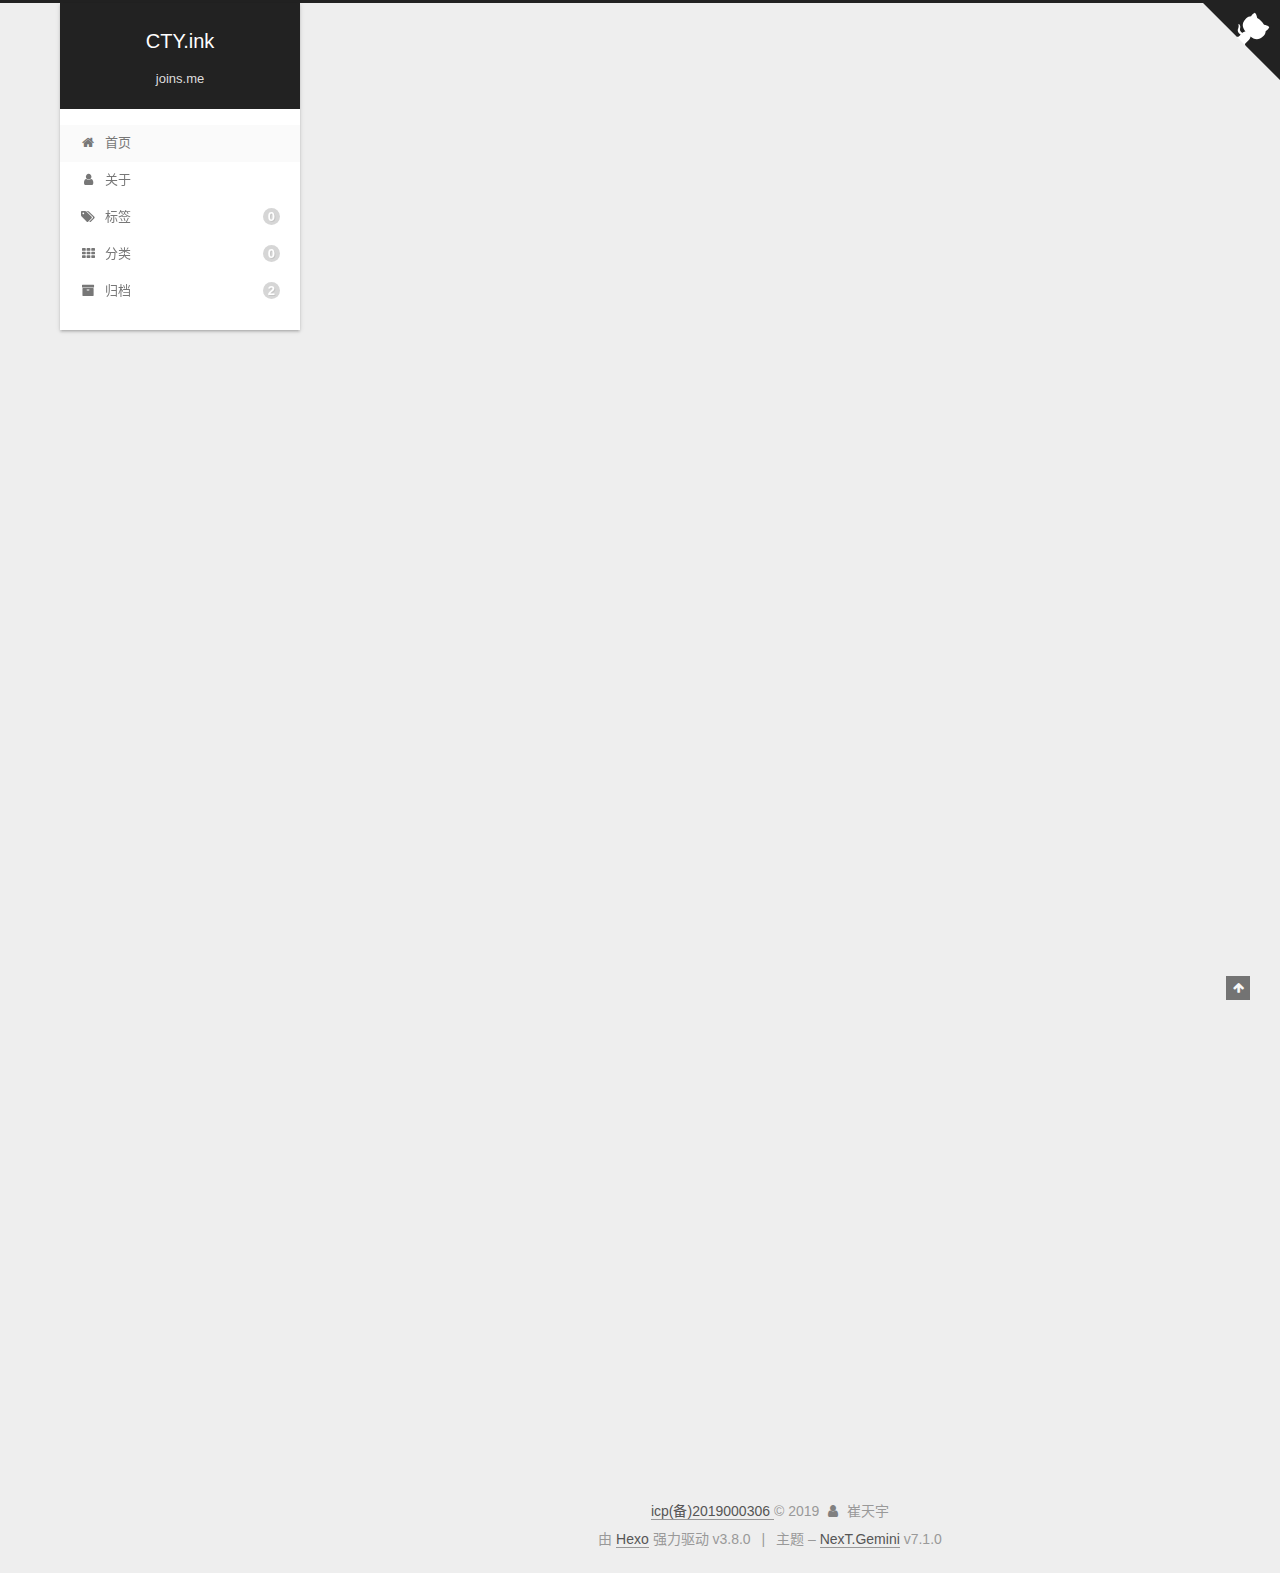
<file: index.html>
<!DOCTYPE html>












  


<html class="theme-next gemini use-motion" lang="zh-CN">
<head><meta name="generator" content="Hexo 3.8.0">
  <meta charset="UTF-8">
<meta http-equiv="X-UA-Compatible" content="IE=edge">
<meta name="viewport" content="width=device-width, initial-scale=1, maximum-scale=2">
<meta name="theme-color" content="#222">








  <meta http-equiv="Cache-Control" content="no-transform">
  <meta http-equiv="Cache-Control" content="no-siteapp">

















<link rel="stylesheet" href="/lib/font-awesome/css/font-awesome.min.css?v=4.6.2">

<link rel="stylesheet" href="/css/main.css?v=7.1.0">


  <link rel="apple-touch-icon" sizes="180x180" href="/images/apple-touch-icon-next.png?v=7.1.0">


  <link rel="icon" type="image/png" sizes="32x32" href="/images/favicon-32x32-next.png?v=7.1.0">


  <link rel="icon" type="image/png" sizes="16x16" href="/images/favicon-16x16-next.png?v=7.1.0">


  <link rel="mask-icon" href="/images/logo.svg?v=7.1.0" color="#222">







<script id="hexo.configurations">
  var NexT = window.NexT || {};
  var CONFIG = {
    root: '/',
    scheme: 'Gemini',
    version: '7.1.0',
    sidebar: {"position":"left","display":"post","offset":12,"onmobile":false,"dimmer":false},
    back2top: true,
    back2top_sidebar: false,
    fancybox: false,
    fastclick: false,
    lazyload: false,
    tabs: true,
    motion: {"enable":true,"async":false,"transition":{"post_block":"fadeIn","post_header":"slideDownIn","post_body":"slideDownIn","coll_header":"slideLeftIn","sidebar":"slideUpIn"}},
    algolia: {
      applicationID: '',
      apiKey: '',
      indexName: '',
      hits: {"per_page":10},
      labels: {"input_placeholder":"Search for Posts","hits_empty":"We didn't find any results for the search: ${query}","hits_stats":"${hits} results found in ${time} ms"}
    }
  };
</script>


  




  <meta property="og:type" content="website">
<meta property="og:title" content="CTY.ink">
<meta property="og:url" content="http://data0.cn/index.html">
<meta property="og:site_name" content="CTY.ink">
<meta property="og:locale" content="zh-CN">
<meta name="twitter:card" content="summary">
<meta name="twitter:title" content="CTY.ink">





  
  
  <link rel="canonical" href="http://data0.cn/">



<script id="page.configurations">
  CONFIG.page = {
    sidebar: "",
  };
</script>

  <title>CTY.ink – joins.me</title>
  












  <noscript>
  <style>
  .use-motion .motion-element,
  .use-motion .brand,
  .use-motion .menu-item,
  .sidebar-inner,
  .use-motion .post-block,
  .use-motion .pagination,
  .use-motion .comments,
  .use-motion .post-header,
  .use-motion .post-body,
  .use-motion .collection-title { opacity: initial; }

  .use-motion .logo,
  .use-motion .site-title,
  .use-motion .site-subtitle {
    opacity: initial;
    top: initial;
  }

  .use-motion .logo-line-before i { left: initial; }
  .use-motion .logo-line-after i { right: initial; }
  </style>
</noscript>

</head>

<body itemscope itemtype="http://schema.org/WebPage" lang="zh-CN">

  
  
    
  

  <div class="container sidebar-position-left 
  page-home">
    <div class="headband"></div>

    <header id="header" class="header" itemscope itemtype="http://schema.org/WPHeader">
      <div class="header-inner"><div class="site-brand-wrapper">
  <div class="site-meta">
    

    <div class="custom-logo-site-title">
      <a href="/" class="brand" rel="start">
        <span class="logo-line-before"><i></i></span>
        <span class="site-title">CTY.ink</span>
        <span class="logo-line-after"><i></i></span>
      </a>
    </div>
    
      
        <h1 class="site-subtitle" itemprop="description">joins.me</h1>
      
    
    
  </div>

  <div class="site-nav-toggle">
    <button aria-label="切换导航栏">
      <span class="btn-bar"></span>
      <span class="btn-bar"></span>
      <span class="btn-bar"></span>
    </button>
  </div>
</div>



<nav class="site-nav">
  
    <ul id="menu" class="menu">
      
        
        
        
          
          <li class="menu-item menu-item-home menu-item-active">

    
    
    
      
    

    
      
    

    <a href="/" rel="section"><i class="menu-item-icon fa fa-fw fa-home"></i> <br>首页</a>

  </li>
        
        
        
          
          <li class="menu-item menu-item-about">

    
    
    
      
    

    
      
    

    <a href="/about/" rel="section"><i class="menu-item-icon fa fa-fw fa-user"></i> <br>关于</a>

  </li>
        
        
        
          
          <li class="menu-item menu-item-tags">

    
    
    
      
    

    
      
    

    <a href="/tags/" rel="section"><i class="menu-item-icon fa fa-fw fa-tags"></i> <br>标签<span class="badge">0</span></a>

  </li>
        
        
        
          
          <li class="menu-item menu-item-categories">

    
    
    
      
    

    
      
    

    <a href="/categories/" rel="section"><i class="menu-item-icon fa fa-fw fa-th"></i> <br>分类<span class="badge">0</span></a>

  </li>
        
        
        
          
          <li class="menu-item menu-item-archives">

    
    
    
      
    

    
      
    

    <a href="/archives/" rel="section"><i class="menu-item-icon fa fa-fw fa-archive"></i> <br>归档<span class="badge">2</span></a>

  </li>

      
      
    </ul>
  

  

  
</nav>



  



</div>
    </header>

    
  
  

  

  <span class="exturl github-corner" data-url="aHR0cHM6Ly9naXRodWIuY29tL3lvdXJuYW1l" title="Follow me on GitHub" aria-label="Follow me on GitHub"><svg width="80" height="80" viewbox="0 0 250 250" aria-hidden="true"><path d="M0,0 L115,115 L130,115 L142,142 L250,250 L250,0 Z"/><path d="M128.3,109.0 C113.8,99.7 119.0,89.6 119.0,89.6 C122.0,82.7 120.5,78.6 120.5,78.6 C119.2,72.0 123.4,76.3 123.4,76.3 C127.3,80.9 125.5,87.3 125.5,87.3 C122.9,97.6 130.6,101.9 134.4,103.2" fill="currentColor" style="transform-origin: 130px 106px;" class="octo-arm"/><path d="M115.0,115.0 C114.9,115.1 118.7,116.5 119.8,115.4 L133.7,101.6 C136.9,99.2 139.9,98.4 142.2,98.6 C133.8,88.0 127.5,74.4 143.8,58.0 C148.5,53.4 154.0,51.2 159.7,51.0 C160.3,49.4 163.2,43.6 171.4,40.1 C171.4,40.1 176.1,42.5 178.8,56.2 C183.1,58.6 187.2,61.8 190.9,65.4 C194.5,69.0 197.7,73.2 200.1,77.6 C213.8,80.2 216.3,84.9 216.3,84.9 C212.7,93.1 206.9,96.0 205.4,96.6 C205.1,102.4 203.0,107.8 198.3,112.5 C181.9,128.9 168.3,122.5 157.7,114.1 C157.9,116.9 156.7,120.9 152.7,124.9 L141.0,136.5 C139.8,137.7 141.6,141.9 141.8,141.8 Z" fill="currentColor" class="octo-body"/></svg></span>



    <main id="main" class="main">
      <div class="main-inner">
        <div class="content-wrap">
          
            

          
          <div id="content" class="content">
            
  <section id="posts" class="posts-expand">
    
      

  

  
  
  

  

  <article class="post post-type-normal" itemscope itemtype="http://schema.org/Article">
  
  
  
  <div class="post-block">
    <link itemprop="mainEntityOfPage" href="http://data0.cn/2019/04/04/ReID/">

    <span hidden itemprop="author" itemscope itemtype="http://schema.org/Person">
      <meta itemprop="name" content="崔天宇">
      <meta itemprop="description" content>
      <meta itemprop="image" content="/images/avatar.gif">
    </span>

    <span hidden itemprop="publisher" itemscope itemtype="http://schema.org/Organization">
      <meta itemprop="name" content="CTY.ink">
    </span>

    
      <header class="post-header">

        
        
          <h2 class="post-title" itemprop="name headline">
                
                
                <a href="/2019/04/04/ReID/" class="post-title-link" itemprop="url">ReID</a>
              
            
          </h2>
        

        <div class="post-meta">
          <span class="post-time">

            
            
            

            
              <span class="post-meta-item-icon">
                <i class="fa fa-calendar-o"></i>
              </span>
              
                <span class="post-meta-item-text">发表于</span>
              

              
                
              

              <time title="创建时间：2019-04-04 16:51:13 / 修改时间：16:53:24" itemprop="dateCreated datePublished" datetime="2019-04-04T16:51:13+08:00">2019-04-04</time>
            

            
              

              
            
          </span>

          

          
            
            
          

          
          

          

          

          

        </div>
      </header>
    

    
    
    
    <div class="post-body" itemprop="articleBody">

      
      

      
        
          
            <h2 id="Quick-Start"><a href="#Quick-Start" class="headerlink" title="Quick Start"></a>Quick Start</h2><h3 id="Create-a-new-post"><a href="#Create-a-new-post" class="headerlink" title="Create a new post"></a>Create a new post</h3><figure class="highlight bash"><table><tr><td class="gutter"><pre><span class="line">1</span><br></pre></td><td class="code"><pre><span class="line">$ hexo new <span class="string">"ReID"</span></span><br></pre></td></tr></table></figure>
          
        
      
    </div>

    

    
    
    

    

    
      
    
    

    

    <footer class="post-footer">
      

      

      

      
      
        <div class="post-eof"></div>
      
    </footer>
  </div>
  
  
  
  </article>


    
      

  

  
  
  

  

  <article class="post post-type-normal" itemscope itemtype="http://schema.org/Article">
  
  
  
  <div class="post-block">
    <link itemprop="mainEntityOfPage" href="http://data0.cn/2019/04/04/hello-world/">

    <span hidden itemprop="author" itemscope itemtype="http://schema.org/Person">
      <meta itemprop="name" content="崔天宇">
      <meta itemprop="description" content>
      <meta itemprop="image" content="/images/avatar.gif">
    </span>

    <span hidden itemprop="publisher" itemscope itemtype="http://schema.org/Organization">
      <meta itemprop="name" content="CTY.ink">
    </span>

    
      <header class="post-header">

        
        
          <h2 class="post-title" itemprop="name headline">
                
                
                <a href="/2019/04/04/hello-world/" class="post-title-link" itemprop="url">Hello World</a>
              
            
          </h2>
        

        <div class="post-meta">
          <span class="post-time">

            
            
            

            
              <span class="post-meta-item-icon">
                <i class="fa fa-calendar-o"></i>
              </span>
              
                <span class="post-meta-item-text">发表于</span>
              

              
                
              

              <time title="创建时间：2019-04-04 16:13:21" itemprop="dateCreated datePublished" datetime="2019-04-04T16:13:21+08:00">2019-04-04</time>
            

            
          </span>

          

          
            
            
          

          
          

          

          

          

        </div>
      </header>
    

    
    
    
    <div class="post-body" itemprop="articleBody">

      
      

      
        
          
            <p>Welcome to <span class="exturl" data-url="aHR0cHM6Ly9oZXhvLmlvLw==" title="https://hexo.io/">Hexo<i class="fa fa-external-link"></i></span>! This is your very first post. Check <span class="exturl" data-url="aHR0cHM6Ly9oZXhvLmlvL2RvY3Mv" title="https://hexo.io/docs/">documentation<i class="fa fa-external-link"></i></span> for more info. If you get any problems when using Hexo, you can find the answer in <span class="exturl" data-url="aHR0cHM6Ly9oZXhvLmlvL2RvY3MvdHJvdWJsZXNob290aW5nLmh0bWw=" title="https://hexo.io/docs/troubleshooting.html">troubleshooting<i class="fa fa-external-link"></i></span> or you can ask me on <span class="exturl" data-url="aHR0cHM6Ly9naXRodWIuY29tL2hleG9qcy9oZXhvL2lzc3Vlcw==" title="https://github.com/hexojs/hexo/issues">GitHub<i class="fa fa-external-link"></i></span>.</p>
<h2 id="Quick-Start"><a href="#Quick-Start" class="headerlink" title="Quick Start"></a>Quick Start</h2><h3 id="Create-a-new-post"><a href="#Create-a-new-post" class="headerlink" title="Create a new post"></a>Create a new post</h3><figure class="highlight bash"><table><tr><td class="gutter"><pre><span class="line">1</span><br></pre></td><td class="code"><pre><span class="line">$ hexo new <span class="string">"My New Post"</span></span><br></pre></td></tr></table></figure>
<p>More info: <span class="exturl" data-url="aHR0cHM6Ly9oZXhvLmlvL2RvY3Mvd3JpdGluZy5odG1s" title="https://hexo.io/docs/writing.html">Writing<i class="fa fa-external-link"></i></span></p>
<h3 id="Run-server"><a href="#Run-server" class="headerlink" title="Run server"></a>Run server</h3><figure class="highlight bash"><table><tr><td class="gutter"><pre><span class="line">1</span><br></pre></td><td class="code"><pre><span class="line">$ hexo server</span><br></pre></td></tr></table></figure>
<p>More info: <span class="exturl" data-url="aHR0cHM6Ly9oZXhvLmlvL2RvY3Mvc2VydmVyLmh0bWw=" title="https://hexo.io/docs/server.html">Server<i class="fa fa-external-link"></i></span></p>
<h3 id="Generate-static-files"><a href="#Generate-static-files" class="headerlink" title="Generate static files"></a>Generate static files</h3><figure class="highlight bash"><table><tr><td class="gutter"><pre><span class="line">1</span><br></pre></td><td class="code"><pre><span class="line">$ hexo generate</span><br></pre></td></tr></table></figure>
<p>More info: <span class="exturl" data-url="aHR0cHM6Ly9oZXhvLmlvL2RvY3MvZ2VuZXJhdGluZy5odG1s" title="https://hexo.io/docs/generating.html">Generating<i class="fa fa-external-link"></i></span></p>
<h3 id="Deploy-to-remote-sites"><a href="#Deploy-to-remote-sites" class="headerlink" title="Deploy to remote sites"></a>Deploy to remote sites</h3><figure class="highlight bash"><table><tr><td class="gutter"><pre><span class="line">1</span><br></pre></td><td class="code"><pre><span class="line">$ hexo deploy</span><br></pre></td></tr></table></figure>
<p>More info: <span class="exturl" data-url="aHR0cHM6Ly9oZXhvLmlvL2RvY3MvZGVwbG95bWVudC5odG1s" title="https://hexo.io/docs/deployment.html">Deployment<i class="fa fa-external-link"></i></span></p>

          
        
      
    </div>

    

    
    
    

    

    
      
    
    

    

    <footer class="post-footer">
      

      

      

      
      
        <div class="post-eof"></div>
      
    </footer>
  </div>
  
  
  
  </article>


    
  </section>

  


          </div>
          

        </div>
        
          
  
  <div class="sidebar-toggle">
    <div class="sidebar-toggle-line-wrap">
      <span class="sidebar-toggle-line sidebar-toggle-line-first"></span>
      <span class="sidebar-toggle-line sidebar-toggle-line-middle"></span>
      <span class="sidebar-toggle-line sidebar-toggle-line-last"></span>
    </div>
  </div>

  <aside id="sidebar" class="sidebar">
    <div class="sidebar-inner">

      

      

      <div class="site-overview-wrap sidebar-panel sidebar-panel-active">
        <div class="site-overview">
          <div class="site-author motion-element" itemprop="author" itemscope itemtype="http://schema.org/Person">
            
              <p class="site-author-name" itemprop="name">崔天宇</p>
              <div class="site-description motion-element" itemprop="description"></div>
          </div>

          
            <nav class="site-state motion-element">
              
                <div class="site-state-item site-state-posts">
                
                  <a href="/archives/">
                
                    <span class="site-state-item-count">2</span>
                    <span class="site-state-item-name">日志</span>
                  </a>
                </div>
              

              

              
            </nav>
          

          

          

          
            <div class="links-of-author motion-element">
              
                <span class="links-of-author-item">
                  
                  
                  
                    
                  
                  <span class="exturl" data-url="aHR0cHM6Ly9naXRodWIuY29tL3lvdXJuYW1l" title="GitHub &rarr; https://github.com/yourname"><i class="fa fa-fw fa-github"></i></span>
                </span>
              
                <span class="links-of-author-item">
                  
                  
                  
                    
                  
                  <span class="exturl" data-url="bWFpbHRvOnlvdXJuYW1lQGdtYWlsLmNvbQ==" title="E-Mail &rarr; mailto:yourname@gmail.com"><i class="fa fa-fw fa-envelope"></i></span>
                </span>
              
                <span class="links-of-author-item">
                  
                  
                  
                    
                  
                  <span class="exturl" data-url="aHR0cHM6Ly93ZWliby5jb20veW91cm5hbWU=" title="Weibo &rarr; https://weibo.com/yourname"><i class="fa fa-fw fa-weibo"></i></span>
                </span>
              
                <span class="links-of-author-item">
                  
                  
                  
                    
                  
                  <span class="exturl" data-url="aHR0cHM6Ly9wbHVzLmdvb2dsZS5jb20veW91cm5hbWU=" title="Google &rarr; https://plus.google.com/yourname"><i class="fa fa-fw fa-google"></i></span>
                </span>
              
                <span class="links-of-author-item">
                  
                  
                  
                    
                  
                  <span class="exturl" data-url="aHR0cHM6Ly90d2l0dGVyLmNvbS95b3VybmFtZQ==" title="Twitter &rarr; https://twitter.com/yourname"><i class="fa fa-fw fa-twitter"></i></span>
                </span>
              
                <span class="links-of-author-item">
                  
                  
                  
                    
                  
                  <span class="exturl" data-url="aHR0cHM6Ly93d3cuZmFjZWJvb2suY29tL3lvdXJuYW1l" title="FB Page &rarr; https://www.facebook.com/yourname"><i class="fa fa-fw fa-facebook"></i></span>
                </span>
              
            </div>
          

          

          
          

          
            
          
          

        </div>
      </div>

      

      

    </div>
  </aside>
  


        
      </div>
    </main>

    <footer id="footer" class="footer">
      <div class="footer-inner">
        <div class="copyright">  <span class="exturl" data-url="aHR0cDovL3d3dy5taWl0YmVpYW4uZ292LmNu">icp(备)2019000306 </span>&copy; <span itemprop="copyrightYear">2019</span>
  <span class="with-love" id="animate">
    <i class="fa fa-user"></i>
  </span>
  <span class="author" itemprop="copyrightHolder">崔天宇</span>

  

  
</div>


  <div class="powered-by">由 <span class="exturl theme-link" data-url="aHR0cHM6Ly9oZXhvLmlv">Hexo</span> 强力驱动 v3.8.0</div>



  <span class="post-meta-divider">|</span>



  <div class="theme-info">主题 – <span class="exturl theme-link" data-url="aHR0cHM6Ly90aGVtZS1uZXh0Lm9yZw==">NexT.Gemini</span> v7.1.0</div>




        








        
      </div>
    </footer>

    
      <div class="back-to-top">
        <i class="fa fa-arrow-up"></i>
        
      </div>
    

    

    

    
  </div>

  

<script>
  if (Object.prototype.toString.call(window.Promise) !== '[object Function]') {
    window.Promise = null;
  }
</script>


























  
  <script src="/lib/jquery/index.js?v=2.1.3"></script>

  
  <script src="/lib/velocity/velocity.min.js?v=1.2.1"></script>

  
  <script src="/lib/velocity/velocity.ui.min.js?v=1.2.1"></script>


  


  <script src="/js/utils.js?v=7.1.0"></script>

  <script src="/js/motion.js?v=7.1.0"></script>



  
  


  <script src="/js/affix.js?v=7.1.0"></script>

  <script src="/js/schemes/pisces.js?v=7.1.0"></script>




  

  


  <script src="/js/next-boot.js?v=7.1.0"></script>


  

  
  <script src="/js/exturl.js?v=7.1.0"></script>


  

  



  




  

  

  

  

  

  
  <script>
    (function(){
      var bp = document.createElement('script');
      var curProtocol = window.location.protocol.split(':')[0];
      bp.src = (curProtocol === 'https') ? 'https://zz.bdstatic.com/linksubmit/push.js' : 'http://push.zhanzhang.baidu.com/push.js';
      var s = document.getElementsByTagName("script")[0];
      s.parentNode.insertBefore(bp, s);
    })();
  </script>


  

  

  

  

  

  

  

  

</body>
</html>
</file>
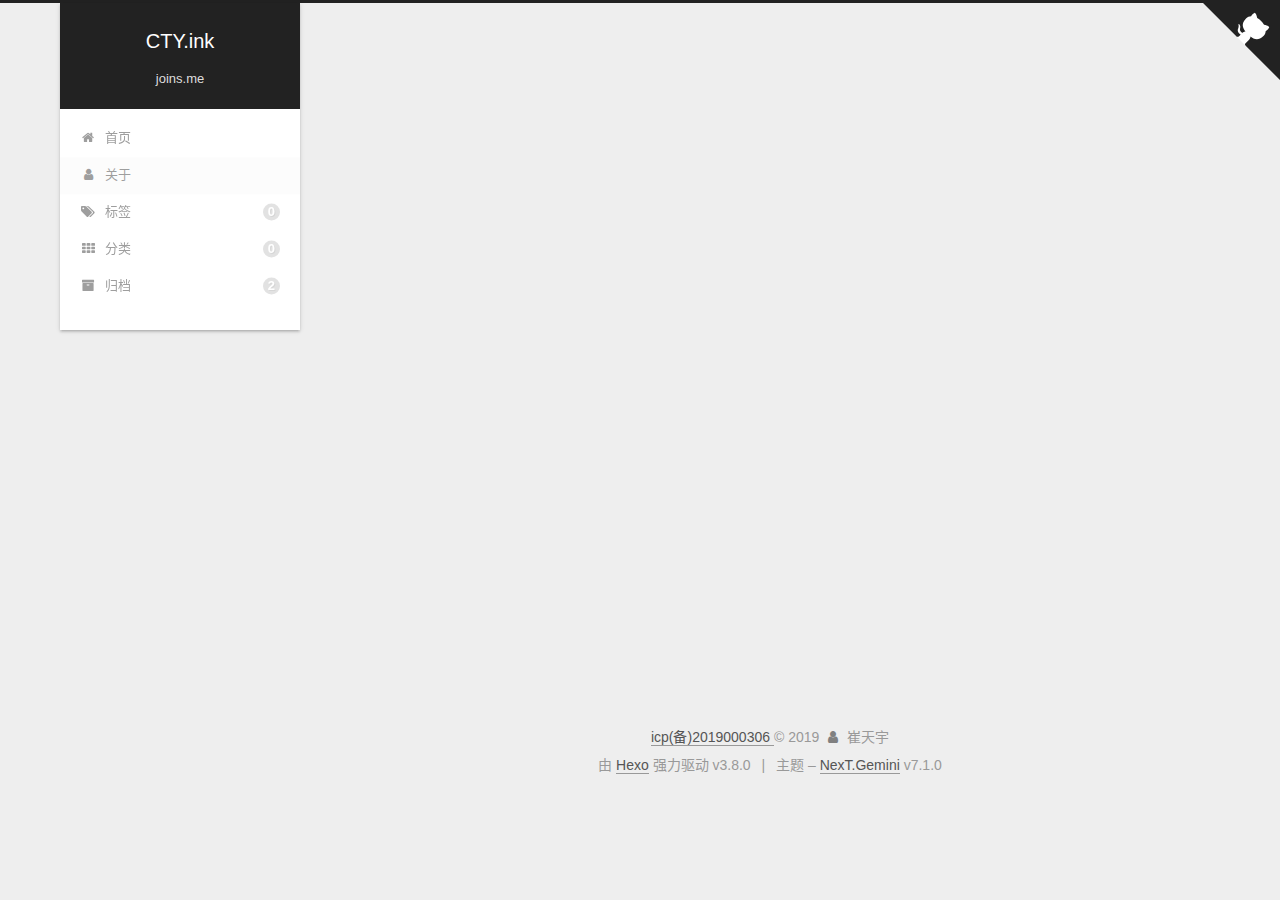
<file: about/index.html>
<!DOCTYPE html>












  


<html class="theme-next gemini use-motion" lang="zh-CN">
<head><meta name="generator" content="Hexo 3.8.0">
  <meta charset="UTF-8">
<meta http-equiv="X-UA-Compatible" content="IE=edge">
<meta name="viewport" content="width=device-width, initial-scale=1, maximum-scale=2">
<meta name="theme-color" content="#222">








  <meta http-equiv="Cache-Control" content="no-transform">
  <meta http-equiv="Cache-Control" content="no-siteapp">

















<link rel="stylesheet" href="/lib/font-awesome/css/font-awesome.min.css?v=4.6.2">

<link rel="stylesheet" href="/css/main.css?v=7.1.0">


  <link rel="apple-touch-icon" sizes="180x180" href="/images/apple-touch-icon-next.png?v=7.1.0">


  <link rel="icon" type="image/png" sizes="32x32" href="/images/favicon-32x32-next.png?v=7.1.0">


  <link rel="icon" type="image/png" sizes="16x16" href="/images/favicon-16x16-next.png?v=7.1.0">


  <link rel="mask-icon" href="/images/logo.svg?v=7.1.0" color="#222">







<script id="hexo.configurations">
  var NexT = window.NexT || {};
  var CONFIG = {
    root: '/',
    scheme: 'Gemini',
    version: '7.1.0',
    sidebar: {"position":"left","display":"post","offset":12,"onmobile":false,"dimmer":false},
    back2top: true,
    back2top_sidebar: false,
    fancybox: false,
    fastclick: false,
    lazyload: false,
    tabs: true,
    motion: {"enable":true,"async":false,"transition":{"post_block":"fadeIn","post_header":"slideDownIn","post_body":"slideDownIn","coll_header":"slideLeftIn","sidebar":"slideUpIn"}},
    algolia: {
      applicationID: '',
      apiKey: '',
      indexName: '',
      hits: {"per_page":10},
      labels: {"input_placeholder":"Search for Posts","hits_empty":"We didn't find any results for the search: ${query}","hits_stats":"${hits} results found in ${time} ms"}
    }
  };
</script>


  




  <meta property="og:type" content="website">
<meta property="og:title" content="about">
<meta property="og:url" content="http://data0.cn/about/index.html">
<meta property="og:site_name" content="CTY.ink">
<meta property="og:locale" content="zh-CN">
<meta property="og:updated_time" content="2019-04-08T07:40:15.810Z">
<meta name="twitter:card" content="summary">
<meta name="twitter:title" content="about">





  
  
  <link rel="canonical" href="http://data0.cn/about/">



<script id="page.configurations">
  CONFIG.page = {
    sidebar: "",
  };
</script>

  <title>about | CTY.ink</title>
  












  <noscript>
  <style>
  .use-motion .motion-element,
  .use-motion .brand,
  .use-motion .menu-item,
  .sidebar-inner,
  .use-motion .post-block,
  .use-motion .pagination,
  .use-motion .comments,
  .use-motion .post-header,
  .use-motion .post-body,
  .use-motion .collection-title { opacity: initial; }

  .use-motion .logo,
  .use-motion .site-title,
  .use-motion .site-subtitle {
    opacity: initial;
    top: initial;
  }

  .use-motion .logo-line-before i { left: initial; }
  .use-motion .logo-line-after i { right: initial; }
  </style>
</noscript>

</head>

<body itemscope itemtype="http://schema.org/WebPage" lang="zh-CN">

  
  
    
  

  <div class="container sidebar-position-left page-post-detail">
    <div class="headband"></div>

    <header id="header" class="header" itemscope itemtype="http://schema.org/WPHeader">
      <div class="header-inner"><div class="site-brand-wrapper">
  <div class="site-meta">
    

    <div class="custom-logo-site-title">
      <a href="/" class="brand" rel="start">
        <span class="logo-line-before"><i></i></span>
        <span class="site-title">CTY.ink</span>
        <span class="logo-line-after"><i></i></span>
      </a>
    </div>
    
      
        <h1 class="site-subtitle" itemprop="description">joins.me</h1>
      
    
    
  </div>

  <div class="site-nav-toggle">
    <button aria-label="切换导航栏">
      <span class="btn-bar"></span>
      <span class="btn-bar"></span>
      <span class="btn-bar"></span>
    </button>
  </div>
</div>



<nav class="site-nav">
  
    <ul id="menu" class="menu">
      
        
        
        
          
          <li class="menu-item menu-item-home">

    
    
    
      
    

    
      
    

    <a href="/" rel="section"><i class="menu-item-icon fa fa-fw fa-home"></i> <br>首页</a>

  </li>
        
        
        
          
          <li class="menu-item menu-item-about menu-item-active">

    
    
    
      
    

    
      
    

    <a href="/about/" rel="section"><i class="menu-item-icon fa fa-fw fa-user"></i> <br>关于</a>

  </li>
        
        
        
          
          <li class="menu-item menu-item-tags">

    
    
    
      
    

    
      
    

    <a href="/tags/" rel="section"><i class="menu-item-icon fa fa-fw fa-tags"></i> <br>标签<span class="badge">0</span></a>

  </li>
        
        
        
          
          <li class="menu-item menu-item-categories">

    
    
    
      
    

    
      
    

    <a href="/categories/" rel="section"><i class="menu-item-icon fa fa-fw fa-th"></i> <br>分类<span class="badge">0</span></a>

  </li>
        
        
        
          
          <li class="menu-item menu-item-archives">

    
    
    
      
    

    
      
    

    <a href="/archives/" rel="section"><i class="menu-item-icon fa fa-fw fa-archive"></i> <br>归档<span class="badge">2</span></a>

  </li>

      
      
    </ul>
  

  

  
</nav>



  



</div>
    </header>

    
  
  

  

  <span class="exturl github-corner" data-url="aHR0cHM6Ly9naXRodWIuY29tL3lvdXJuYW1l" title="Follow me on GitHub" aria-label="Follow me on GitHub"><svg width="80" height="80" viewbox="0 0 250 250" aria-hidden="true"><path d="M0,0 L115,115 L130,115 L142,142 L250,250 L250,0 Z"/><path d="M128.3,109.0 C113.8,99.7 119.0,89.6 119.0,89.6 C122.0,82.7 120.5,78.6 120.5,78.6 C119.2,72.0 123.4,76.3 123.4,76.3 C127.3,80.9 125.5,87.3 125.5,87.3 C122.9,97.6 130.6,101.9 134.4,103.2" fill="currentColor" style="transform-origin: 130px 106px;" class="octo-arm"/><path d="M115.0,115.0 C114.9,115.1 118.7,116.5 119.8,115.4 L133.7,101.6 C136.9,99.2 139.9,98.4 142.2,98.6 C133.8,88.0 127.5,74.4 143.8,58.0 C148.5,53.4 154.0,51.2 159.7,51.0 C160.3,49.4 163.2,43.6 171.4,40.1 C171.4,40.1 176.1,42.5 178.8,56.2 C183.1,58.6 187.2,61.8 190.9,65.4 C194.5,69.0 197.7,73.2 200.1,77.6 C213.8,80.2 216.3,84.9 216.3,84.9 C212.7,93.1 206.9,96.0 205.4,96.6 C205.1,102.4 203.0,107.8 198.3,112.5 C181.9,128.9 168.3,122.5 157.7,114.1 C157.9,116.9 156.7,120.9 152.7,124.9 L141.0,136.5 C139.8,137.7 141.6,141.9 141.8,141.8 Z" fill="currentColor" class="octo-body"/></svg></span>



    <main id="main" class="main">
      <div class="main-inner">
        <div class="content-wrap">
          
            

    
    
      
      
    
      
      
    
      
      
    
      
      
    
      
      
    
    

  


          
          <div id="content" class="content">
            

  <div id="posts" class="posts-expand">
    
    
    
    <div class="post-block page">
      <header class="post-header">

<h2 class="post-title" itemprop="name headline">about

</h2>

<div class="post-meta">
  
  



</div>

</header>

      
      
      
      <div class="post-body">
        
        
          
        
      </div>
      
      
      
    </div>
    



    
    
    
  </div>


          </div>
          

  



        </div>
        
          
  
  <div class="sidebar-toggle">
    <div class="sidebar-toggle-line-wrap">
      <span class="sidebar-toggle-line sidebar-toggle-line-first"></span>
      <span class="sidebar-toggle-line sidebar-toggle-line-middle"></span>
      <span class="sidebar-toggle-line sidebar-toggle-line-last"></span>
    </div>
  </div>

  <aside id="sidebar" class="sidebar">
    <div class="sidebar-inner">

      

      

      <div class="site-overview-wrap sidebar-panel sidebar-panel-active">
        <div class="site-overview">
          <div class="site-author motion-element" itemprop="author" itemscope itemtype="http://schema.org/Person">
            
              <p class="site-author-name" itemprop="name">崔天宇</p>
              <div class="site-description motion-element" itemprop="description"></div>
          </div>

          
            <nav class="site-state motion-element">
              
                <div class="site-state-item site-state-posts">
                
                  <a href="/archives/">
                
                    <span class="site-state-item-count">2</span>
                    <span class="site-state-item-name">日志</span>
                  </a>
                </div>
              

              

              
            </nav>
          

          

          

          
            <div class="links-of-author motion-element">
              
                <span class="links-of-author-item">
                  
                  
                  
                    
                  
                  <span class="exturl" data-url="aHR0cHM6Ly9naXRodWIuY29tL3lvdXJuYW1l" title="GitHub &rarr; https://github.com/yourname"><i class="fa fa-fw fa-github"></i></span>
                </span>
              
                <span class="links-of-author-item">
                  
                  
                  
                    
                  
                  <span class="exturl" data-url="bWFpbHRvOnlvdXJuYW1lQGdtYWlsLmNvbQ==" title="E-Mail &rarr; mailto:yourname@gmail.com"><i class="fa fa-fw fa-envelope"></i></span>
                </span>
              
                <span class="links-of-author-item">
                  
                  
                  
                    
                  
                  <span class="exturl" data-url="aHR0cHM6Ly93ZWliby5jb20veW91cm5hbWU=" title="Weibo &rarr; https://weibo.com/yourname"><i class="fa fa-fw fa-weibo"></i></span>
                </span>
              
                <span class="links-of-author-item">
                  
                  
                  
                    
                  
                  <span class="exturl" data-url="aHR0cHM6Ly9wbHVzLmdvb2dsZS5jb20veW91cm5hbWU=" title="Google &rarr; https://plus.google.com/yourname"><i class="fa fa-fw fa-google"></i></span>
                </span>
              
                <span class="links-of-author-item">
                  
                  
                  
                    
                  
                  <span class="exturl" data-url="aHR0cHM6Ly90d2l0dGVyLmNvbS95b3VybmFtZQ==" title="Twitter &rarr; https://twitter.com/yourname"><i class="fa fa-fw fa-twitter"></i></span>
                </span>
              
                <span class="links-of-author-item">
                  
                  
                  
                    
                  
                  <span class="exturl" data-url="aHR0cHM6Ly93d3cuZmFjZWJvb2suY29tL3lvdXJuYW1l" title="FB Page &rarr; https://www.facebook.com/yourname"><i class="fa fa-fw fa-facebook"></i></span>
                </span>
              
            </div>
          

          

          
          

          
            
          
          

        </div>
      </div>

      

      

    </div>
  </aside>
  


        
      </div>
    </main>

    <footer id="footer" class="footer">
      <div class="footer-inner">
        <div class="copyright">  <span class="exturl" data-url="aHR0cDovL3d3dy5taWl0YmVpYW4uZ292LmNu">icp(备)2019000306 </span>&copy; <span itemprop="copyrightYear">2019</span>
  <span class="with-love" id="animate">
    <i class="fa fa-user"></i>
  </span>
  <span class="author" itemprop="copyrightHolder">崔天宇</span>

  

  
</div>


  <div class="powered-by">由 <span class="exturl theme-link" data-url="aHR0cHM6Ly9oZXhvLmlv">Hexo</span> 强力驱动 v3.8.0</div>



  <span class="post-meta-divider">|</span>



  <div class="theme-info">主题 – <span class="exturl theme-link" data-url="aHR0cHM6Ly90aGVtZS1uZXh0Lm9yZw==">NexT.Gemini</span> v7.1.0</div>




        








        
      </div>
    </footer>

    
      <div class="back-to-top">
        <i class="fa fa-arrow-up"></i>
        
      </div>
    

    

    

    
  </div>

  

<script>
  if (Object.prototype.toString.call(window.Promise) !== '[object Function]') {
    window.Promise = null;
  }
</script>


























  
  <script src="/lib/jquery/index.js?v=2.1.3"></script>

  
  <script src="/lib/velocity/velocity.min.js?v=1.2.1"></script>

  
  <script src="/lib/velocity/velocity.ui.min.js?v=1.2.1"></script>


  


  <script src="/js/utils.js?v=7.1.0"></script>

  <script src="/js/motion.js?v=7.1.0"></script>



  
  


  <script src="/js/affix.js?v=7.1.0"></script>

  <script src="/js/schemes/pisces.js?v=7.1.0"></script>




  
  <script src="/js/scrollspy.js?v=7.1.0"></script>
<script src="/js/post-details.js?v=7.1.0"></script>



  


  <script src="/js/next-boot.js?v=7.1.0"></script>


  

  
  <script src="/js/exturl.js?v=7.1.0"></script>


  

  


  


  




  

  

  

  

  

  
  <script>
    (function(){
      var bp = document.createElement('script');
      var curProtocol = window.location.protocol.split(':')[0];
      bp.src = (curProtocol === 'https') ? 'https://zz.bdstatic.com/linksubmit/push.js' : 'http://push.zhanzhang.baidu.com/push.js';
      var s = document.getElementsByTagName("script")[0];
      s.parentNode.insertBefore(bp, s);
    })();
  </script>


  

  

  

  

  

  

  

  

</body>
</html>
</file>
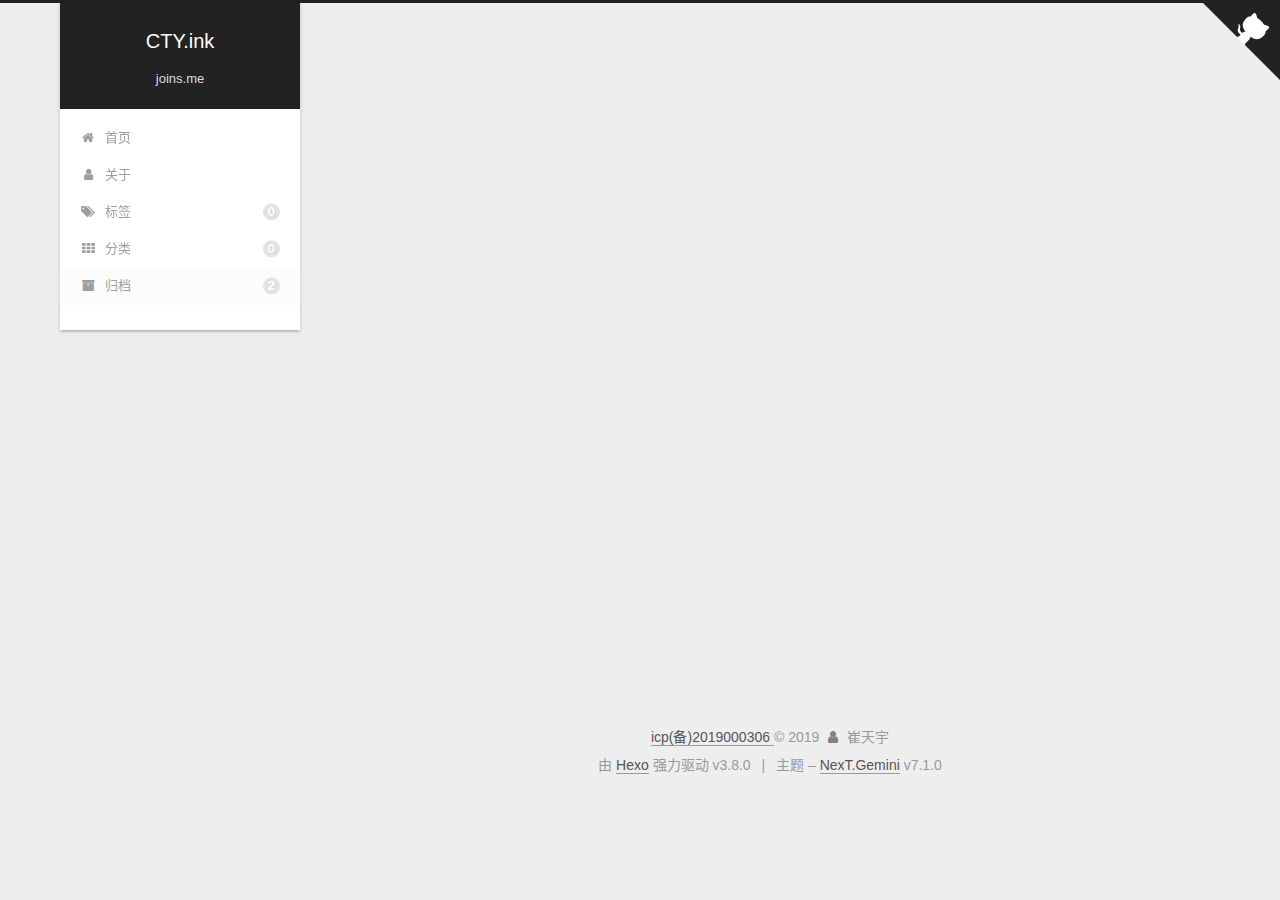
<file: archives/index.html>
<!DOCTYPE html>












  


<html class="theme-next gemini use-motion" lang="zh-CN">
<head><meta name="generator" content="Hexo 3.8.0">
  <meta charset="UTF-8">
<meta http-equiv="X-UA-Compatible" content="IE=edge">
<meta name="viewport" content="width=device-width, initial-scale=1, maximum-scale=2">
<meta name="theme-color" content="#222">








  <meta http-equiv="Cache-Control" content="no-transform">
  <meta http-equiv="Cache-Control" content="no-siteapp">

















<link rel="stylesheet" href="/lib/font-awesome/css/font-awesome.min.css?v=4.6.2">

<link rel="stylesheet" href="/css/main.css?v=7.1.0">


  <link rel="apple-touch-icon" sizes="180x180" href="/images/apple-touch-icon-next.png?v=7.1.0">


  <link rel="icon" type="image/png" sizes="32x32" href="/images/favicon-32x32-next.png?v=7.1.0">


  <link rel="icon" type="image/png" sizes="16x16" href="/images/favicon-16x16-next.png?v=7.1.0">


  <link rel="mask-icon" href="/images/logo.svg?v=7.1.0" color="#222">







<script id="hexo.configurations">
  var NexT = window.NexT || {};
  var CONFIG = {
    root: '/',
    scheme: 'Gemini',
    version: '7.1.0',
    sidebar: {"position":"left","display":"post","offset":12,"onmobile":false,"dimmer":false},
    back2top: true,
    back2top_sidebar: false,
    fancybox: false,
    fastclick: false,
    lazyload: false,
    tabs: true,
    motion: {"enable":true,"async":false,"transition":{"post_block":"fadeIn","post_header":"slideDownIn","post_body":"slideDownIn","coll_header":"slideLeftIn","sidebar":"slideUpIn"}},
    algolia: {
      applicationID: '',
      apiKey: '',
      indexName: '',
      hits: {"per_page":10},
      labels: {"input_placeholder":"Search for Posts","hits_empty":"We didn't find any results for the search: ${query}","hits_stats":"${hits} results found in ${time} ms"}
    }
  };
</script>


  




  <meta property="og:type" content="website">
<meta property="og:title" content="CTY.ink">
<meta property="og:url" content="http://data0.cn/archives/index.html">
<meta property="og:site_name" content="CTY.ink">
<meta property="og:locale" content="zh-CN">
<meta name="twitter:card" content="summary">
<meta name="twitter:title" content="CTY.ink">





  
  
  <link rel="canonical" href="http://data0.cn/archives/">



<script id="page.configurations">
  CONFIG.page = {
    sidebar: "",
  };
</script>

  <title>归档 | CTY.ink</title>
  












  <noscript>
  <style>
  .use-motion .motion-element,
  .use-motion .brand,
  .use-motion .menu-item,
  .sidebar-inner,
  .use-motion .post-block,
  .use-motion .pagination,
  .use-motion .comments,
  .use-motion .post-header,
  .use-motion .post-body,
  .use-motion .collection-title { opacity: initial; }

  .use-motion .logo,
  .use-motion .site-title,
  .use-motion .site-subtitle {
    opacity: initial;
    top: initial;
  }

  .use-motion .logo-line-before i { left: initial; }
  .use-motion .logo-line-after i { right: initial; }
  </style>
</noscript>

</head>

<body itemscope itemtype="http://schema.org/WebPage" lang="zh-CN">

  
  
    
  

  <div class="container sidebar-position-left page-archive">
    <div class="headband"></div>

    <header id="header" class="header" itemscope itemtype="http://schema.org/WPHeader">
      <div class="header-inner"><div class="site-brand-wrapper">
  <div class="site-meta">
    

    <div class="custom-logo-site-title">
      <a href="/" class="brand" rel="start">
        <span class="logo-line-before"><i></i></span>
        <span class="site-title">CTY.ink</span>
        <span class="logo-line-after"><i></i></span>
      </a>
    </div>
    
      
        <h1 class="site-subtitle" itemprop="description">joins.me</h1>
      
    
    
  </div>

  <div class="site-nav-toggle">
    <button aria-label="切换导航栏">
      <span class="btn-bar"></span>
      <span class="btn-bar"></span>
      <span class="btn-bar"></span>
    </button>
  </div>
</div>



<nav class="site-nav">
  
    <ul id="menu" class="menu">
      
        
        
        
          
          <li class="menu-item menu-item-home">

    
    
    
      
    

    
      
    

    <a href="/" rel="section"><i class="menu-item-icon fa fa-fw fa-home"></i> <br>首页</a>

  </li>
        
        
        
          
          <li class="menu-item menu-item-about">

    
    
    
      
    

    
      
    

    <a href="/about/" rel="section"><i class="menu-item-icon fa fa-fw fa-user"></i> <br>关于</a>

  </li>
        
        
        
          
          <li class="menu-item menu-item-tags">

    
    
    
      
    

    
      
    

    <a href="/tags/" rel="section"><i class="menu-item-icon fa fa-fw fa-tags"></i> <br>标签<span class="badge">0</span></a>

  </li>
        
        
        
          
          <li class="menu-item menu-item-categories">

    
    
    
      
    

    
      
    

    <a href="/categories/" rel="section"><i class="menu-item-icon fa fa-fw fa-th"></i> <br>分类<span class="badge">0</span></a>

  </li>
        
        
        
          
          <li class="menu-item menu-item-archives menu-item-active">

    
    
    
      
    

    
      
    

    <a href="/archives/" rel="section"><i class="menu-item-icon fa fa-fw fa-archive"></i> <br>归档<span class="badge">2</span></a>

  </li>

      
      
    </ul>
  

  

  
</nav>



  



</div>
    </header>

    
  
  

  

  <span class="exturl github-corner" data-url="aHR0cHM6Ly9naXRodWIuY29tL3lvdXJuYW1l" title="Follow me on GitHub" aria-label="Follow me on GitHub"><svg width="80" height="80" viewbox="0 0 250 250" aria-hidden="true"><path d="M0,0 L115,115 L130,115 L142,142 L250,250 L250,0 Z"/><path d="M128.3,109.0 C113.8,99.7 119.0,89.6 119.0,89.6 C122.0,82.7 120.5,78.6 120.5,78.6 C119.2,72.0 123.4,76.3 123.4,76.3 C127.3,80.9 125.5,87.3 125.5,87.3 C122.9,97.6 130.6,101.9 134.4,103.2" fill="currentColor" style="transform-origin: 130px 106px;" class="octo-arm"/><path d="M115.0,115.0 C114.9,115.1 118.7,116.5 119.8,115.4 L133.7,101.6 C136.9,99.2 139.9,98.4 142.2,98.6 C133.8,88.0 127.5,74.4 143.8,58.0 C148.5,53.4 154.0,51.2 159.7,51.0 C160.3,49.4 163.2,43.6 171.4,40.1 C171.4,40.1 176.1,42.5 178.8,56.2 C183.1,58.6 187.2,61.8 190.9,65.4 C194.5,69.0 197.7,73.2 200.1,77.6 C213.8,80.2 216.3,84.9 216.3,84.9 C212.7,93.1 206.9,96.0 205.4,96.6 C205.1,102.4 203.0,107.8 198.3,112.5 C181.9,128.9 168.3,122.5 157.7,114.1 C157.9,116.9 156.7,120.9 152.7,124.9 L141.0,136.5 C139.8,137.7 141.6,141.9 141.8,141.8 Z" fill="currentColor" class="octo-body"/></svg></span>



    <main id="main" class="main">
      <div class="main-inner">
        <div class="content-wrap">
          
            

    
    
      
      
    
      
      
    
      
      
    
      
      
    
      
      
    
    

  


          
          <div id="content" class="content">
            

  
  
  
  <div class="post-block archive">
    <div id="posts" class="posts-collapse">
      <span class="archive-move-on"></span>

      
      <span class="archive-page-counter">
        
        
        
          
        
        嗯..! 目前共计 2 篇日志。 继续努力。
      </span>
      

      

        
        
        

        
          
          <div class="collection-title">
            <h2 class="archive-year" id="archive-year-2019">2019</h2>
          </div>
        
        

        

  <article class="post post-type-normal" itemscope itemtype="http://schema.org/Article">
    <header class="post-header">

      <h3 class="post-title">
        
          <a class="post-title-link" href="/2019/04/04/ReID/" itemprop="url">
            
              <span itemprop="name">ReID</span>
            
          </a>
        
      </h3>

      <div class="post-meta">
        <time class="post-time" itemprop="dateCreated" datetime="2019-04-04T16:51:13+08:00" content="2019-04-04">
          04-04
        </time>
      </div>

    </header>
  </article>



      

        
        
        

        
        

        

  <article class="post post-type-normal" itemscope itemtype="http://schema.org/Article">
    <header class="post-header">

      <h3 class="post-title">
        
          <a class="post-title-link" href="/2019/04/04/hello-world/" itemprop="url">
            
              <span itemprop="name">Hello World</span>
            
          </a>
        
      </h3>

      <div class="post-meta">
        <time class="post-time" itemprop="dateCreated" datetime="2019-04-04T16:13:21+08:00" content="2019-04-04">
          04-04
        </time>
      </div>

    </header>
  </article>



      

    </div>
  </div>
  
  
  

  



          </div>
          

        </div>
        
          
  
  <div class="sidebar-toggle">
    <div class="sidebar-toggle-line-wrap">
      <span class="sidebar-toggle-line sidebar-toggle-line-first"></span>
      <span class="sidebar-toggle-line sidebar-toggle-line-middle"></span>
      <span class="sidebar-toggle-line sidebar-toggle-line-last"></span>
    </div>
  </div>

  <aside id="sidebar" class="sidebar">
    <div class="sidebar-inner">

      

      

      <div class="site-overview-wrap sidebar-panel sidebar-panel-active">
        <div class="site-overview">
          <div class="site-author motion-element" itemprop="author" itemscope itemtype="http://schema.org/Person">
            
              <p class="site-author-name" itemprop="name">崔天宇</p>
              <div class="site-description motion-element" itemprop="description"></div>
          </div>

          
            <nav class="site-state motion-element">
              
                <div class="site-state-item site-state-posts">
                
                  <a href="/archives/">
                
                    <span class="site-state-item-count">2</span>
                    <span class="site-state-item-name">日志</span>
                  </a>
                </div>
              

              

              
            </nav>
          

          

          

          
            <div class="links-of-author motion-element">
              
                <span class="links-of-author-item">
                  
                  
                  
                    
                  
                  <span class="exturl" data-url="aHR0cHM6Ly9naXRodWIuY29tL3lvdXJuYW1l" title="GitHub &rarr; https://github.com/yourname"><i class="fa fa-fw fa-github"></i></span>
                </span>
              
                <span class="links-of-author-item">
                  
                  
                  
                    
                  
                  <span class="exturl" data-url="bWFpbHRvOnlvdXJuYW1lQGdtYWlsLmNvbQ==" title="E-Mail &rarr; mailto:yourname@gmail.com"><i class="fa fa-fw fa-envelope"></i></span>
                </span>
              
                <span class="links-of-author-item">
                  
                  
                  
                    
                  
                  <span class="exturl" data-url="aHR0cHM6Ly93ZWliby5jb20veW91cm5hbWU=" title="Weibo &rarr; https://weibo.com/yourname"><i class="fa fa-fw fa-weibo"></i></span>
                </span>
              
                <span class="links-of-author-item">
                  
                  
                  
                    
                  
                  <span class="exturl" data-url="aHR0cHM6Ly9wbHVzLmdvb2dsZS5jb20veW91cm5hbWU=" title="Google &rarr; https://plus.google.com/yourname"><i class="fa fa-fw fa-google"></i></span>
                </span>
              
                <span class="links-of-author-item">
                  
                  
                  
                    
                  
                  <span class="exturl" data-url="aHR0cHM6Ly90d2l0dGVyLmNvbS95b3VybmFtZQ==" title="Twitter &rarr; https://twitter.com/yourname"><i class="fa fa-fw fa-twitter"></i></span>
                </span>
              
                <span class="links-of-author-item">
                  
                  
                  
                    
                  
                  <span class="exturl" data-url="aHR0cHM6Ly93d3cuZmFjZWJvb2suY29tL3lvdXJuYW1l" title="FB Page &rarr; https://www.facebook.com/yourname"><i class="fa fa-fw fa-facebook"></i></span>
                </span>
              
            </div>
          

          

          
          

          
            
          
          

        </div>
      </div>

      

      

    </div>
  </aside>
  


        
      </div>
    </main>

    <footer id="footer" class="footer">
      <div class="footer-inner">
        <div class="copyright">  <span class="exturl" data-url="aHR0cDovL3d3dy5taWl0YmVpYW4uZ292LmNu">icp(备)2019000306 </span>&copy; <span itemprop="copyrightYear">2019</span>
  <span class="with-love" id="animate">
    <i class="fa fa-user"></i>
  </span>
  <span class="author" itemprop="copyrightHolder">崔天宇</span>

  

  
</div>


  <div class="powered-by">由 <span class="exturl theme-link" data-url="aHR0cHM6Ly9oZXhvLmlv">Hexo</span> 强力驱动 v3.8.0</div>



  <span class="post-meta-divider">|</span>



  <div class="theme-info">主题 – <span class="exturl theme-link" data-url="aHR0cHM6Ly90aGVtZS1uZXh0Lm9yZw==">NexT.Gemini</span> v7.1.0</div>




        








        
      </div>
    </footer>

    
      <div class="back-to-top">
        <i class="fa fa-arrow-up"></i>
        
      </div>
    

    

    

    
  </div>

  

<script>
  if (Object.prototype.toString.call(window.Promise) !== '[object Function]') {
    window.Promise = null;
  }
</script>


























  
  <script src="/lib/jquery/index.js?v=2.1.3"></script>

  
  <script src="/lib/velocity/velocity.min.js?v=1.2.1"></script>

  
  <script src="/lib/velocity/velocity.ui.min.js?v=1.2.1"></script>


  


  <script src="/js/utils.js?v=7.1.0"></script>

  <script src="/js/motion.js?v=7.1.0"></script>



  
  


  <script src="/js/affix.js?v=7.1.0"></script>

  <script src="/js/schemes/pisces.js?v=7.1.0"></script>




  

  


  <script src="/js/next-boot.js?v=7.1.0"></script>


  

  
  <script src="/js/exturl.js?v=7.1.0"></script>


  

  



  




  

  

  

  

  

  
  <script>
    (function(){
      var bp = document.createElement('script');
      var curProtocol = window.location.protocol.split(':')[0];
      bp.src = (curProtocol === 'https') ? 'https://zz.bdstatic.com/linksubmit/push.js' : 'http://push.zhanzhang.baidu.com/push.js';
      var s = document.getElementsByTagName("script")[0];
      s.parentNode.insertBefore(bp, s);
    })();
  </script>


  

  

  

  

  

  

  

  

</body>
</html>
</file>
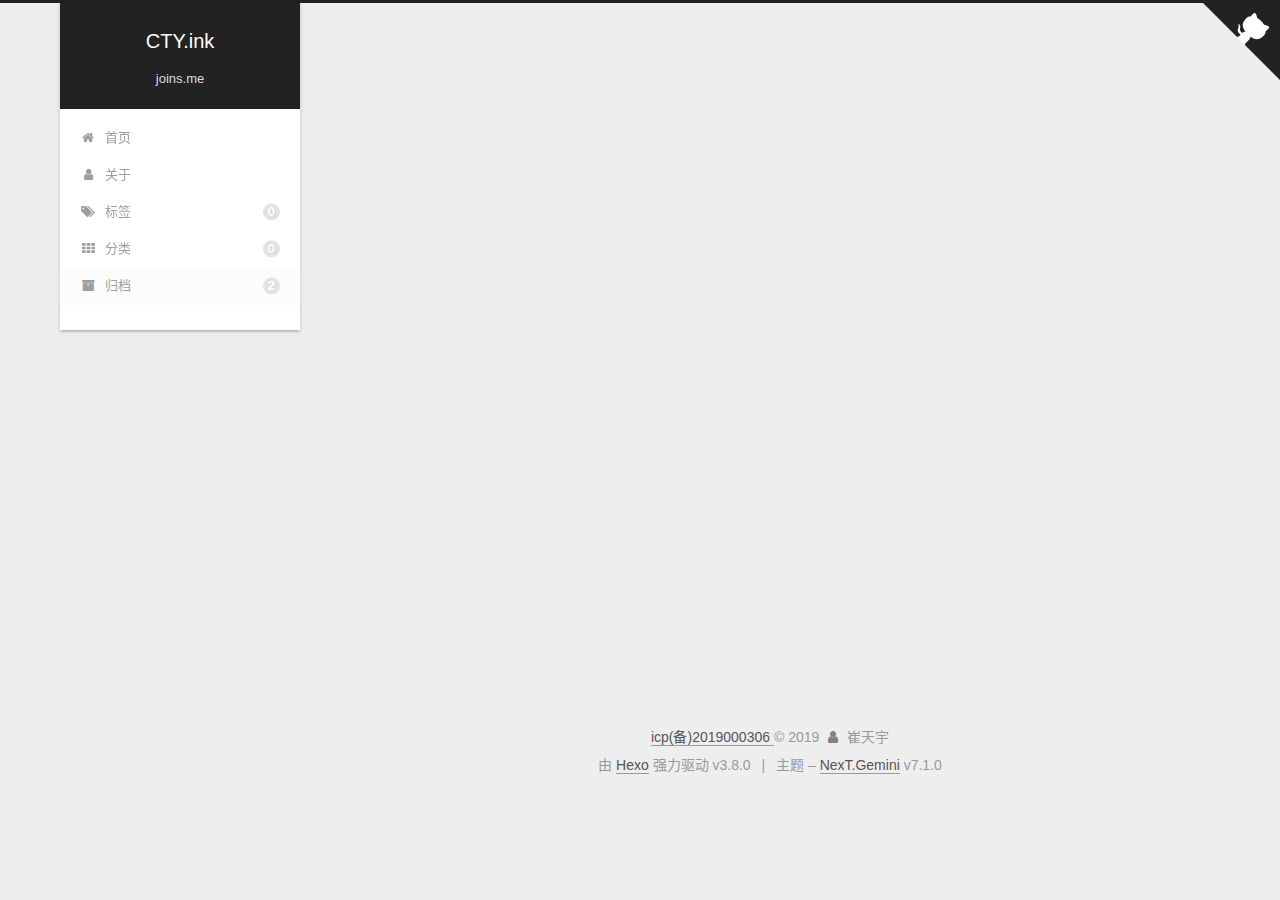
<file: archives/2019/index.html>
<!DOCTYPE html>












  


<html class="theme-next gemini use-motion" lang="zh-CN">
<head><meta name="generator" content="Hexo 3.8.0">
  <meta charset="UTF-8">
<meta http-equiv="X-UA-Compatible" content="IE=edge">
<meta name="viewport" content="width=device-width, initial-scale=1, maximum-scale=2">
<meta name="theme-color" content="#222">








  <meta http-equiv="Cache-Control" content="no-transform">
  <meta http-equiv="Cache-Control" content="no-siteapp">

















<link rel="stylesheet" href="/lib/font-awesome/css/font-awesome.min.css?v=4.6.2">

<link rel="stylesheet" href="/css/main.css?v=7.1.0">


  <link rel="apple-touch-icon" sizes="180x180" href="/images/apple-touch-icon-next.png?v=7.1.0">


  <link rel="icon" type="image/png" sizes="32x32" href="/images/favicon-32x32-next.png?v=7.1.0">


  <link rel="icon" type="image/png" sizes="16x16" href="/images/favicon-16x16-next.png?v=7.1.0">


  <link rel="mask-icon" href="/images/logo.svg?v=7.1.0" color="#222">







<script id="hexo.configurations">
  var NexT = window.NexT || {};
  var CONFIG = {
    root: '/',
    scheme: 'Gemini',
    version: '7.1.0',
    sidebar: {"position":"left","display":"post","offset":12,"onmobile":false,"dimmer":false},
    back2top: true,
    back2top_sidebar: false,
    fancybox: false,
    fastclick: false,
    lazyload: false,
    tabs: true,
    motion: {"enable":true,"async":false,"transition":{"post_block":"fadeIn","post_header":"slideDownIn","post_body":"slideDownIn","coll_header":"slideLeftIn","sidebar":"slideUpIn"}},
    algolia: {
      applicationID: '',
      apiKey: '',
      indexName: '',
      hits: {"per_page":10},
      labels: {"input_placeholder":"Search for Posts","hits_empty":"We didn't find any results for the search: ${query}","hits_stats":"${hits} results found in ${time} ms"}
    }
  };
</script>


  




  <meta property="og:type" content="website">
<meta property="og:title" content="CTY.ink">
<meta property="og:url" content="http://data0.cn/archives/2019/index.html">
<meta property="og:site_name" content="CTY.ink">
<meta property="og:locale" content="zh-CN">
<meta name="twitter:card" content="summary">
<meta name="twitter:title" content="CTY.ink">





  
  
  <link rel="canonical" href="http://data0.cn/archives/2019/">



<script id="page.configurations">
  CONFIG.page = {
    sidebar: "",
  };
</script>

  <title>归档 | CTY.ink</title>
  












  <noscript>
  <style>
  .use-motion .motion-element,
  .use-motion .brand,
  .use-motion .menu-item,
  .sidebar-inner,
  .use-motion .post-block,
  .use-motion .pagination,
  .use-motion .comments,
  .use-motion .post-header,
  .use-motion .post-body,
  .use-motion .collection-title { opacity: initial; }

  .use-motion .logo,
  .use-motion .site-title,
  .use-motion .site-subtitle {
    opacity: initial;
    top: initial;
  }

  .use-motion .logo-line-before i { left: initial; }
  .use-motion .logo-line-after i { right: initial; }
  </style>
</noscript>

</head>

<body itemscope itemtype="http://schema.org/WebPage" lang="zh-CN">

  
  
    
  

  <div class="container sidebar-position-left page-archive">
    <div class="headband"></div>

    <header id="header" class="header" itemscope itemtype="http://schema.org/WPHeader">
      <div class="header-inner"><div class="site-brand-wrapper">
  <div class="site-meta">
    

    <div class="custom-logo-site-title">
      <a href="/" class="brand" rel="start">
        <span class="logo-line-before"><i></i></span>
        <span class="site-title">CTY.ink</span>
        <span class="logo-line-after"><i></i></span>
      </a>
    </div>
    
      
        <h1 class="site-subtitle" itemprop="description">joins.me</h1>
      
    
    
  </div>

  <div class="site-nav-toggle">
    <button aria-label="切换导航栏">
      <span class="btn-bar"></span>
      <span class="btn-bar"></span>
      <span class="btn-bar"></span>
    </button>
  </div>
</div>



<nav class="site-nav">
  
    <ul id="menu" class="menu">
      
        
        
        
          
          <li class="menu-item menu-item-home">

    
    
    
      
    

    
      
    

    <a href="/" rel="section"><i class="menu-item-icon fa fa-fw fa-home"></i> <br>首页</a>

  </li>
        
        
        
          
          <li class="menu-item menu-item-about">

    
    
    
      
    

    
      
    

    <a href="/about/" rel="section"><i class="menu-item-icon fa fa-fw fa-user"></i> <br>关于</a>

  </li>
        
        
        
          
          <li class="menu-item menu-item-tags">

    
    
    
      
    

    
      
    

    <a href="/tags/" rel="section"><i class="menu-item-icon fa fa-fw fa-tags"></i> <br>标签<span class="badge">0</span></a>

  </li>
        
        
        
          
          <li class="menu-item menu-item-categories">

    
    
    
      
    

    
      
    

    <a href="/categories/" rel="section"><i class="menu-item-icon fa fa-fw fa-th"></i> <br>分类<span class="badge">0</span></a>

  </li>
        
        
        
          
          <li class="menu-item menu-item-archives menu-item-active">

    
    
    
      
    

    
      
    

    <a href="/archives/" rel="section"><i class="menu-item-icon fa fa-fw fa-archive"></i> <br>归档<span class="badge">2</span></a>

  </li>

      
      
    </ul>
  

  

  
</nav>



  



</div>
    </header>

    
  
  

  

  <span class="exturl github-corner" data-url="aHR0cHM6Ly9naXRodWIuY29tL3lvdXJuYW1l" title="Follow me on GitHub" aria-label="Follow me on GitHub"><svg width="80" height="80" viewbox="0 0 250 250" aria-hidden="true"><path d="M0,0 L115,115 L130,115 L142,142 L250,250 L250,0 Z"/><path d="M128.3,109.0 C113.8,99.7 119.0,89.6 119.0,89.6 C122.0,82.7 120.5,78.6 120.5,78.6 C119.2,72.0 123.4,76.3 123.4,76.3 C127.3,80.9 125.5,87.3 125.5,87.3 C122.9,97.6 130.6,101.9 134.4,103.2" fill="currentColor" style="transform-origin: 130px 106px;" class="octo-arm"/><path d="M115.0,115.0 C114.9,115.1 118.7,116.5 119.8,115.4 L133.7,101.6 C136.9,99.2 139.9,98.4 142.2,98.6 C133.8,88.0 127.5,74.4 143.8,58.0 C148.5,53.4 154.0,51.2 159.7,51.0 C160.3,49.4 163.2,43.6 171.4,40.1 C171.4,40.1 176.1,42.5 178.8,56.2 C183.1,58.6 187.2,61.8 190.9,65.4 C194.5,69.0 197.7,73.2 200.1,77.6 C213.8,80.2 216.3,84.9 216.3,84.9 C212.7,93.1 206.9,96.0 205.4,96.6 C205.1,102.4 203.0,107.8 198.3,112.5 C181.9,128.9 168.3,122.5 157.7,114.1 C157.9,116.9 156.7,120.9 152.7,124.9 L141.0,136.5 C139.8,137.7 141.6,141.9 141.8,141.8 Z" fill="currentColor" class="octo-body"/></svg></span>



    <main id="main" class="main">
      <div class="main-inner">
        <div class="content-wrap">
          
            

    
    
      
      
    
      
      
    
      
      
    
      
      
    
      
      
    
    

  


          
          <div id="content" class="content">
            

  
  
  
  <div class="post-block archive">
    <div id="posts" class="posts-collapse">
      <span class="archive-move-on"></span>

      
      <span class="archive-page-counter">
        
        
        
          
        
        嗯..! 目前共计 2 篇日志。 继续努力。
      </span>
      

      

        
        
        

        
          
          <div class="collection-title">
            <h2 class="archive-year" id="archive-year-2019">2019</h2>
          </div>
        
        

        

  <article class="post post-type-normal" itemscope itemtype="http://schema.org/Article">
    <header class="post-header">

      <h3 class="post-title">
        
          <a class="post-title-link" href="/2019/04/04/ReID/" itemprop="url">
            
              <span itemprop="name">ReID</span>
            
          </a>
        
      </h3>

      <div class="post-meta">
        <time class="post-time" itemprop="dateCreated" datetime="2019-04-04T16:51:13+08:00" content="2019-04-04">
          04-04
        </time>
      </div>

    </header>
  </article>



      

        
        
        

        
        

        

  <article class="post post-type-normal" itemscope itemtype="http://schema.org/Article">
    <header class="post-header">

      <h3 class="post-title">
        
          <a class="post-title-link" href="/2019/04/04/hello-world/" itemprop="url">
            
              <span itemprop="name">Hello World</span>
            
          </a>
        
      </h3>

      <div class="post-meta">
        <time class="post-time" itemprop="dateCreated" datetime="2019-04-04T16:13:21+08:00" content="2019-04-04">
          04-04
        </time>
      </div>

    </header>
  </article>



      

    </div>
  </div>
  
  
  

  



          </div>
          

        </div>
        
          
  
  <div class="sidebar-toggle">
    <div class="sidebar-toggle-line-wrap">
      <span class="sidebar-toggle-line sidebar-toggle-line-first"></span>
      <span class="sidebar-toggle-line sidebar-toggle-line-middle"></span>
      <span class="sidebar-toggle-line sidebar-toggle-line-last"></span>
    </div>
  </div>

  <aside id="sidebar" class="sidebar">
    <div class="sidebar-inner">

      

      

      <div class="site-overview-wrap sidebar-panel sidebar-panel-active">
        <div class="site-overview">
          <div class="site-author motion-element" itemprop="author" itemscope itemtype="http://schema.org/Person">
            
              <p class="site-author-name" itemprop="name">崔天宇</p>
              <div class="site-description motion-element" itemprop="description"></div>
          </div>

          
            <nav class="site-state motion-element">
              
                <div class="site-state-item site-state-posts">
                
                  <a href="/archives/">
                
                    <span class="site-state-item-count">2</span>
                    <span class="site-state-item-name">日志</span>
                  </a>
                </div>
              

              

              
            </nav>
          

          

          

          
            <div class="links-of-author motion-element">
              
                <span class="links-of-author-item">
                  
                  
                  
                    
                  
                  <span class="exturl" data-url="aHR0cHM6Ly9naXRodWIuY29tL3lvdXJuYW1l" title="GitHub &rarr; https://github.com/yourname"><i class="fa fa-fw fa-github"></i></span>
                </span>
              
                <span class="links-of-author-item">
                  
                  
                  
                    
                  
                  <span class="exturl" data-url="bWFpbHRvOnlvdXJuYW1lQGdtYWlsLmNvbQ==" title="E-Mail &rarr; mailto:yourname@gmail.com"><i class="fa fa-fw fa-envelope"></i></span>
                </span>
              
                <span class="links-of-author-item">
                  
                  
                  
                    
                  
                  <span class="exturl" data-url="aHR0cHM6Ly93ZWliby5jb20veW91cm5hbWU=" title="Weibo &rarr; https://weibo.com/yourname"><i class="fa fa-fw fa-weibo"></i></span>
                </span>
              
                <span class="links-of-author-item">
                  
                  
                  
                    
                  
                  <span class="exturl" data-url="aHR0cHM6Ly9wbHVzLmdvb2dsZS5jb20veW91cm5hbWU=" title="Google &rarr; https://plus.google.com/yourname"><i class="fa fa-fw fa-google"></i></span>
                </span>
              
                <span class="links-of-author-item">
                  
                  
                  
                    
                  
                  <span class="exturl" data-url="aHR0cHM6Ly90d2l0dGVyLmNvbS95b3VybmFtZQ==" title="Twitter &rarr; https://twitter.com/yourname"><i class="fa fa-fw fa-twitter"></i></span>
                </span>
              
                <span class="links-of-author-item">
                  
                  
                  
                    
                  
                  <span class="exturl" data-url="aHR0cHM6Ly93d3cuZmFjZWJvb2suY29tL3lvdXJuYW1l" title="FB Page &rarr; https://www.facebook.com/yourname"><i class="fa fa-fw fa-facebook"></i></span>
                </span>
              
            </div>
          

          

          
          

          
            
          
          

        </div>
      </div>

      

      

    </div>
  </aside>
  


        
      </div>
    </main>

    <footer id="footer" class="footer">
      <div class="footer-inner">
        <div class="copyright">  <span class="exturl" data-url="aHR0cDovL3d3dy5taWl0YmVpYW4uZ292LmNu">icp(备)2019000306 </span>&copy; <span itemprop="copyrightYear">2019</span>
  <span class="with-love" id="animate">
    <i class="fa fa-user"></i>
  </span>
  <span class="author" itemprop="copyrightHolder">崔天宇</span>

  

  
</div>


  <div class="powered-by">由 <span class="exturl theme-link" data-url="aHR0cHM6Ly9oZXhvLmlv">Hexo</span> 强力驱动 v3.8.0</div>



  <span class="post-meta-divider">|</span>



  <div class="theme-info">主题 – <span class="exturl theme-link" data-url="aHR0cHM6Ly90aGVtZS1uZXh0Lm9yZw==">NexT.Gemini</span> v7.1.0</div>




        








        
      </div>
    </footer>

    
      <div class="back-to-top">
        <i class="fa fa-arrow-up"></i>
        
      </div>
    

    

    

    
  </div>

  

<script>
  if (Object.prototype.toString.call(window.Promise) !== '[object Function]') {
    window.Promise = null;
  }
</script>


























  
  <script src="/lib/jquery/index.js?v=2.1.3"></script>

  
  <script src="/lib/velocity/velocity.min.js?v=1.2.1"></script>

  
  <script src="/lib/velocity/velocity.ui.min.js?v=1.2.1"></script>


  


  <script src="/js/utils.js?v=7.1.0"></script>

  <script src="/js/motion.js?v=7.1.0"></script>



  
  


  <script src="/js/affix.js?v=7.1.0"></script>

  <script src="/js/schemes/pisces.js?v=7.1.0"></script>




  

  


  <script src="/js/next-boot.js?v=7.1.0"></script>


  

  
  <script src="/js/exturl.js?v=7.1.0"></script>


  

  



  




  

  

  

  

  

  
  <script>
    (function(){
      var bp = document.createElement('script');
      var curProtocol = window.location.protocol.split(':')[0];
      bp.src = (curProtocol === 'https') ? 'https://zz.bdstatic.com/linksubmit/push.js' : 'http://push.zhanzhang.baidu.com/push.js';
      var s = document.getElementsByTagName("script")[0];
      s.parentNode.insertBefore(bp, s);
    })();
  </script>


  

  

  

  

  

  

  

  

</body>
</html>
</file>
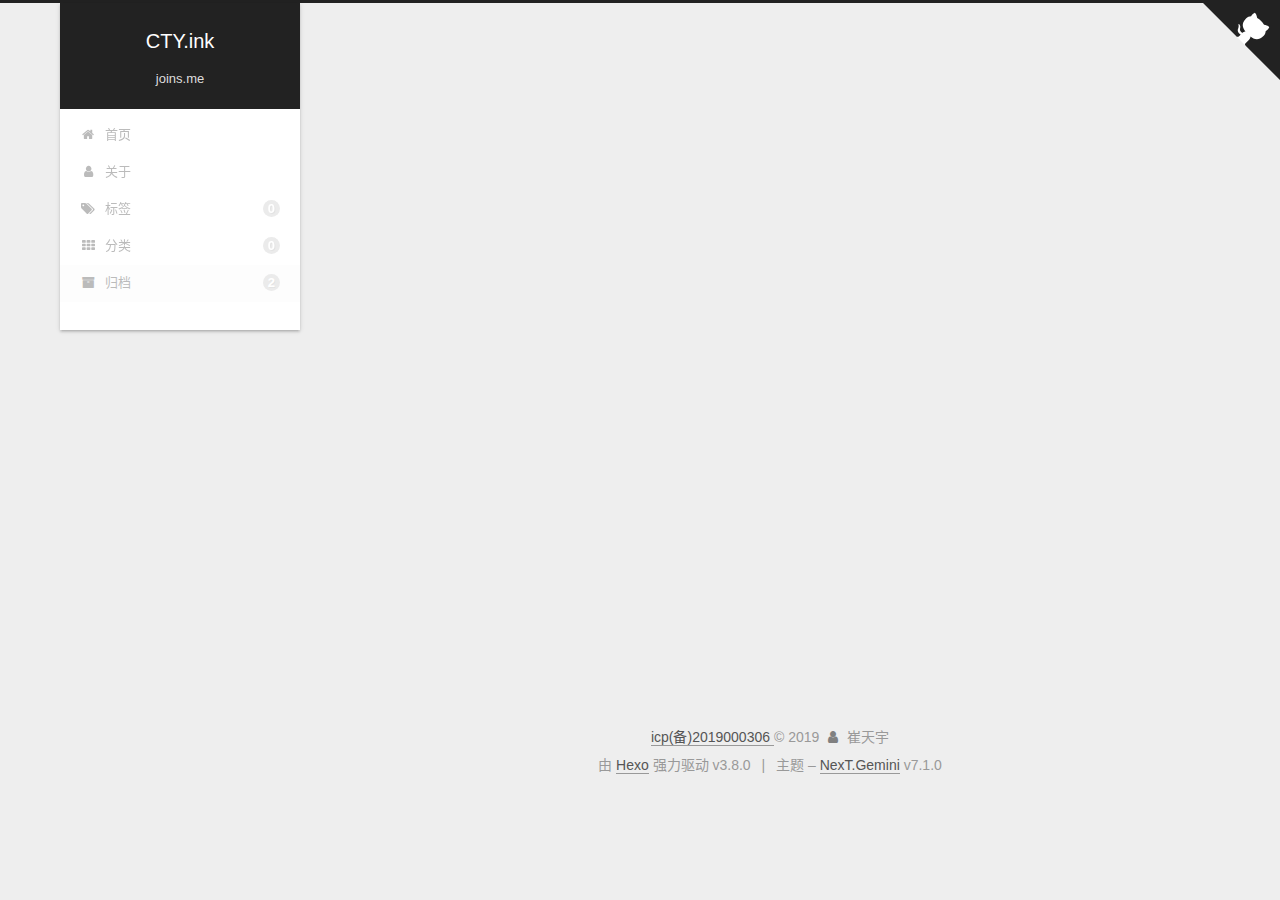
<file: archives/2019/04/index.html>
<!DOCTYPE html>












  


<html class="theme-next gemini use-motion" lang="zh-CN">
<head><meta name="generator" content="Hexo 3.8.0">
  <meta charset="UTF-8">
<meta http-equiv="X-UA-Compatible" content="IE=edge">
<meta name="viewport" content="width=device-width, initial-scale=1, maximum-scale=2">
<meta name="theme-color" content="#222">








  <meta http-equiv="Cache-Control" content="no-transform">
  <meta http-equiv="Cache-Control" content="no-siteapp">

















<link rel="stylesheet" href="/lib/font-awesome/css/font-awesome.min.css?v=4.6.2">

<link rel="stylesheet" href="/css/main.css?v=7.1.0">


  <link rel="apple-touch-icon" sizes="180x180" href="/images/apple-touch-icon-next.png?v=7.1.0">


  <link rel="icon" type="image/png" sizes="32x32" href="/images/favicon-32x32-next.png?v=7.1.0">


  <link rel="icon" type="image/png" sizes="16x16" href="/images/favicon-16x16-next.png?v=7.1.0">


  <link rel="mask-icon" href="/images/logo.svg?v=7.1.0" color="#222">







<script id="hexo.configurations">
  var NexT = window.NexT || {};
  var CONFIG = {
    root: '/',
    scheme: 'Gemini',
    version: '7.1.0',
    sidebar: {"position":"left","display":"post","offset":12,"onmobile":false,"dimmer":false},
    back2top: true,
    back2top_sidebar: false,
    fancybox: false,
    fastclick: false,
    lazyload: false,
    tabs: true,
    motion: {"enable":true,"async":false,"transition":{"post_block":"fadeIn","post_header":"slideDownIn","post_body":"slideDownIn","coll_header":"slideLeftIn","sidebar":"slideUpIn"}},
    algolia: {
      applicationID: '',
      apiKey: '',
      indexName: '',
      hits: {"per_page":10},
      labels: {"input_placeholder":"Search for Posts","hits_empty":"We didn't find any results for the search: ${query}","hits_stats":"${hits} results found in ${time} ms"}
    }
  };
</script>


  




  <meta property="og:type" content="website">
<meta property="og:title" content="CTY.ink">
<meta property="og:url" content="http://data0.cn/archives/2019/04/index.html">
<meta property="og:site_name" content="CTY.ink">
<meta property="og:locale" content="zh-CN">
<meta name="twitter:card" content="summary">
<meta name="twitter:title" content="CTY.ink">





  
  
  <link rel="canonical" href="http://data0.cn/archives/2019/04/">



<script id="page.configurations">
  CONFIG.page = {
    sidebar: "",
  };
</script>

  <title>归档 | CTY.ink</title>
  












  <noscript>
  <style>
  .use-motion .motion-element,
  .use-motion .brand,
  .use-motion .menu-item,
  .sidebar-inner,
  .use-motion .post-block,
  .use-motion .pagination,
  .use-motion .comments,
  .use-motion .post-header,
  .use-motion .post-body,
  .use-motion .collection-title { opacity: initial; }

  .use-motion .logo,
  .use-motion .site-title,
  .use-motion .site-subtitle {
    opacity: initial;
    top: initial;
  }

  .use-motion .logo-line-before i { left: initial; }
  .use-motion .logo-line-after i { right: initial; }
  </style>
</noscript>

</head>

<body itemscope itemtype="http://schema.org/WebPage" lang="zh-CN">

  
  
    
  

  <div class="container sidebar-position-left page-archive">
    <div class="headband"></div>

    <header id="header" class="header" itemscope itemtype="http://schema.org/WPHeader">
      <div class="header-inner"><div class="site-brand-wrapper">
  <div class="site-meta">
    

    <div class="custom-logo-site-title">
      <a href="/" class="brand" rel="start">
        <span class="logo-line-before"><i></i></span>
        <span class="site-title">CTY.ink</span>
        <span class="logo-line-after"><i></i></span>
      </a>
    </div>
    
      
        <h1 class="site-subtitle" itemprop="description">joins.me</h1>
      
    
    
  </div>

  <div class="site-nav-toggle">
    <button aria-label="切换导航栏">
      <span class="btn-bar"></span>
      <span class="btn-bar"></span>
      <span class="btn-bar"></span>
    </button>
  </div>
</div>



<nav class="site-nav">
  
    <ul id="menu" class="menu">
      
        
        
        
          
          <li class="menu-item menu-item-home">

    
    
    
      
    

    
      
    

    <a href="/" rel="section"><i class="menu-item-icon fa fa-fw fa-home"></i> <br>首页</a>

  </li>
        
        
        
          
          <li class="menu-item menu-item-about">

    
    
    
      
    

    
      
    

    <a href="/about/" rel="section"><i class="menu-item-icon fa fa-fw fa-user"></i> <br>关于</a>

  </li>
        
        
        
          
          <li class="menu-item menu-item-tags">

    
    
    
      
    

    
      
    

    <a href="/tags/" rel="section"><i class="menu-item-icon fa fa-fw fa-tags"></i> <br>标签<span class="badge">0</span></a>

  </li>
        
        
        
          
          <li class="menu-item menu-item-categories">

    
    
    
      
    

    
      
    

    <a href="/categories/" rel="section"><i class="menu-item-icon fa fa-fw fa-th"></i> <br>分类<span class="badge">0</span></a>

  </li>
        
        
        
          
          <li class="menu-item menu-item-archives menu-item-active">

    
    
    
      
    

    
      
    

    <a href="/archives/" rel="section"><i class="menu-item-icon fa fa-fw fa-archive"></i> <br>归档<span class="badge">2</span></a>

  </li>

      
      
    </ul>
  

  

  
</nav>



  



</div>
    </header>

    
  
  

  

  <span class="exturl github-corner" data-url="aHR0cHM6Ly9naXRodWIuY29tL3lvdXJuYW1l" title="Follow me on GitHub" aria-label="Follow me on GitHub"><svg width="80" height="80" viewbox="0 0 250 250" aria-hidden="true"><path d="M0,0 L115,115 L130,115 L142,142 L250,250 L250,0 Z"/><path d="M128.3,109.0 C113.8,99.7 119.0,89.6 119.0,89.6 C122.0,82.7 120.5,78.6 120.5,78.6 C119.2,72.0 123.4,76.3 123.4,76.3 C127.3,80.9 125.5,87.3 125.5,87.3 C122.9,97.6 130.6,101.9 134.4,103.2" fill="currentColor" style="transform-origin: 130px 106px;" class="octo-arm"/><path d="M115.0,115.0 C114.9,115.1 118.7,116.5 119.8,115.4 L133.7,101.6 C136.9,99.2 139.9,98.4 142.2,98.6 C133.8,88.0 127.5,74.4 143.8,58.0 C148.5,53.4 154.0,51.2 159.7,51.0 C160.3,49.4 163.2,43.6 171.4,40.1 C171.4,40.1 176.1,42.5 178.8,56.2 C183.1,58.6 187.2,61.8 190.9,65.4 C194.5,69.0 197.7,73.2 200.1,77.6 C213.8,80.2 216.3,84.9 216.3,84.9 C212.7,93.1 206.9,96.0 205.4,96.6 C205.1,102.4 203.0,107.8 198.3,112.5 C181.9,128.9 168.3,122.5 157.7,114.1 C157.9,116.9 156.7,120.9 152.7,124.9 L141.0,136.5 C139.8,137.7 141.6,141.9 141.8,141.8 Z" fill="currentColor" class="octo-body"/></svg></span>



    <main id="main" class="main">
      <div class="main-inner">
        <div class="content-wrap">
          
            

    
    
      
      
    
      
      
    
      
      
    
      
      
    
      
      
    
    

  


          
          <div id="content" class="content">
            

  
  
  
  <div class="post-block archive">
    <div id="posts" class="posts-collapse">
      <span class="archive-move-on"></span>

      
      <span class="archive-page-counter">
        
        
        
          
        
        嗯..! 目前共计 2 篇日志。 继续努力。
      </span>
      

      

        
        
        

        
          
          <div class="collection-title">
            <h2 class="archive-year" id="archive-year-2019">2019</h2>
          </div>
        
        

        

  <article class="post post-type-normal" itemscope itemtype="http://schema.org/Article">
    <header class="post-header">

      <h3 class="post-title">
        
          <a class="post-title-link" href="/2019/04/04/ReID/" itemprop="url">
            
              <span itemprop="name">ReID</span>
            
          </a>
        
      </h3>

      <div class="post-meta">
        <time class="post-time" itemprop="dateCreated" datetime="2019-04-04T16:51:13+08:00" content="2019-04-04">
          04-04
        </time>
      </div>

    </header>
  </article>



      

        
        
        

        
        

        

  <article class="post post-type-normal" itemscope itemtype="http://schema.org/Article">
    <header class="post-header">

      <h3 class="post-title">
        
          <a class="post-title-link" href="/2019/04/04/hello-world/" itemprop="url">
            
              <span itemprop="name">Hello World</span>
            
          </a>
        
      </h3>

      <div class="post-meta">
        <time class="post-time" itemprop="dateCreated" datetime="2019-04-04T16:13:21+08:00" content="2019-04-04">
          04-04
        </time>
      </div>

    </header>
  </article>



      

    </div>
  </div>
  
  
  

  



          </div>
          

        </div>
        
          
  
  <div class="sidebar-toggle">
    <div class="sidebar-toggle-line-wrap">
      <span class="sidebar-toggle-line sidebar-toggle-line-first"></span>
      <span class="sidebar-toggle-line sidebar-toggle-line-middle"></span>
      <span class="sidebar-toggle-line sidebar-toggle-line-last"></span>
    </div>
  </div>

  <aside id="sidebar" class="sidebar">
    <div class="sidebar-inner">

      

      

      <div class="site-overview-wrap sidebar-panel sidebar-panel-active">
        <div class="site-overview">
          <div class="site-author motion-element" itemprop="author" itemscope itemtype="http://schema.org/Person">
            
              <p class="site-author-name" itemprop="name">崔天宇</p>
              <div class="site-description motion-element" itemprop="description"></div>
          </div>

          
            <nav class="site-state motion-element">
              
                <div class="site-state-item site-state-posts">
                
                  <a href="/archives/">
                
                    <span class="site-state-item-count">2</span>
                    <span class="site-state-item-name">日志</span>
                  </a>
                </div>
              

              

              
            </nav>
          

          

          

          
            <div class="links-of-author motion-element">
              
                <span class="links-of-author-item">
                  
                  
                  
                    
                  
                  <span class="exturl" data-url="aHR0cHM6Ly9naXRodWIuY29tL3lvdXJuYW1l" title="GitHub &rarr; https://github.com/yourname"><i class="fa fa-fw fa-github"></i></span>
                </span>
              
                <span class="links-of-author-item">
                  
                  
                  
                    
                  
                  <span class="exturl" data-url="bWFpbHRvOnlvdXJuYW1lQGdtYWlsLmNvbQ==" title="E-Mail &rarr; mailto:yourname@gmail.com"><i class="fa fa-fw fa-envelope"></i></span>
                </span>
              
                <span class="links-of-author-item">
                  
                  
                  
                    
                  
                  <span class="exturl" data-url="aHR0cHM6Ly93ZWliby5jb20veW91cm5hbWU=" title="Weibo &rarr; https://weibo.com/yourname"><i class="fa fa-fw fa-weibo"></i></span>
                </span>
              
                <span class="links-of-author-item">
                  
                  
                  
                    
                  
                  <span class="exturl" data-url="aHR0cHM6Ly9wbHVzLmdvb2dsZS5jb20veW91cm5hbWU=" title="Google &rarr; https://plus.google.com/yourname"><i class="fa fa-fw fa-google"></i></span>
                </span>
              
                <span class="links-of-author-item">
                  
                  
                  
                    
                  
                  <span class="exturl" data-url="aHR0cHM6Ly90d2l0dGVyLmNvbS95b3VybmFtZQ==" title="Twitter &rarr; https://twitter.com/yourname"><i class="fa fa-fw fa-twitter"></i></span>
                </span>
              
                <span class="links-of-author-item">
                  
                  
                  
                    
                  
                  <span class="exturl" data-url="aHR0cHM6Ly93d3cuZmFjZWJvb2suY29tL3lvdXJuYW1l" title="FB Page &rarr; https://www.facebook.com/yourname"><i class="fa fa-fw fa-facebook"></i></span>
                </span>
              
            </div>
          

          

          
          

          
            
          
          

        </div>
      </div>

      

      

    </div>
  </aside>
  


        
      </div>
    </main>

    <footer id="footer" class="footer">
      <div class="footer-inner">
        <div class="copyright">  <span class="exturl" data-url="aHR0cDovL3d3dy5taWl0YmVpYW4uZ292LmNu">icp(备)2019000306 </span>&copy; <span itemprop="copyrightYear">2019</span>
  <span class="with-love" id="animate">
    <i class="fa fa-user"></i>
  </span>
  <span class="author" itemprop="copyrightHolder">崔天宇</span>

  

  
</div>


  <div class="powered-by">由 <span class="exturl theme-link" data-url="aHR0cHM6Ly9oZXhvLmlv">Hexo</span> 强力驱动 v3.8.0</div>



  <span class="post-meta-divider">|</span>



  <div class="theme-info">主题 – <span class="exturl theme-link" data-url="aHR0cHM6Ly90aGVtZS1uZXh0Lm9yZw==">NexT.Gemini</span> v7.1.0</div>




        








        
      </div>
    </footer>

    
      <div class="back-to-top">
        <i class="fa fa-arrow-up"></i>
        
      </div>
    

    

    

    
  </div>

  

<script>
  if (Object.prototype.toString.call(window.Promise) !== '[object Function]') {
    window.Promise = null;
  }
</script>


























  
  <script src="/lib/jquery/index.js?v=2.1.3"></script>

  
  <script src="/lib/velocity/velocity.min.js?v=1.2.1"></script>

  
  <script src="/lib/velocity/velocity.ui.min.js?v=1.2.1"></script>


  


  <script src="/js/utils.js?v=7.1.0"></script>

  <script src="/js/motion.js?v=7.1.0"></script>



  
  


  <script src="/js/affix.js?v=7.1.0"></script>

  <script src="/js/schemes/pisces.js?v=7.1.0"></script>




  

  


  <script src="/js/next-boot.js?v=7.1.0"></script>


  

  
  <script src="/js/exturl.js?v=7.1.0"></script>


  

  



  




  

  

  

  

  

  
  <script>
    (function(){
      var bp = document.createElement('script');
      var curProtocol = window.location.protocol.split(':')[0];
      bp.src = (curProtocol === 'https') ? 'https://zz.bdstatic.com/linksubmit/push.js' : 'http://push.zhanzhang.baidu.com/push.js';
      var s = document.getElementsByTagName("script")[0];
      s.parentNode.insertBefore(bp, s);
    })();
  </script>


  

  

  

  

  

  

  

  

</body>
</html>
</file>
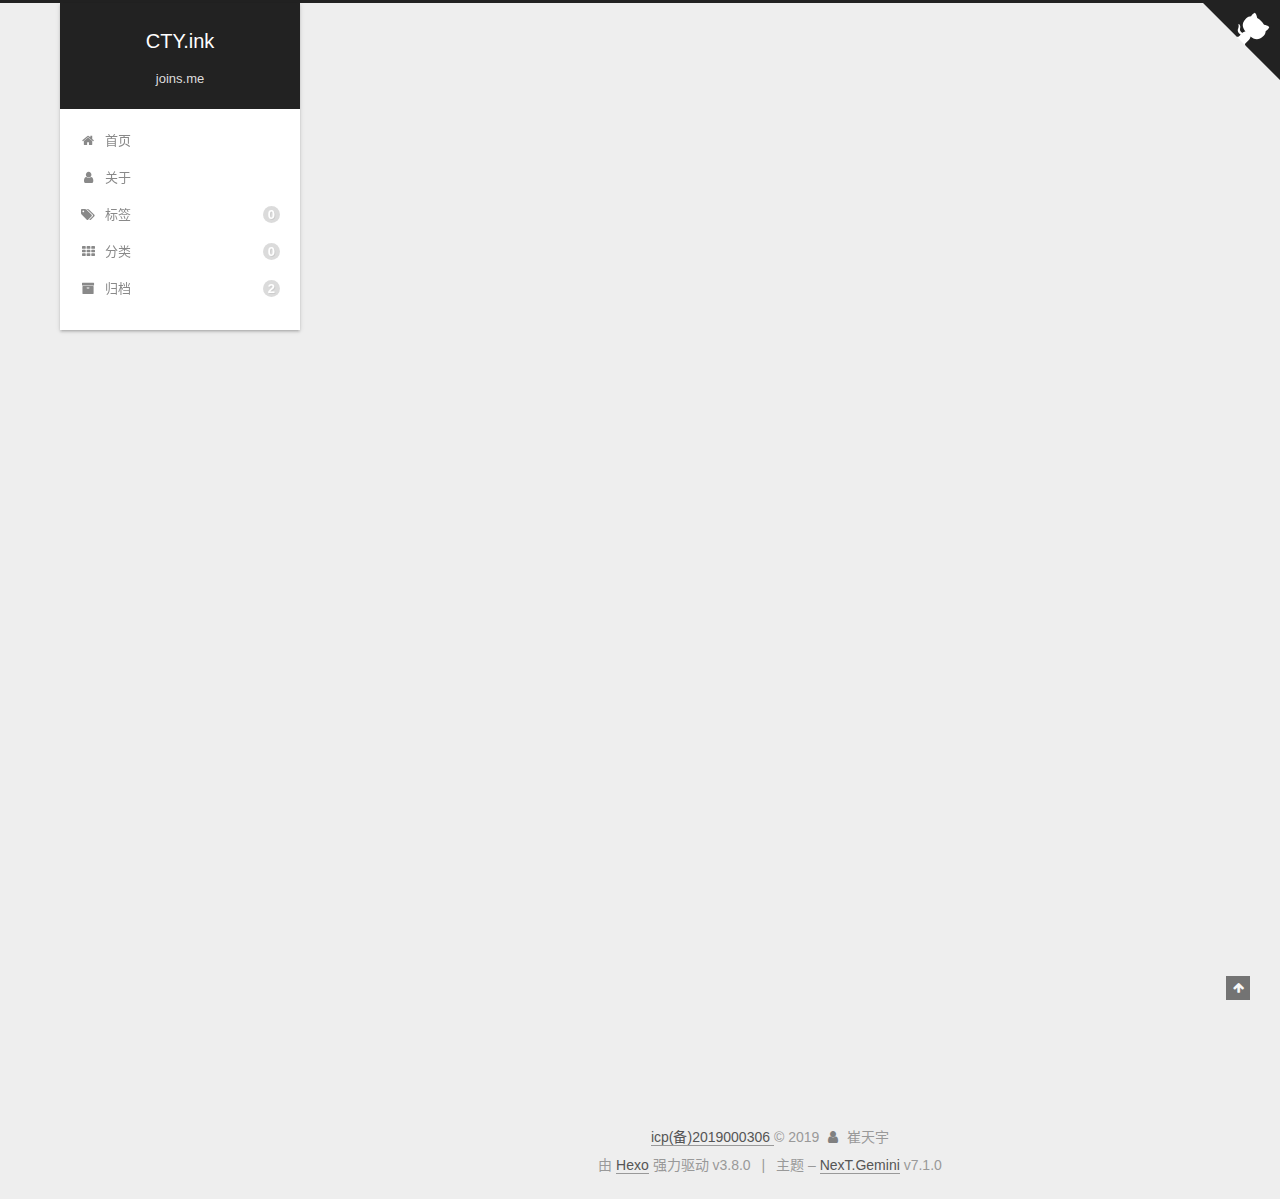
<file: 2019/04/04/hello-world/index.html>
<!DOCTYPE html>












  


<html class="theme-next gemini use-motion" lang="zh-CN">
<head><meta name="generator" content="Hexo 3.8.0">
  <meta charset="UTF-8">
<meta http-equiv="X-UA-Compatible" content="IE=edge">
<meta name="viewport" content="width=device-width, initial-scale=1, maximum-scale=2">
<meta name="theme-color" content="#222">








  <meta http-equiv="Cache-Control" content="no-transform">
  <meta http-equiv="Cache-Control" content="no-siteapp">

















<link rel="stylesheet" href="/lib/font-awesome/css/font-awesome.min.css?v=4.6.2">

<link rel="stylesheet" href="/css/main.css?v=7.1.0">


  <link rel="apple-touch-icon" sizes="180x180" href="/images/apple-touch-icon-next.png?v=7.1.0">


  <link rel="icon" type="image/png" sizes="32x32" href="/images/favicon-32x32-next.png?v=7.1.0">


  <link rel="icon" type="image/png" sizes="16x16" href="/images/favicon-16x16-next.png?v=7.1.0">


  <link rel="mask-icon" href="/images/logo.svg?v=7.1.0" color="#222">







<script id="hexo.configurations">
  var NexT = window.NexT || {};
  var CONFIG = {
    root: '/',
    scheme: 'Gemini',
    version: '7.1.0',
    sidebar: {"position":"left","display":"post","offset":12,"onmobile":false,"dimmer":false},
    back2top: true,
    back2top_sidebar: false,
    fancybox: false,
    fastclick: false,
    lazyload: false,
    tabs: true,
    motion: {"enable":true,"async":false,"transition":{"post_block":"fadeIn","post_header":"slideDownIn","post_body":"slideDownIn","coll_header":"slideLeftIn","sidebar":"slideUpIn"}},
    algolia: {
      applicationID: '',
      apiKey: '',
      indexName: '',
      hits: {"per_page":10},
      labels: {"input_placeholder":"Search for Posts","hits_empty":"We didn't find any results for the search: ${query}","hits_stats":"${hits} results found in ${time} ms"}
    }
  };
</script>


  




  <meta name="description" content="Welcome to Hexo! This is your very first post. Check documentation for more info. If you get any problems when using Hexo, you can find the answer in troubleshooting or you can ask me on GitHub. Quick">
<meta property="og:type" content="article">
<meta property="og:title" content="Hello World">
<meta property="og:url" content="http://data0.cn/2019/04/04/hello-world/index.html">
<meta property="og:site_name" content="CTY.ink">
<meta property="og:description" content="Welcome to Hexo! This is your very first post. Check documentation for more info. If you get any problems when using Hexo, you can find the answer in troubleshooting or you can ask me on GitHub. Quick">
<meta property="og:locale" content="zh-CN">
<meta property="og:updated_time" content="2019-04-04T08:13:21.429Z">
<meta name="twitter:card" content="summary">
<meta name="twitter:title" content="Hello World">
<meta name="twitter:description" content="Welcome to Hexo! This is your very first post. Check documentation for more info. If you get any problems when using Hexo, you can find the answer in troubleshooting or you can ask me on GitHub. Quick">





  
  
  <link rel="canonical" href="http://data0.cn/2019/04/04/hello-world/">



<script id="page.configurations">
  CONFIG.page = {
    sidebar: "",
  };
</script>

  <title>Hello World | CTY.ink</title>
  












  <noscript>
  <style>
  .use-motion .motion-element,
  .use-motion .brand,
  .use-motion .menu-item,
  .sidebar-inner,
  .use-motion .post-block,
  .use-motion .pagination,
  .use-motion .comments,
  .use-motion .post-header,
  .use-motion .post-body,
  .use-motion .collection-title { opacity: initial; }

  .use-motion .logo,
  .use-motion .site-title,
  .use-motion .site-subtitle {
    opacity: initial;
    top: initial;
  }

  .use-motion .logo-line-before i { left: initial; }
  .use-motion .logo-line-after i { right: initial; }
  </style>
</noscript>

</head>

<body itemscope itemtype="http://schema.org/WebPage" lang="zh-CN">

  
  
    
  

  <div class="container sidebar-position-left page-post-detail">
    <div class="headband"></div>

    <header id="header" class="header" itemscope itemtype="http://schema.org/WPHeader">
      <div class="header-inner"><div class="site-brand-wrapper">
  <div class="site-meta">
    

    <div class="custom-logo-site-title">
      <a href="/" class="brand" rel="start">
        <span class="logo-line-before"><i></i></span>
        <span class="site-title">CTY.ink</span>
        <span class="logo-line-after"><i></i></span>
      </a>
    </div>
    
      
        <h1 class="site-subtitle" itemprop="description">joins.me</h1>
      
    
    
  </div>

  <div class="site-nav-toggle">
    <button aria-label="切换导航栏">
      <span class="btn-bar"></span>
      <span class="btn-bar"></span>
      <span class="btn-bar"></span>
    </button>
  </div>
</div>



<nav class="site-nav">
  
    <ul id="menu" class="menu">
      
        
        
        
          
          <li class="menu-item menu-item-home">

    
    
    
      
    

    
      
    

    <a href="/" rel="section"><i class="menu-item-icon fa fa-fw fa-home"></i> <br>首页</a>

  </li>
        
        
        
          
          <li class="menu-item menu-item-about">

    
    
    
      
    

    
      
    

    <a href="/about/" rel="section"><i class="menu-item-icon fa fa-fw fa-user"></i> <br>关于</a>

  </li>
        
        
        
          
          <li class="menu-item menu-item-tags">

    
    
    
      
    

    
      
    

    <a href="/tags/" rel="section"><i class="menu-item-icon fa fa-fw fa-tags"></i> <br>标签<span class="badge">0</span></a>

  </li>
        
        
        
          
          <li class="menu-item menu-item-categories">

    
    
    
      
    

    
      
    

    <a href="/categories/" rel="section"><i class="menu-item-icon fa fa-fw fa-th"></i> <br>分类<span class="badge">0</span></a>

  </li>
        
        
        
          
          <li class="menu-item menu-item-archives">

    
    
    
      
    

    
      
    

    <a href="/archives/" rel="section"><i class="menu-item-icon fa fa-fw fa-archive"></i> <br>归档<span class="badge">2</span></a>

  </li>

      
      
    </ul>
  

  

  
</nav>



  



</div>
    </header>

    
  
  

  

  <span class="exturl github-corner" data-url="aHR0cHM6Ly9naXRodWIuY29tL3lvdXJuYW1l" title="Follow me on GitHub" aria-label="Follow me on GitHub"><svg width="80" height="80" viewbox="0 0 250 250" aria-hidden="true"><path d="M0,0 L115,115 L130,115 L142,142 L250,250 L250,0 Z"/><path d="M128.3,109.0 C113.8,99.7 119.0,89.6 119.0,89.6 C122.0,82.7 120.5,78.6 120.5,78.6 C119.2,72.0 123.4,76.3 123.4,76.3 C127.3,80.9 125.5,87.3 125.5,87.3 C122.9,97.6 130.6,101.9 134.4,103.2" fill="currentColor" style="transform-origin: 130px 106px;" class="octo-arm"/><path d="M115.0,115.0 C114.9,115.1 118.7,116.5 119.8,115.4 L133.7,101.6 C136.9,99.2 139.9,98.4 142.2,98.6 C133.8,88.0 127.5,74.4 143.8,58.0 C148.5,53.4 154.0,51.2 159.7,51.0 C160.3,49.4 163.2,43.6 171.4,40.1 C171.4,40.1 176.1,42.5 178.8,56.2 C183.1,58.6 187.2,61.8 190.9,65.4 C194.5,69.0 197.7,73.2 200.1,77.6 C213.8,80.2 216.3,84.9 216.3,84.9 C212.7,93.1 206.9,96.0 205.4,96.6 C205.1,102.4 203.0,107.8 198.3,112.5 C181.9,128.9 168.3,122.5 157.7,114.1 C157.9,116.9 156.7,120.9 152.7,124.9 L141.0,136.5 C139.8,137.7 141.6,141.9 141.8,141.8 Z" fill="currentColor" class="octo-body"/></svg></span>



    <main id="main" class="main">
      <div class="main-inner">
        <div class="content-wrap">
          
            

          
          <div id="content" class="content">
            

  <div id="posts" class="posts-expand">
    

  

  
  
  

  

  <article class="post post-type-normal" itemscope itemtype="http://schema.org/Article">
  
  
  
  <div class="post-block">
    <link itemprop="mainEntityOfPage" href="http://data0.cn/2019/04/04/hello-world/">

    <span hidden itemprop="author" itemscope itemtype="http://schema.org/Person">
      <meta itemprop="name" content="崔天宇">
      <meta itemprop="description" content>
      <meta itemprop="image" content="/images/avatar.gif">
    </span>

    <span hidden itemprop="publisher" itemscope itemtype="http://schema.org/Organization">
      <meta itemprop="name" content="CTY.ink">
    </span>

    
      <header class="post-header">

        
        
          <h2 class="post-title" itemprop="name headline">Hello World

              
            
          </h2>
        

        <div class="post-meta">
          <span class="post-time">

            
            
            

            
              <span class="post-meta-item-icon">
                <i class="fa fa-calendar-o"></i>
              </span>
              
                <span class="post-meta-item-text">发表于</span>
              

              
                
              

              <time title="创建时间：2019-04-04 16:13:21" itemprop="dateCreated datePublished" datetime="2019-04-04T16:13:21+08:00">2019-04-04</time>
            

            
          </span>

          

          
            
            
          

          
          

          

          

          

        </div>
      </header>
    

    
    
    
    <div class="post-body" itemprop="articleBody">

      
      

      
        <p>Welcome to <span class="exturl" data-url="aHR0cHM6Ly9oZXhvLmlvLw==" title="https://hexo.io/">Hexo<i class="fa fa-external-link"></i></span>! This is your very first post. Check <span class="exturl" data-url="aHR0cHM6Ly9oZXhvLmlvL2RvY3Mv" title="https://hexo.io/docs/">documentation<i class="fa fa-external-link"></i></span> for more info. If you get any problems when using Hexo, you can find the answer in <span class="exturl" data-url="aHR0cHM6Ly9oZXhvLmlvL2RvY3MvdHJvdWJsZXNob290aW5nLmh0bWw=" title="https://hexo.io/docs/troubleshooting.html">troubleshooting<i class="fa fa-external-link"></i></span> or you can ask me on <span class="exturl" data-url="aHR0cHM6Ly9naXRodWIuY29tL2hleG9qcy9oZXhvL2lzc3Vlcw==" title="https://github.com/hexojs/hexo/issues">GitHub<i class="fa fa-external-link"></i></span>.</p>
<h2 id="Quick-Start"><a href="#Quick-Start" class="headerlink" title="Quick Start"></a>Quick Start</h2><h3 id="Create-a-new-post"><a href="#Create-a-new-post" class="headerlink" title="Create a new post"></a>Create a new post</h3><figure class="highlight bash"><table><tr><td class="gutter"><pre><span class="line">1</span><br></pre></td><td class="code"><pre><span class="line">$ hexo new <span class="string">"My New Post"</span></span><br></pre></td></tr></table></figure>
<p>More info: <span class="exturl" data-url="aHR0cHM6Ly9oZXhvLmlvL2RvY3Mvd3JpdGluZy5odG1s" title="https://hexo.io/docs/writing.html">Writing<i class="fa fa-external-link"></i></span></p>
<h3 id="Run-server"><a href="#Run-server" class="headerlink" title="Run server"></a>Run server</h3><figure class="highlight bash"><table><tr><td class="gutter"><pre><span class="line">1</span><br></pre></td><td class="code"><pre><span class="line">$ hexo server</span><br></pre></td></tr></table></figure>
<p>More info: <span class="exturl" data-url="aHR0cHM6Ly9oZXhvLmlvL2RvY3Mvc2VydmVyLmh0bWw=" title="https://hexo.io/docs/server.html">Server<i class="fa fa-external-link"></i></span></p>
<h3 id="Generate-static-files"><a href="#Generate-static-files" class="headerlink" title="Generate static files"></a>Generate static files</h3><figure class="highlight bash"><table><tr><td class="gutter"><pre><span class="line">1</span><br></pre></td><td class="code"><pre><span class="line">$ hexo generate</span><br></pre></td></tr></table></figure>
<p>More info: <span class="exturl" data-url="aHR0cHM6Ly9oZXhvLmlvL2RvY3MvZ2VuZXJhdGluZy5odG1s" title="https://hexo.io/docs/generating.html">Generating<i class="fa fa-external-link"></i></span></p>
<h3 id="Deploy-to-remote-sites"><a href="#Deploy-to-remote-sites" class="headerlink" title="Deploy to remote sites"></a>Deploy to remote sites</h3><figure class="highlight bash"><table><tr><td class="gutter"><pre><span class="line">1</span><br></pre></td><td class="code"><pre><span class="line">$ hexo deploy</span><br></pre></td></tr></table></figure>
<p>More info: <span class="exturl" data-url="aHR0cHM6Ly9oZXhvLmlvL2RvY3MvZGVwbG95bWVudC5odG1s" title="https://hexo.io/docs/deployment.html">Deployment<i class="fa fa-external-link"></i></span></p>

      
    </div>

    

    
    
    

    

    
      
    
    

    

    <footer class="post-footer">
      

      
      
      

      
        <div class="post-nav">
          <div class="post-nav-next post-nav-item">
            
          </div>

          <span class="post-nav-divider"></span>

          <div class="post-nav-prev post-nav-item">
            
              <a href="/2019/04/04/ReID/" rel="prev" title="ReID">
                ReID <i class="fa fa-chevron-right"></i>
              </a>
            
          </div>
        </div>
      

      
      
    </footer>
  </div>
  
  
  
  </article>


  </div>


          </div>
          

  



        </div>
        
          
  
  <div class="sidebar-toggle">
    <div class="sidebar-toggle-line-wrap">
      <span class="sidebar-toggle-line sidebar-toggle-line-first"></span>
      <span class="sidebar-toggle-line sidebar-toggle-line-middle"></span>
      <span class="sidebar-toggle-line sidebar-toggle-line-last"></span>
    </div>
  </div>

  <aside id="sidebar" class="sidebar">
    <div class="sidebar-inner">

      

      
        <ul class="sidebar-nav motion-element">
          <li class="sidebar-nav-toc sidebar-nav-active" data-target="post-toc-wrap">
            文章目录
          </li>
          <li class="sidebar-nav-overview" data-target="site-overview-wrap">
            站点概览
          </li>
        </ul>
      

      <div class="site-overview-wrap sidebar-panel">
        <div class="site-overview">
          <div class="site-author motion-element" itemprop="author" itemscope itemtype="http://schema.org/Person">
            
              <p class="site-author-name" itemprop="name">崔天宇</p>
              <div class="site-description motion-element" itemprop="description"></div>
          </div>

          
            <nav class="site-state motion-element">
              
                <div class="site-state-item site-state-posts">
                
                  <a href="/archives/">
                
                    <span class="site-state-item-count">2</span>
                    <span class="site-state-item-name">日志</span>
                  </a>
                </div>
              

              

              
            </nav>
          

          

          

          
            <div class="links-of-author motion-element">
              
                <span class="links-of-author-item">
                  
                  
                  
                    
                  
                  <span class="exturl" data-url="aHR0cHM6Ly9naXRodWIuY29tL3lvdXJuYW1l" title="GitHub &rarr; https://github.com/yourname"><i class="fa fa-fw fa-github"></i></span>
                </span>
              
                <span class="links-of-author-item">
                  
                  
                  
                    
                  
                  <span class="exturl" data-url="bWFpbHRvOnlvdXJuYW1lQGdtYWlsLmNvbQ==" title="E-Mail &rarr; mailto:yourname@gmail.com"><i class="fa fa-fw fa-envelope"></i></span>
                </span>
              
                <span class="links-of-author-item">
                  
                  
                  
                    
                  
                  <span class="exturl" data-url="aHR0cHM6Ly93ZWliby5jb20veW91cm5hbWU=" title="Weibo &rarr; https://weibo.com/yourname"><i class="fa fa-fw fa-weibo"></i></span>
                </span>
              
                <span class="links-of-author-item">
                  
                  
                  
                    
                  
                  <span class="exturl" data-url="aHR0cHM6Ly9wbHVzLmdvb2dsZS5jb20veW91cm5hbWU=" title="Google &rarr; https://plus.google.com/yourname"><i class="fa fa-fw fa-google"></i></span>
                </span>
              
                <span class="links-of-author-item">
                  
                  
                  
                    
                  
                  <span class="exturl" data-url="aHR0cHM6Ly90d2l0dGVyLmNvbS95b3VybmFtZQ==" title="Twitter &rarr; https://twitter.com/yourname"><i class="fa fa-fw fa-twitter"></i></span>
                </span>
              
                <span class="links-of-author-item">
                  
                  
                  
                    
                  
                  <span class="exturl" data-url="aHR0cHM6Ly93d3cuZmFjZWJvb2suY29tL3lvdXJuYW1l" title="FB Page &rarr; https://www.facebook.com/yourname"><i class="fa fa-fw fa-facebook"></i></span>
                </span>
              
            </div>
          

          

          
          

          
            
          
          

        </div>
      </div>

      
      <!--noindex-->
        <div class="post-toc-wrap motion-element sidebar-panel sidebar-panel-active">
          <div class="post-toc">

            
            
            
            

            
              <div class="post-toc-content"><ol class="nav"><li class="nav-item nav-level-2"><a class="nav-link" href="#Quick-Start"><span class="nav-number">1.</span> <span class="nav-text">Quick Start</span></a><ol class="nav-child"><li class="nav-item nav-level-3"><a class="nav-link" href="#Create-a-new-post"><span class="nav-number">1.1.</span> <span class="nav-text">Create a new post</span></a></li><li class="nav-item nav-level-3"><a class="nav-link" href="#Run-server"><span class="nav-number">1.2.</span> <span class="nav-text">Run server</span></a></li><li class="nav-item nav-level-3"><a class="nav-link" href="#Generate-static-files"><span class="nav-number">1.3.</span> <span class="nav-text">Generate static files</span></a></li><li class="nav-item nav-level-3"><a class="nav-link" href="#Deploy-to-remote-sites"><span class="nav-number">1.4.</span> <span class="nav-text">Deploy to remote sites</span></a></li></ol></li></ol></div>
            

          </div>
        </div>
      <!--/noindex-->
      

      

    </div>
  </aside>
  


        
      </div>
    </main>

    <footer id="footer" class="footer">
      <div class="footer-inner">
        <div class="copyright">  <span class="exturl" data-url="aHR0cDovL3d3dy5taWl0YmVpYW4uZ292LmNu">icp(备)2019000306 </span>&copy; <span itemprop="copyrightYear">2019</span>
  <span class="with-love" id="animate">
    <i class="fa fa-user"></i>
  </span>
  <span class="author" itemprop="copyrightHolder">崔天宇</span>

  

  
</div>


  <div class="powered-by">由 <span class="exturl theme-link" data-url="aHR0cHM6Ly9oZXhvLmlv">Hexo</span> 强力驱动 v3.8.0</div>



  <span class="post-meta-divider">|</span>



  <div class="theme-info">主题 – <span class="exturl theme-link" data-url="aHR0cHM6Ly90aGVtZS1uZXh0Lm9yZw==">NexT.Gemini</span> v7.1.0</div>




        








        
      </div>
    </footer>

    
      <div class="back-to-top">
        <i class="fa fa-arrow-up"></i>
        
      </div>
    

    

    

    
  </div>

  

<script>
  if (Object.prototype.toString.call(window.Promise) !== '[object Function]') {
    window.Promise = null;
  }
</script>


























  
  <script src="/lib/jquery/index.js?v=2.1.3"></script>

  
  <script src="/lib/velocity/velocity.min.js?v=1.2.1"></script>

  
  <script src="/lib/velocity/velocity.ui.min.js?v=1.2.1"></script>


  


  <script src="/js/utils.js?v=7.1.0"></script>

  <script src="/js/motion.js?v=7.1.0"></script>



  
  


  <script src="/js/affix.js?v=7.1.0"></script>

  <script src="/js/schemes/pisces.js?v=7.1.0"></script>




  
  <script src="/js/scrollspy.js?v=7.1.0"></script>
<script src="/js/post-details.js?v=7.1.0"></script>



  


  <script src="/js/next-boot.js?v=7.1.0"></script>


  

  
  <script src="/js/exturl.js?v=7.1.0"></script>


  

  


  


  




  

  

  

  

  

  
  <script>
    (function(){
      var bp = document.createElement('script');
      var curProtocol = window.location.protocol.split(':')[0];
      bp.src = (curProtocol === 'https') ? 'https://zz.bdstatic.com/linksubmit/push.js' : 'http://push.zhanzhang.baidu.com/push.js';
      var s = document.getElementsByTagName("script")[0];
      s.parentNode.insertBefore(bp, s);
    })();
  </script>


  

  

  

  

  

  

  

  

</body>
</html>
</file>
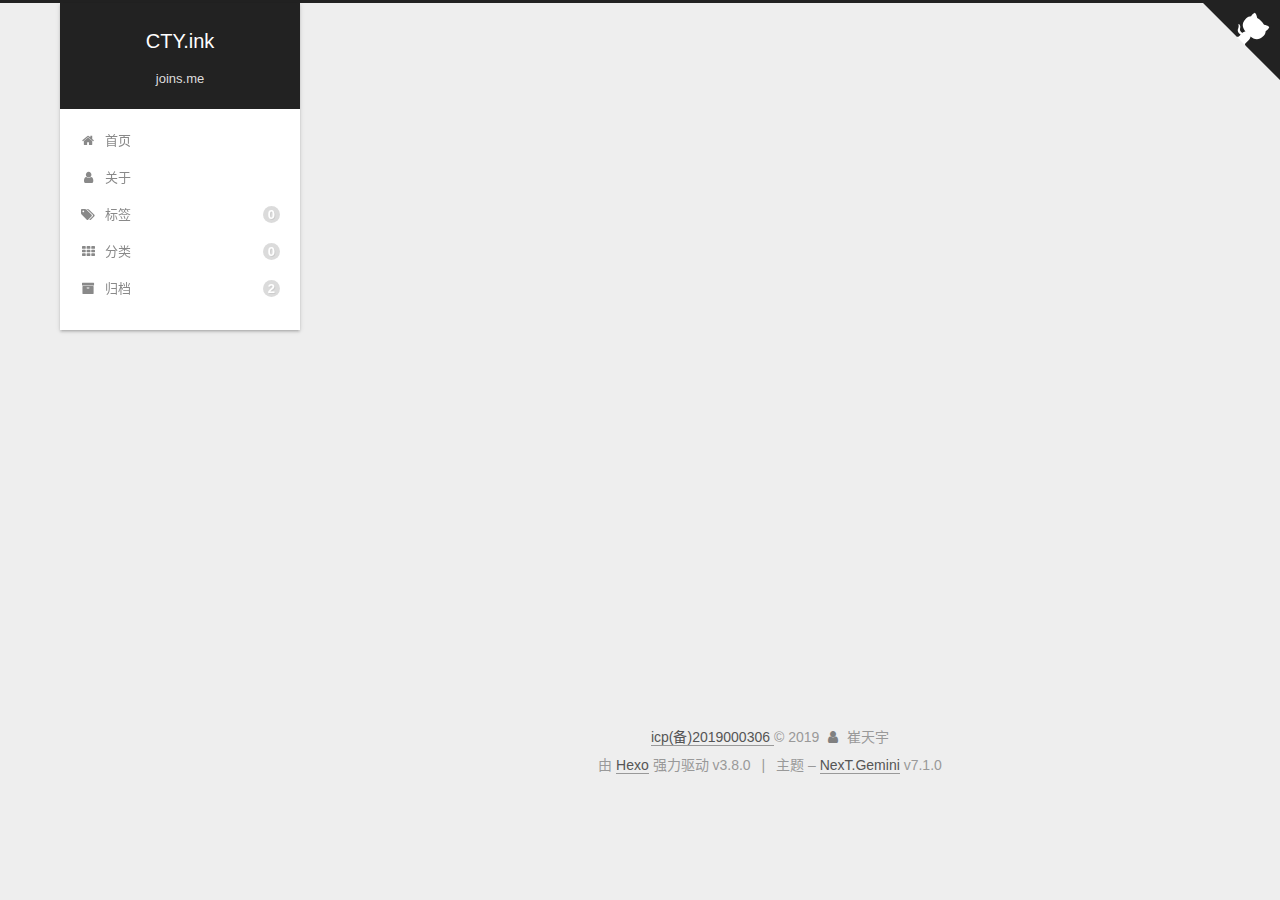
<file: 2019/04/04/ReID/index.html>
<!DOCTYPE html>












  


<html class="theme-next gemini use-motion" lang="zh-CN">
<head><meta name="generator" content="Hexo 3.8.0">
  <meta charset="UTF-8">
<meta http-equiv="X-UA-Compatible" content="IE=edge">
<meta name="viewport" content="width=device-width, initial-scale=1, maximum-scale=2">
<meta name="theme-color" content="#222">








  <meta http-equiv="Cache-Control" content="no-transform">
  <meta http-equiv="Cache-Control" content="no-siteapp">

















<link rel="stylesheet" href="/lib/font-awesome/css/font-awesome.min.css?v=4.6.2">

<link rel="stylesheet" href="/css/main.css?v=7.1.0">


  <link rel="apple-touch-icon" sizes="180x180" href="/images/apple-touch-icon-next.png?v=7.1.0">


  <link rel="icon" type="image/png" sizes="32x32" href="/images/favicon-32x32-next.png?v=7.1.0">


  <link rel="icon" type="image/png" sizes="16x16" href="/images/favicon-16x16-next.png?v=7.1.0">


  <link rel="mask-icon" href="/images/logo.svg?v=7.1.0" color="#222">







<script id="hexo.configurations">
  var NexT = window.NexT || {};
  var CONFIG = {
    root: '/',
    scheme: 'Gemini',
    version: '7.1.0',
    sidebar: {"position":"left","display":"post","offset":12,"onmobile":false,"dimmer":false},
    back2top: true,
    back2top_sidebar: false,
    fancybox: false,
    fastclick: false,
    lazyload: false,
    tabs: true,
    motion: {"enable":true,"async":false,"transition":{"post_block":"fadeIn","post_header":"slideDownIn","post_body":"slideDownIn","coll_header":"slideLeftIn","sidebar":"slideUpIn"}},
    algolia: {
      applicationID: '',
      apiKey: '',
      indexName: '',
      hits: {"per_page":10},
      labels: {"input_placeholder":"Search for Posts","hits_empty":"We didn't find any results for the search: ${query}","hits_stats":"${hits} results found in ${time} ms"}
    }
  };
</script>


  




  <meta name="description" content="Quick StartCreate a new post1$ hexo new &quot;ReID&quot;">
<meta property="og:type" content="article">
<meta property="og:title" content="ReID">
<meta property="og:url" content="http://data0.cn/2019/04/04/ReID/index.html">
<meta property="og:site_name" content="CTY.ink">
<meta property="og:description" content="Quick StartCreate a new post1$ hexo new &quot;ReID&quot;">
<meta property="og:locale" content="zh-CN">
<meta property="og:updated_time" content="2019-04-04T08:53:24.291Z">
<meta name="twitter:card" content="summary">
<meta name="twitter:title" content="ReID">
<meta name="twitter:description" content="Quick StartCreate a new post1$ hexo new &quot;ReID&quot;">





  
  
  <link rel="canonical" href="http://data0.cn/2019/04/04/ReID/">



<script id="page.configurations">
  CONFIG.page = {
    sidebar: "",
  };
</script>

  <title>ReID | CTY.ink</title>
  












  <noscript>
  <style>
  .use-motion .motion-element,
  .use-motion .brand,
  .use-motion .menu-item,
  .sidebar-inner,
  .use-motion .post-block,
  .use-motion .pagination,
  .use-motion .comments,
  .use-motion .post-header,
  .use-motion .post-body,
  .use-motion .collection-title { opacity: initial; }

  .use-motion .logo,
  .use-motion .site-title,
  .use-motion .site-subtitle {
    opacity: initial;
    top: initial;
  }

  .use-motion .logo-line-before i { left: initial; }
  .use-motion .logo-line-after i { right: initial; }
  </style>
</noscript>

</head>

<body itemscope itemtype="http://schema.org/WebPage" lang="zh-CN">

  
  
    
  

  <div class="container sidebar-position-left page-post-detail">
    <div class="headband"></div>

    <header id="header" class="header" itemscope itemtype="http://schema.org/WPHeader">
      <div class="header-inner"><div class="site-brand-wrapper">
  <div class="site-meta">
    

    <div class="custom-logo-site-title">
      <a href="/" class="brand" rel="start">
        <span class="logo-line-before"><i></i></span>
        <span class="site-title">CTY.ink</span>
        <span class="logo-line-after"><i></i></span>
      </a>
    </div>
    
      
        <h1 class="site-subtitle" itemprop="description">joins.me</h1>
      
    
    
  </div>

  <div class="site-nav-toggle">
    <button aria-label="切换导航栏">
      <span class="btn-bar"></span>
      <span class="btn-bar"></span>
      <span class="btn-bar"></span>
    </button>
  </div>
</div>



<nav class="site-nav">
  
    <ul id="menu" class="menu">
      
        
        
        
          
          <li class="menu-item menu-item-home">

    
    
    
      
    

    
      
    

    <a href="/" rel="section"><i class="menu-item-icon fa fa-fw fa-home"></i> <br>首页</a>

  </li>
        
        
        
          
          <li class="menu-item menu-item-about">

    
    
    
      
    

    
      
    

    <a href="/about/" rel="section"><i class="menu-item-icon fa fa-fw fa-user"></i> <br>关于</a>

  </li>
        
        
        
          
          <li class="menu-item menu-item-tags">

    
    
    
      
    

    
      
    

    <a href="/tags/" rel="section"><i class="menu-item-icon fa fa-fw fa-tags"></i> <br>标签<span class="badge">0</span></a>

  </li>
        
        
        
          
          <li class="menu-item menu-item-categories">

    
    
    
      
    

    
      
    

    <a href="/categories/" rel="section"><i class="menu-item-icon fa fa-fw fa-th"></i> <br>分类<span class="badge">0</span></a>

  </li>
        
        
        
          
          <li class="menu-item menu-item-archives">

    
    
    
      
    

    
      
    

    <a href="/archives/" rel="section"><i class="menu-item-icon fa fa-fw fa-archive"></i> <br>归档<span class="badge">2</span></a>

  </li>

      
      
    </ul>
  

  

  
</nav>



  



</div>
    </header>

    
  
  

  

  <span class="exturl github-corner" data-url="aHR0cHM6Ly9naXRodWIuY29tL3lvdXJuYW1l" title="Follow me on GitHub" aria-label="Follow me on GitHub"><svg width="80" height="80" viewbox="0 0 250 250" aria-hidden="true"><path d="M0,0 L115,115 L130,115 L142,142 L250,250 L250,0 Z"/><path d="M128.3,109.0 C113.8,99.7 119.0,89.6 119.0,89.6 C122.0,82.7 120.5,78.6 120.5,78.6 C119.2,72.0 123.4,76.3 123.4,76.3 C127.3,80.9 125.5,87.3 125.5,87.3 C122.9,97.6 130.6,101.9 134.4,103.2" fill="currentColor" style="transform-origin: 130px 106px;" class="octo-arm"/><path d="M115.0,115.0 C114.9,115.1 118.7,116.5 119.8,115.4 L133.7,101.6 C136.9,99.2 139.9,98.4 142.2,98.6 C133.8,88.0 127.5,74.4 143.8,58.0 C148.5,53.4 154.0,51.2 159.7,51.0 C160.3,49.4 163.2,43.6 171.4,40.1 C171.4,40.1 176.1,42.5 178.8,56.2 C183.1,58.6 187.2,61.8 190.9,65.4 C194.5,69.0 197.7,73.2 200.1,77.6 C213.8,80.2 216.3,84.9 216.3,84.9 C212.7,93.1 206.9,96.0 205.4,96.6 C205.1,102.4 203.0,107.8 198.3,112.5 C181.9,128.9 168.3,122.5 157.7,114.1 C157.9,116.9 156.7,120.9 152.7,124.9 L141.0,136.5 C139.8,137.7 141.6,141.9 141.8,141.8 Z" fill="currentColor" class="octo-body"/></svg></span>



    <main id="main" class="main">
      <div class="main-inner">
        <div class="content-wrap">
          
            

          
          <div id="content" class="content">
            

  <div id="posts" class="posts-expand">
    

  

  
  
  

  

  <article class="post post-type-normal" itemscope itemtype="http://schema.org/Article">
  
  
  
  <div class="post-block">
    <link itemprop="mainEntityOfPage" href="http://data0.cn/2019/04/04/ReID/">

    <span hidden itemprop="author" itemscope itemtype="http://schema.org/Person">
      <meta itemprop="name" content="崔天宇">
      <meta itemprop="description" content>
      <meta itemprop="image" content="/images/avatar.gif">
    </span>

    <span hidden itemprop="publisher" itemscope itemtype="http://schema.org/Organization">
      <meta itemprop="name" content="CTY.ink">
    </span>

    
      <header class="post-header">

        
        
          <h2 class="post-title" itemprop="name headline">ReID

              
            
          </h2>
        

        <div class="post-meta">
          <span class="post-time">

            
            
            

            
              <span class="post-meta-item-icon">
                <i class="fa fa-calendar-o"></i>
              </span>
              
                <span class="post-meta-item-text">发表于</span>
              

              
                
              

              <time title="创建时间：2019-04-04 16:51:13 / 修改时间：16:53:24" itemprop="dateCreated datePublished" datetime="2019-04-04T16:51:13+08:00">2019-04-04</time>
            

            
              

              
            
          </span>

          

          
            
            
          

          
          

          

          

          

        </div>
      </header>
    

    
    
    
    <div class="post-body" itemprop="articleBody">

      
      

      
        <h2 id="Quick-Start"><a href="#Quick-Start" class="headerlink" title="Quick Start"></a>Quick Start</h2><h3 id="Create-a-new-post"><a href="#Create-a-new-post" class="headerlink" title="Create a new post"></a>Create a new post</h3><figure class="highlight bash"><table><tr><td class="gutter"><pre><span class="line">1</span><br></pre></td><td class="code"><pre><span class="line">$ hexo new <span class="string">"ReID"</span></span><br></pre></td></tr></table></figure>
      
    </div>

    

    
    
    

    

    
      
    
    

    

    <footer class="post-footer">
      

      
      
      

      
        <div class="post-nav">
          <div class="post-nav-next post-nav-item">
            
              <a href="/2019/04/04/hello-world/" rel="next" title="Hello World">
                <i class="fa fa-chevron-left"></i> Hello World
              </a>
            
          </div>

          <span class="post-nav-divider"></span>

          <div class="post-nav-prev post-nav-item">
            
          </div>
        </div>
      

      
      
    </footer>
  </div>
  
  
  
  </article>


  </div>


          </div>
          

  



        </div>
        
          
  
  <div class="sidebar-toggle">
    <div class="sidebar-toggle-line-wrap">
      <span class="sidebar-toggle-line sidebar-toggle-line-first"></span>
      <span class="sidebar-toggle-line sidebar-toggle-line-middle"></span>
      <span class="sidebar-toggle-line sidebar-toggle-line-last"></span>
    </div>
  </div>

  <aside id="sidebar" class="sidebar">
    <div class="sidebar-inner">

      

      
        <ul class="sidebar-nav motion-element">
          <li class="sidebar-nav-toc sidebar-nav-active" data-target="post-toc-wrap">
            文章目录
          </li>
          <li class="sidebar-nav-overview" data-target="site-overview-wrap">
            站点概览
          </li>
        </ul>
      

      <div class="site-overview-wrap sidebar-panel">
        <div class="site-overview">
          <div class="site-author motion-element" itemprop="author" itemscope itemtype="http://schema.org/Person">
            
              <p class="site-author-name" itemprop="name">崔天宇</p>
              <div class="site-description motion-element" itemprop="description"></div>
          </div>

          
            <nav class="site-state motion-element">
              
                <div class="site-state-item site-state-posts">
                
                  <a href="/archives/">
                
                    <span class="site-state-item-count">2</span>
                    <span class="site-state-item-name">日志</span>
                  </a>
                </div>
              

              

              
            </nav>
          

          

          

          
            <div class="links-of-author motion-element">
              
                <span class="links-of-author-item">
                  
                  
                  
                    
                  
                  <span class="exturl" data-url="aHR0cHM6Ly9naXRodWIuY29tL3lvdXJuYW1l" title="GitHub &rarr; https://github.com/yourname"><i class="fa fa-fw fa-github"></i></span>
                </span>
              
                <span class="links-of-author-item">
                  
                  
                  
                    
                  
                  <span class="exturl" data-url="bWFpbHRvOnlvdXJuYW1lQGdtYWlsLmNvbQ==" title="E-Mail &rarr; mailto:yourname@gmail.com"><i class="fa fa-fw fa-envelope"></i></span>
                </span>
              
                <span class="links-of-author-item">
                  
                  
                  
                    
                  
                  <span class="exturl" data-url="aHR0cHM6Ly93ZWliby5jb20veW91cm5hbWU=" title="Weibo &rarr; https://weibo.com/yourname"><i class="fa fa-fw fa-weibo"></i></span>
                </span>
              
                <span class="links-of-author-item">
                  
                  
                  
                    
                  
                  <span class="exturl" data-url="aHR0cHM6Ly9wbHVzLmdvb2dsZS5jb20veW91cm5hbWU=" title="Google &rarr; https://plus.google.com/yourname"><i class="fa fa-fw fa-google"></i></span>
                </span>
              
                <span class="links-of-author-item">
                  
                  
                  
                    
                  
                  <span class="exturl" data-url="aHR0cHM6Ly90d2l0dGVyLmNvbS95b3VybmFtZQ==" title="Twitter &rarr; https://twitter.com/yourname"><i class="fa fa-fw fa-twitter"></i></span>
                </span>
              
                <span class="links-of-author-item">
                  
                  
                  
                    
                  
                  <span class="exturl" data-url="aHR0cHM6Ly93d3cuZmFjZWJvb2suY29tL3lvdXJuYW1l" title="FB Page &rarr; https://www.facebook.com/yourname"><i class="fa fa-fw fa-facebook"></i></span>
                </span>
              
            </div>
          

          

          
          

          
            
          
          

        </div>
      </div>

      
      <!--noindex-->
        <div class="post-toc-wrap motion-element sidebar-panel sidebar-panel-active">
          <div class="post-toc">

            
            
            
            

            
              <div class="post-toc-content"><ol class="nav"><li class="nav-item nav-level-2"><a class="nav-link" href="#Quick-Start"><span class="nav-number">1.</span> <span class="nav-text">Quick Start</span></a><ol class="nav-child"><li class="nav-item nav-level-3"><a class="nav-link" href="#Create-a-new-post"><span class="nav-number">1.1.</span> <span class="nav-text">Create a new post</span></a></li></ol></li></ol></div>
            

          </div>
        </div>
      <!--/noindex-->
      

      

    </div>
  </aside>
  


        
      </div>
    </main>

    <footer id="footer" class="footer">
      <div class="footer-inner">
        <div class="copyright">  <span class="exturl" data-url="aHR0cDovL3d3dy5taWl0YmVpYW4uZ292LmNu">icp(备)2019000306 </span>&copy; <span itemprop="copyrightYear">2019</span>
  <span class="with-love" id="animate">
    <i class="fa fa-user"></i>
  </span>
  <span class="author" itemprop="copyrightHolder">崔天宇</span>

  

  
</div>


  <div class="powered-by">由 <span class="exturl theme-link" data-url="aHR0cHM6Ly9oZXhvLmlv">Hexo</span> 强力驱动 v3.8.0</div>



  <span class="post-meta-divider">|</span>



  <div class="theme-info">主题 – <span class="exturl theme-link" data-url="aHR0cHM6Ly90aGVtZS1uZXh0Lm9yZw==">NexT.Gemini</span> v7.1.0</div>




        








        
      </div>
    </footer>

    
      <div class="back-to-top">
        <i class="fa fa-arrow-up"></i>
        
      </div>
    

    

    

    
  </div>

  

<script>
  if (Object.prototype.toString.call(window.Promise) !== '[object Function]') {
    window.Promise = null;
  }
</script>


























  
  <script src="/lib/jquery/index.js?v=2.1.3"></script>

  
  <script src="/lib/velocity/velocity.min.js?v=1.2.1"></script>

  
  <script src="/lib/velocity/velocity.ui.min.js?v=1.2.1"></script>


  


  <script src="/js/utils.js?v=7.1.0"></script>

  <script src="/js/motion.js?v=7.1.0"></script>



  
  


  <script src="/js/affix.js?v=7.1.0"></script>

  <script src="/js/schemes/pisces.js?v=7.1.0"></script>




  
  <script src="/js/scrollspy.js?v=7.1.0"></script>
<script src="/js/post-details.js?v=7.1.0"></script>



  


  <script src="/js/next-boot.js?v=7.1.0"></script>


  

  
  <script src="/js/exturl.js?v=7.1.0"></script>


  

  


  


  




  

  

  

  

  

  
  <script>
    (function(){
      var bp = document.createElement('script');
      var curProtocol = window.location.protocol.split(':')[0];
      bp.src = (curProtocol === 'https') ? 'https://zz.bdstatic.com/linksubmit/push.js' : 'http://push.zhanzhang.baidu.com/push.js';
      var s = document.getElementsByTagName("script")[0];
      s.parentNode.insertBefore(bp, s);
    })();
  </script>


  

  

  

  

  

  

  

  

</body>
</html>
</file>
<file: css/main.css>
/* normalize.css v8.0.1 | MIT License | github.com/necolas/normalize.css */
html {
  line-height: 1.15; /* 1 */
  -webkit-text-size-adjust: 100%; /* 2 */
}
body {
  margin: 0;
}
main {
  display: block;
}
h1 {
  font-size: 2em;
  margin: 0.67em 0;
}
hr {
  box-sizing: content-box; /* 1 */
  height: 0; /* 1 */
  overflow: visible; /* 2 */
}
pre {
  font-family: monospace, monospace; /* 1 */
  font-size: 1em; /* 2 */
}
a {
  background-color: transparent;
}
abbr[title] {
  border-bottom: none; /* 1 */
  text-decoration: underline; /* 2 */
  text-decoration: underline dotted; /* 2 */
}
b,
strong {
  font-weight: bolder;
}
code,
kbd,
samp {
  font-family: monospace, monospace; /* 1 */
  font-size: 1em; /* 2 */
}
small {
  font-size: 80%;
}
sub,
sup {
  font-size: 75%;
  line-height: 0;
  position: relative;
  vertical-align: baseline;
}
sub {
  bottom: -0.25em;
}
sup {
  top: -0.5em;
}
img {
  border-style: none;
}
button,
input,
optgroup,
select,
textarea {
  font-family: inherit; /* 1 */
  font-size: 100%; /* 1 */
  line-height: 1.15; /* 1 */
  margin: 0; /* 2 */
}
button,
input {
/* 1 */
  overflow: visible;
}
button,
select {
/* 1 */
  text-transform: none;
}
button,
[type="button"],
[type="reset"],
[type="submit"] {
  -webkit-appearance: button;
}
button::-moz-focus-inner,
[type="button"]::-moz-focus-inner,
[type="reset"]::-moz-focus-inner,
[type="submit"]::-moz-focus-inner {
  border-style: none;
  padding: 0;
}
button:-moz-focusring,
[type="button"]:-moz-focusring,
[type="reset"]:-moz-focusring,
[type="submit"]:-moz-focusring {
  outline: 1px dotted ButtonText;
}
fieldset {
  padding: 0.35em 0.75em 0.625em;
}
legend {
  box-sizing: border-box; /* 1 */
  color: inherit; /* 2 */
  display: table; /* 1 */
  max-width: 100%; /* 1 */
  padding: 0; /* 3 */
  white-space: normal; /* 1 */
}
progress {
  vertical-align: baseline;
}
textarea {
  overflow: auto;
}
[type="checkbox"],
[type="radio"] {
  box-sizing: border-box; /* 1 */
  padding: 0; /* 2 */
}
[type="number"]::-webkit-inner-spin-button,
[type="number"]::-webkit-outer-spin-button {
  height: auto;
}
[type="search"] {
  -webkit-appearance: textfield; /* 1 */
  outline-offset: -2px; /* 2 */
}
[type="search"]::-webkit-search-decoration {
  -webkit-appearance: none;
}
::-webkit-file-upload-button {
  -webkit-appearance: button; /* 1 */
  font: inherit; /* 2 */
}
details {
  display: block;
}
summary {
  display: list-item;
}
template {
  display: none;
}
[hidden] {
  display: none;
}
::selection {
  background: #262a30;
  color: #fff;
}
body {
  position: relative;
  font-family: 'Lato', "PingFang SC", "Microsoft YaHei", sans-serif;
  font-size: 14px;
  line-height: 2;
  color: #555;
  background: #eee;
}
@media (max-width: 991px) {
  body {
    padding-right: 0 !important;
  }
}
@media (min-width: 1200px) {
  body {
    font-size: 16px;
  }
}
h1,
h2,
h3,
h4,
h5,
h6 {
  margin: 20px 0 15px;
  padding: 0;
  font-weight: bold;
  line-height: 1.5;
  font-family: 'Lato', "PingFang SC", "Microsoft YaHei", sans-serif;
}
h1 {
  font-size: 22px;
}
h1 code {
  font-size: 1em;
}
@media (max-width: 767px) {
  h1 {
    font-size: 18px;
  }
  h1 code {
    font-size: 1em;
  }
}
h2 {
  font-size: 20px;
}
h2 code {
  font-size: 1em;
}
@media (max-width: 767px) {
  h2 {
    font-size: 16px;
  }
  h2 code {
    font-size: 1em;
  }
}
h3 {
  font-size: 18px;
}
h3 code {
  font-size: 1em;
}
@media (max-width: 767px) {
  h3 {
    font-size: 14px;
  }
  h3 code {
    font-size: 1em;
  }
}
h4 {
  font-size: 16px;
}
h4 code {
  font-size: 1em;
}
@media (max-width: 767px) {
  h4 {
    font-size: 12px;
  }
  h4 code {
    font-size: 1em;
  }
}
h5 {
  font-size: 14px;
}
h5 code {
  font-size: 1em;
}
@media (max-width: 767px) {
  h5 {
    font-size: 10px;
  }
  h5 code {
    font-size: 1em;
  }
}
h6 {
  font-size: 12px;
}
h6 code {
  font-size: 1em;
}
@media (max-width: 767px) {
  h6 {
    font-size: 8px;
  }
  h6 code {
    font-size: 1em;
  }
}
p {
  margin: 0 0 20px 0;
}
a,
span.exturl {
  overflow-wrap: break-word;
  word-wrap: break-word;
  background-color: transparent;
  color: #555;
  text-decoration: none;
  outline: none;
  border-bottom: 1px solid #999;
  cursor: pointer;
}
a:hover,
span.exturl:hover {
  color: #222;
  border-bottom-color: #222;
}
video {
  max-width: 100%;
  display: block;
  margin-left: auto;
  margin-right: auto;
}
img {
  display: block;
  margin: auto;
  max-width: 100%;
  height: auto;
}
hr {
  margin: 40px 0;
  height: 3px;
  border: none;
  background-color: #ddd;
  background-image: repeating-linear-gradient(-45deg, #fff, #fff 4px, transparent 4px, transparent 8px);
}
blockquote {
  margin: 0;
  padding: 0 15px;
  color: #666;
  border-left: 4px solid #ddd;
}
blockquote cite::before {
  content: "-";
  padding: 0 5px;
}
dt {
  font-weight: 700;
}
dd {
  margin: 0;
  padding: 0;
}
kbd {
  border: 1px solid #ccc;
  border-radius: 0.2em;
  box-shadow: 0.1em 0.1em 0.2em rgba(0,0,0,0.1);
  background-color: #f9f9f9;
  font-family: inherit;
  background-image: linear-gradient(top, #eee, #fff, #eee);
  padding: 0.1em 0.3em;
  white-space: nowrap;
}
.text-left {
  text-align: left;
}
.text-center {
  text-align: center;
}
.text-right {
  text-align: right;
}
.text-justify {
  text-align: justify;
}
.text-nowrap {
  white-space: nowrap;
}
.text-lowercase {
  text-transform: lowercase;
}
.text-uppercase {
  text-transform: uppercase;
}
.text-capitalize {
  text-transform: capitalize;
}
.center-block {
  display: block;
  margin-left: auto;
  margin-right: auto;
}
.clearfix:before,
.clearfix:after {
  content: " ";
  display: table;
}
.clearfix:after {
  clear: both;
}
.pullquote {
  width: 45%;
}
.pullquote.left {
  float: left;
  margin-left: 5px;
  margin-right: 10px;
}
.pullquote.right {
  float: right;
  margin-left: 10px;
  margin-right: 5px;
}
.affix {
  position: fixed;
}
.translation {
  margin-top: -20px;
  font-size: 14px;
  color: #999;
}
.scrollbar-measure {
  width: 100px;
  height: 100px;
  overflow: scroll;
  position: absolute;
  top: -9999px;
}
.use-motion .motion-element {
  opacity: 0;
}
.table-container {
  margin: 20px 0;
  overflow: auto;
  -webkit-overflow-scrolling: touch;
}
.highlight .table-container {
  margin: 0px;
}
table {
  width: 100%;
  border-collapse: collapse;
  border-spacing: 0;
  font-size: 14px;
}
table > tbody > tr:nth-of-type(odd) {
  background-color: #f9f9f9;
}
table > tbody > tr:hover {
  background-color: #f5f5f5;
}
caption,
th,
td {
  padding: 8px;
  text-align: left;
  vertical-align: middle;
  font-weight: normal;
}
th,
td {
  border: 1px solid #ddd;
  border-bottom: 3px solid #ddd;
}
th {
  padding-bottom: 10px;
  font-weight: 700;
}
td {
  border-bottom-width: 1px;
}
html,
body {
  height: 100%;
}
.container {
  position: relative;
}
.header-inner {
  margin: 0 auto;
  padding: 100px 0 70px;
  width: calc(100% - 20px);
}
@media (min-width: 1200px) {
  .container .header-inner {
    width: 1160px;
  }
}
@media (min-width: 1600px) {
  .container .header-inner {
    width: 73%;
  }
}
.main-inner {
  margin: 0 auto;
  width: calc(100% - 20px);
}
@media (min-width: 1200px) {
  .container .main-inner {
    width: 1160px;
  }
}
@media (min-width: 1600px) {
  .container .main-inner {
    width: 73%;
  }
}
.footer {
  padding: 20px 0;
}
.footer-inner {
  box-sizing: border-box;
  margin: 0px auto;
  width: calc(100% - 20px);
}
@media (min-width: 1200px) {
  .container .footer-inner {
    width: 1160px;
  }
}
@media (min-width: 1600px) {
  .container .footer-inner {
    width: 73%;
  }
}
pre,
.highlight {
  overflow: auto;
  margin: 20px 0;
  padding: 0;
  font-size: 14px;
  color: #4d4d4c;
  background: #f7f7f7;
  line-height: 1.6;
}
pre,
code {
  font-family: consolas, Menlo, "PingFang SC", "Microsoft YaHei", monospace;
}
code {
  overflow-wrap: break-word;
  word-wrap: break-word;
  padding: 2px 4px;
  color: #555;
  background: #eee;
  border-radius: 3px;
  font-size: 14px;
}
pre {
  padding: 10px;
}
pre code {
  padding: 0;
  color: #4d4d4c;
  background: none;
  text-shadow: none;
}
.highlight {
  border-radius: 1px;
}
.highlight pre {
  border: none;
  margin: 0;
  padding: 10px 0;
}
.highlight table {
  margin: 0;
  width: auto;
  border: none;
}
.highlight td {
  border: none;
  padding: 0;
}
.highlight figcaption {
  font-size: 1em;
  color: #4d4d4c;
  line-height: 1em;
  margin-bottom: 1em;
  margin: 0em;
  padding: 0.5em;
  background: #eee;
  border-bottom: 1px solid #e9e9e9;
}
.highlight figcaption:before,
.highlight figcaption:after {
  content: " ";
  display: table;
}
.highlight figcaption:after {
  clear: both;
}
.highlight figcaption a {
  float: right;
  color: #4d4d4c;
}
.highlight figcaption a:hover {
  border-bottom-color: #4d4d4c;
}
.highlight .gutter pre {
  padding-left: 10px;
  padding-right: 10px;
  color: #869194;
  text-align: right;
  background-color: #eff2f3;
}
.highlight .code pre {
  width: 100%;
  padding-left: 10px;
  padding-right: 10px;
  background-color: #f7f7f7;
}
.highlight .line {
  height: 20px;
}
.gutter {
  -webkit-user-select: none;
  -moz-user-select: none;
  -ms-user-select: none;
  user-select: none;
}
.gist table {
  width: auto;
}
.gist table td {
  border: none;
}
pre .deletion {
  background: #fdd;
}
pre .addition {
  background: #dfd;
}
pre .meta {
  color: #8959a8;
}
pre .comment {
  color: #8e908c;
}
pre .variable,
pre .attribute,
pre .tag,
pre .name,
pre .regexp,
pre .ruby .constant,
pre .xml .tag .title,
pre .xml .pi,
pre .xml .doctype,
pre .html .doctype,
pre .css .id,
pre .css .class,
pre .css .pseudo {
  color: #c82829;
}
pre .number,
pre .preprocessor,
pre .built_in,
pre .builtin-name,
pre .literal,
pre .params,
pre .constant,
pre .command {
  color: #f5871f;
}
pre .ruby .class .title,
pre .css .rules .attribute,
pre .string,
pre .symbol,
pre .value,
pre .inheritance,
pre .header,
pre .ruby .symbol,
pre .xml .cdata,
pre .special,
pre .formula {
  color: #718c00;
}
pre .title,
pre .css .hexcolor {
  color: #3e999f;
}
pre .function,
pre .python .decorator,
pre .python .title,
pre .ruby .function .title,
pre .ruby .title .keyword,
pre .perl .sub,
pre .javascript .title,
pre .coffeescript .title {
  color: #4271ae;
}
pre .keyword,
pre .javascript .function {
  color: #8959a8;
}
.posts-expand .post-body img.full-image {
  border: none;
}
.blockquote-center,
.page-home .post-type-quote blockquote,
.page-post-detail .post-type-quote blockquote {
  position: relative;
  margin: 40px 0;
  padding: 0;
  border-left: none;
  text-align: center;
}
.blockquote-center::before,
.page-home .post-type-quote blockquote::before,
.page-post-detail .post-type-quote blockquote::before,
.blockquote-center::after,
.page-home .post-type-quote blockquote::after,
.page-post-detail .post-type-quote blockquote::after {
  position: absolute;
  content: ' ';
  display: block;
  width: 100%;
  height: 24px;
  opacity: 0.2;
  background-repeat: no-repeat;
  background-position: 0 -6px;
  background-size: 22px 22px;
}
.blockquote-center::before,
.page-home .post-type-quote blockquote::before,
.page-post-detail .post-type-quote blockquote::before {
  top: -20px;
  background-image: url("../images/quote-l.svg");
  border-top: 1px solid #ccc;
}
.blockquote-center::after,
.page-home .post-type-quote blockquote::after,
.page-post-detail .post-type-quote blockquote::after {
  bottom: -20px;
  background-image: url("../images/quote-r.svg");
  border-bottom: 1px solid #ccc;
  background-position: 100% 8px;
}
.blockquote-center p,
.page-home .post-type-quote blockquote p,
.page-post-detail .post-type-quote blockquote p,
.blockquote-center div,
.page-home .post-type-quote blockquote div,
.page-post-detail .post-type-quote blockquote div {
  text-align: center;
}
.post .post-body .group-picture img {
  box-sizing: border-box;
  padding: 0 3px;
  border: none;
}
.post .group-picture-row {
  overflow: hidden;
  margin-top: 6px;
}
.post .group-picture-row:first-child {
  margin-top: 0;
}
.post .group-picture-column {
  float: left;
}
.page-post-detail .post-body .group-picture-column {
  float: none;
  margin-top: 10px;
  width: auto !important;
}
.page-post-detail .post-body .group-picture-column img {
  margin: 0 auto;
}
.page-archive .group-picture-container {
  overflow: hidden;
}
.page-archive .group-picture-row {
  float: left;
}
.page-archive .group-picture-row:first-child {
  margin-top: 6px;
}
.page-archive .group-picture-column {
  max-width: 150px;
  max-height: 150px;
}
.post-body .label {
  display: inline;
  padding: 0 2px;
}
.post-body .label.default {
  background-color: #f0f0f0;
}
.post-body .label.primary {
  background-color: #efe6f7;
}
.post-body .label.info {
  background-color: #e5f2f8;
}
.post-body .label.success {
  background-color: #e7f4e9;
}
.post-body .label.warning {
  background-color: #fcf6e1;
}
.post-body .label.danger {
  background-color: #fae8eb;
}
.post-body .note {
  position: relative;
  padding: 15px;
  margin-bottom: 20px;
  border: 1px solid #eee;
  border-left-width: 5px;
  border-radius: 3px;
}
.post-body .note h2,
.post-body .note h3,
.post-body .note h4,
.post-body .note h5,
.post-body .note h6 {
  margin-top: 0;
  margin-bottom: 0;
  border-bottom: initial;
  padding-top: 0 !important;
}
.post-body .note p:first-child,
.post-body .note ul:first-child,
.post-body .note ol:first-child,
.post-body .note table:first-child,
.post-body .note pre:first-child,
.post-body .note blockquote:first-child {
  margin-top: 0;
}
.post-body .note p:last-child,
.post-body .note ul:last-child,
.post-body .note ol:last-child,
.post-body .note table:last-child,
.post-body .note pre:last-child,
.post-body .note blockquote:last-child {
  margin-bottom: 0;
}
.post-body .note.default {
  border-left-color: #777;
}
.post-body .note.default h2,
.post-body .note.default h3,
.post-body .note.default h4,
.post-body .note.default h5,
.post-body .note.default h6 {
  color: #777;
}
.post-body .note.primary {
  border-left-color: #6f42c1;
}
.post-body .note.primary h2,
.post-body .note.primary h3,
.post-body .note.primary h4,
.post-body .note.primary h5,
.post-body .note.primary h6 {
  color: #6f42c1;
}
.post-body .note.info {
  border-left-color: #428bca;
}
.post-body .note.info h2,
.post-body .note.info h3,
.post-body .note.info h4,
.post-body .note.info h5,
.post-body .note.info h6 {
  color: #428bca;
}
.post-body .note.success {
  border-left-color: #5cb85c;
}
.post-body .note.success h2,
.post-body .note.success h3,
.post-body .note.success h4,
.post-body .note.success h5,
.post-body .note.success h6 {
  color: #5cb85c;
}
.post-body .note.warning {
  border-left-color: #f0ad4e;
}
.post-body .note.warning h2,
.post-body .note.warning h3,
.post-body .note.warning h4,
.post-body .note.warning h5,
.post-body .note.warning h6 {
  color: #f0ad4e;
}
.post-body .note.danger {
  border-left-color: #d9534f;
}
.post-body .note.danger h2,
.post-body .note.danger h3,
.post-body .note.danger h4,
.post-body .note.danger h5,
.post-body .note.danger h6 {
  color: #d9534f;
}
.post-body .tabs {
  position: relative;
  display: block;
  margin-bottom: 20px;
  padding-top: 10px;
}
.post-body .tabs ul.nav-tabs {
  margin: 0;
  padding: 0;
  display: flex;
  margin-bottom: -1px;
}
@media (max-width: 413px) {
  .post-body .tabs ul.nav-tabs {
    display: block;
    margin-bottom: 5px;
  }
}
.post-body .tabs ul.nav-tabs li.tab {
  list-style-type: none !important;
  margin: 0 0.25em 0 0;
  border-top: 3px solid transparent;
  border-left: 1px solid transparent;
  border-right: 1px solid transparent;
}
@media (max-width: 413px) {
  .post-body .tabs ul.nav-tabs li.tab {
    margin: initial;
    border-top: 1px solid transparent;
    border-left: 3px solid transparent;
    border-right: 1px solid transparent;
    border-bottom: 1px solid transparent;
  }
}
.post-body .tabs ul.nav-tabs li.tab a {
  outline: 0;
  border-bottom: initial;
  display: block;
  line-height: 1.8em;
  padding: 0.25em 0.75em;
  transition-duration: 0.2s;
  transition-timing-function: ease-out;
  transition-delay: 0s;
}
.post-body .tabs ul.nav-tabs li.tab a i {
  width: 1.285714285714286em;
}
.post-body .tabs ul.nav-tabs li.tab.active {
  border-top: 3px solid #fc6423;
  border-left: 1px solid #ddd;
  border-right: 1px solid #ddd;
  background-color: #fff;
}
@media (max-width: 413px) {
  .post-body .tabs ul.nav-tabs li.tab.active {
    border-top: 1px solid #ddd;
    border-left: 3px solid #fc6423;
    border-right: 1px solid #ddd;
    border-bottom: 1px solid #ddd;
  }
}
.post-body .tabs ul.nav-tabs li.tab.active a {
  cursor: default;
  color: #555;
}
.post-body .tabs .tab-content {
  background-color: #fff;
}
.post-body .tabs .tab-content .tab-pane {
  border: 1px solid #ddd;
  padding: 20px 20px 0 20px;
}
.post-body .tabs .tab-content .tab-pane:not(.active) {
  display: none;
}
.post-body .tabs .tab-content .tab-pane.active {
  display: block;
}
.btn {
  display: inline-block;
  padding: 0 20px;
  font-size: 14px;
  color: #555;
  background: #fff;
  border: 2px solid #555;
  text-decoration: none;
  border-radius: 2px;
  transition-property: background-color;
  transition-duration: 0.2s;
  transition-timing-function: ease-in-out;
  transition-delay: 0s;
  line-height: 2;
}
.btn:hover {
  border-color: #222;
  color: #fff;
  background: #222;
}
.btn +.btn {
  margin: 0 0 8px 8px;
}
.btn .fa-fw {
  width: 1.285714285714286em;
  text-align: left;
}
.btn-bar {
  display: block;
  width: 22px;
  height: 2px;
  background: #555;
  border-radius: 1px;
}
.btn-bar+.btn-bar {
  margin-top: 4px;
}
.pagination {
  margin: 120px 0 40px;
  text-align: center;
  border-top: 1px solid #eee;
}
.page-number-basic,
.pagination .prev,
.pagination .next,
.pagination .page-number,
.pagination .space {
  display: inline-block;
  position: relative;
  top: -1px;
  margin: 0 10px;
  padding: 0 11px;
}
@media (max-width: 767px) {
  .page-number-basic,
  .pagination .prev,
  .pagination .next,
  .pagination .page-number,
  .pagination .space {
    margin: 0 5px;
  }
}
.pagination .prev,
.pagination .next,
.pagination .page-number {
  border-bottom: 0;
  border-top: 1px solid #eee;
  transition-property: border-color;
  transition-duration: 0.2s;
  transition-timing-function: ease-in-out;
  transition-delay: 0s;
}
.pagination .prev:hover,
.pagination .next:hover,
.pagination .page-number:hover {
  border-top-color: #222;
}
.pagination .space {
  padding: 0;
  margin: 0;
}
.pagination .prev {
  margin-left: 0;
}
.pagination .next {
  margin-right: 0;
}
.pagination .page-number.current {
  color: #fff;
  background: #ccc;
  border-top-color: #ccc;
}
@media (max-width: 767px) {
  .pagination {
    border-top: none;
  }
  .pagination .prev,
  .pagination .next,
  .pagination .page-number {
    margin-bottom: 10px;
    border-top: 0;
    border-bottom: 1px solid #eee;
    padding: 0 10px;
  }
  .pagination .prev:hover,
  .pagination .next:hover,
  .pagination .page-number:hover {
    border-bottom-color: #222;
  }
}
.comments {
  margin: 60px 20px 0;
}
.back-to-top {
  box-sizing: border-box;
  position: fixed;
  bottom: -100px;
  right: 30px;
  z-index: 1050;
  padding: 0 6px;
  width: 24px;
  background: #222;
  font-size: 12px;
  opacity: 0.6;
  color: #fff;
  cursor: pointer;
  text-align: center;
  transition-property: bottom;
  transition-duration: 0.2s;
  transition-timing-function: ease-in-out;
  transition-delay: 0s;
}
.back-to-top.back-to-top-on {
  bottom: 30px;
}
.back-to-top:hover {
  color: #fc6423;
}
.header {
  background: transparent;
}
.header-inner {
  position: relative;
}
.headband {
  height: 3px;
  background: #222;
}
.site-meta {
  margin: 0;
  text-align: center;
}
@media (max-width: 767px) {
  .site-meta {
    text-align: center;
  }
}
.brand {
  position: relative;
  display: inline-block;
  padding: 0 40px;
  color: #fff;
  background: #222;
  border-bottom: none;
}
.brand:hover {
  color: #fff;
}
.logo {
  display: inline-block;
  margin-right: 5px;
  line-height: 36px;
  vertical-align: top;
}
.site-title {
  display: inline-block;
  vertical-align: top;
  line-height: 36px;
  font-size: 20px;
  font-weight: normal;
  font-family: 'Lato', "PingFang SC", "Microsoft YaHei", sans-serif;
}
.site-subtitle {
  margin-top: 10px;
  font-size: 13px;
  color: #ddd;
}
.use-motion .brand {
  opacity: 0;
}
.use-motion .logo,
.use-motion .site-title,
.use-motion .site-subtitle,
.use-motion .custom-logo-image {
  opacity: 0;
  position: relative;
  top: -10px;
}
.site-nav-toggle {
  display: none;
  position: absolute;
  top: 10px;
  left: 10px;
}
@media (max-width: 767px) {
  .site-nav-toggle {
    display: block;
  }
}
.site-nav-toggle button {
  margin-top: 2px;
  padding: 9px 10px;
  background: transparent;
  border: none;
}
@media (max-width: 767px) {
  .site-nav {
    display: none;
    margin: 0 -10px;
    padding: 0 10px;
    clear: both;
    border-top: 1px solid #ddd;
  }
}
@media (min-width: 768px) and (max-width: 991px) {
  .site-nav {
    display: block !important;
  }
}
@media (min-width: 992px) {
  .site-nav {
    display: block !important;
  }
}
.menu {
  margin-top: 20px;
  padding-left: 0;
  text-align: center;
}
.menu .menu-item {
  display: inline-block;
  margin: 0 10px;
  list-style: none;
}
@media (max-width: 767px) {
  .menu .menu-item {
    margin-top: 10px;
  }
}
.menu .menu-item a,
.menu .menu-item span.exturl {
  display: block;
  font-size: 13px;
  line-height: inherit;
  border-bottom: 1px solid transparent;
  transition-property: border-color;
  transition-duration: 0.2s;
  transition-timing-function: ease-in-out;
  transition-delay: 0s;
}
.menu .menu-item a:hover,
.menu .menu-item span.exturl:hover {
  border-bottom-color: #222;
}
.menu .menu-item .fa {
  margin-right: 5px;
}
.use-motion .menu-item {
  opacity: 0;
}
.github-corner :hover .octo-arm {
  animation: octocat-wave 560ms ease-in-out;
}
.github-corner > svg {
  fill: #222;
  color: #fff;
  position: absolute;
  top: 0;
  border: 0;
  right: 0;
}
@media (max-width: 991px) {
  .github-corner > svg {
    fill: #fff;
    color: #222;
  }
  .github-corner .github-corner:hover .octo-arm {
    animation: none;
  }
  .github-corner .github-corner .octo-arm {
    animation: octocat-wave 560ms ease-in-out;
  }
}
@-moz-keyframes octocat-wave {
  0%, 100% {
    transform: rotate(0);
  }
  20%, 60% {
    transform: rotate(-25deg);
  }
  40%, 80% {
    transform: rotate(10deg);
  }
}
@-webkit-keyframes octocat-wave {
  0%, 100% {
    transform: rotate(0);
  }
  20%, 60% {
    transform: rotate(-25deg);
  }
  40%, 80% {
    transform: rotate(10deg);
  }
}
@-o-keyframes octocat-wave {
  0%, 100% {
    transform: rotate(0);
  }
  20%, 60% {
    transform: rotate(-25deg);
  }
  40%, 80% {
    transform: rotate(10deg);
  }
}
@keyframes octocat-wave {
  0%, 100% {
    transform: rotate(0);
  }
  20%, 60% {
    transform: rotate(-25deg);
  }
  40%, 80% {
    transform: rotate(10deg);
  }
}
.post-body {
  overflow-wrap: break-word;
  word-wrap: break-word;
  font-family: 'Lato', "PingFang SC", "Microsoft YaHei", sans-serif;
}
.post-body span.exturl .fa {
  font-size: 14px;
  margin-left: 4px;
}
.post-body .fancybox img {
  display: block !important;
  margin: 0 auto;
  cursor: pointer;
  cursor: zoom-in;
}
.post-body .image-caption,
.post-body .figure .caption {
  margin: -20px auto 15px;
  text-align: center;
  font-size: 14px;
  color: #999;
  font-weight: bold;
  line-height: 1;
}
.post-sticky-flag {
  display: inline-block;
  font-size: 16px;
  transform: rotate(30deg);
}
.use-motion .post-block,
.use-motion .pagination,
.use-motion .comments {
  opacity: 0;
}
.use-motion .post-header {
  opacity: 0;
}
.use-motion .post-body {
  opacity: 0;
}
.use-motion .collection-title {
  opacity: 0;
}
.posts-expand {
  padding-top: 40px;
}
@media (max-width: 767px) {
  .posts-expand {
    margin: 0 20px;
  }
  .post-body pre .gutter pre {
    padding-right: 10px;
  }
  .post-body .highlight {
    margin-left: 0px;
    margin-right: 0px;
    padding: 0;
  }
  .post-body .highlight .gutter pre {
    padding-right: 10px;
  }
}
@media (min-width: 992px) {
  .posts-expand .post-body {
    text-align: justify;
  }
}
@media (max-width: 991px) {
  .posts-expand .post-body {
    text-align: justify;
  }
}
.posts-expand .post-body h2,
.posts-expand .post-body h3,
.posts-expand .post-body h4,
.posts-expand .post-body h5,
.posts-expand .post-body h6 {
  padding-top: 10px;
}
.posts-expand .post-body h2 .header-anchor,
.posts-expand .post-body h3 .header-anchor,
.posts-expand .post-body h4 .header-anchor,
.posts-expand .post-body h5 .header-anchor,
.posts-expand .post-body h6 .header-anchor {
  float: right;
  margin-left: 10px;
  color: #ccc;
  border-bottom-style: none;
  visibility: hidden;
}
.posts-expand .post-body h2 .header-anchor:hover,
.posts-expand .post-body h3 .header-anchor:hover,
.posts-expand .post-body h4 .header-anchor:hover,
.posts-expand .post-body h5 .header-anchor:hover,
.posts-expand .post-body h6 .header-anchor:hover {
  color: inherit;
}
.posts-expand .post-body h2:hover .header-anchor,
.posts-expand .post-body h3:hover .header-anchor,
.posts-expand .post-body h4:hover .header-anchor,
.posts-expand .post-body h5:hover .header-anchor,
.posts-expand .post-body h6:hover .header-anchor {
  visibility: visible;
}
.posts-expand .post-body img {
  box-sizing: border-box;
  margin: 0 auto 25px;
  padding: 3px;
  border: 1px solid #ddd;
}
@media (max-width: 767px) {
  .posts-collapse {
    margin: 0 20px;
  }
  .posts-collapse .post-title,
  .posts-collapse .post-meta {
    display: block;
    width: auto;
    text-align: left;
  }
}
.posts-collapse {
  position: relative;
  z-index: 1010;
  margin-left: 55px;
}
.posts-collapse::after {
  content: " ";
  position: absolute;
  top: 20px;
  left: 0;
  margin-left: -2px;
  width: 4px;
  height: 100%;
  background: #f5f5f5;
  z-index: -1;
}
@media (max-width: 767px) {
  .posts-collapse {
    margin: 0 20px;
  }
}
.posts-collapse .collection-title {
  position: relative;
  margin: 60px 0;
}
.posts-collapse .collection-title h1,
.posts-collapse .collection-title h2 {
  margin-left: 20px;
}
.posts-collapse .collection-title small {
  color: #bbb;
  margin-left: 5px;
}
.posts-collapse .collection-title::before {
  content: " ";
  position: absolute;
  left: 0;
  top: 50%;
  margin-left: -4px;
  margin-top: -4px;
  width: 8px;
  height: 8px;
  background: #bbb;
  border-radius: 50%;
}
.posts-collapse .post {
  margin: 30px 0;
}
.posts-collapse .post-header {
  position: relative;
  transition-duration: 0.2s;
  transition-timing-function: ease-in-out;
  transition-delay: 0s;
  transition-property: border;
  border-bottom: 1px dashed #ccc;
}
.posts-collapse .post-header::before {
  content: " ";
  position: absolute;
  left: 0;
  top: 12px;
  width: 6px;
  height: 6px;
  margin-left: -4px;
  background: #bbb;
  border-radius: 50%;
  border: 1px solid #fff;
  transition-duration: 0.2s;
  transition-timing-function: ease-in-out;
  transition-delay: 0s;
  transition-property: background;
}
.posts-collapse .post-header:hover {
  border-bottom-color: #666;
}
.posts-collapse .post-header:hover::before {
  background: #222;
}
.posts-collapse .post-meta {
  position: absolute;
  font-size: 12px;
  left: 20px;
  top: 5px;
}
.posts-collapse .post-comments-count {
  display: none;
}
.posts-collapse .post-title {
  margin-left: 60px;
  font-size: 16px;
  font-weight: normal;
  line-height: inherit;
}
.posts-collapse .post-title::after {
  margin-left: 3px;
  opacity: 0.6;
}
.posts-collapse .post-title a,
.posts-collapse .post-title span.exturl {
  color: #666;
  border-bottom: none;
}
.page-home .post-type-quote .post-header,
.page-post-detail .post-type-quote .post-header,
.page-home .post-type-quote .post-tags,
.page-post-detail .post-type-quote .post-tags {
  display: none;
}
.posts-expand .post-title {
  overflow-wrap: break-word;
  word-wrap: break-word;
  text-align: center;
  font-weight: 400;
}
.posts-expand .post-title-link {
  display: inline-block;
  position: relative;
  color: #555;
  border-bottom: none;
  line-height: 1.2;
  vertical-align: top;
}
.posts-expand .post-title-link::before {
  content: "";
  position: absolute;
  width: 100%;
  height: 2px;
  bottom: 0;
  left: 0;
  background-color: #000;
  visibility: hidden;
  transform: scaleX(0);
  transition-duration: 0.2s;
  transition-timing-function: ease-in-out;
  transition-delay: 0s;
}
.posts-expand .post-title-link:hover::before {
  visibility: visible;
  transform: scaleX(1);
}
.posts-expand .post-title-link .fa {
  font-size: 20px;
  margin-left: 5px;
}
.posts-expand .post-meta {
  margin: 3px 0 60px 0;
  color: #999;
  font-family: 'Lato', "PingFang SC", "Microsoft YaHei", sans-serif;
  font-size: 12px;
  text-align: center;
}
.posts-expand .post-meta .post-category-list {
  display: inline-block;
  margin: 0;
  padding: 3px;
}
.posts-expand .post-meta .post-category-list-link {
  color: #999;
}
.posts-expand .post-meta .post-description {
  font-size: 14px;
  margin-top: 2px;
}
.posts-expand .post-meta time {
  border-bottom: 1px dashed #999;
  cursor: help;
}
.post-meta-divider {
  margin: 0 0.5em;
}
.post-meta-item-icon {
  margin-right: 3px;
}
@media (min-width: 768px) and (max-width: 991px) {
  .post-meta-item-icon {
    display: inline-block;
  }
}
@media (max-width: 767px) {
  .post-meta-item-icon {
    display: inline-block;
  }
}
@media (min-width: 768px) and (max-width: 991px) {
  .post-meta-item-text {
    display: none;
  }
}
@media (max-width: 767px) {
  .post-meta-item-text {
    display: none;
  }
}
.post-button {
  margin-top: 40px;
}
.posts-expand .post-tags {
  margin-top: 40px;
  text-align: center;
}
.posts-expand .post-tags a {
  display: inline-block;
  margin-right: 10px;
  font-size: 13px;
}
.post-nav {
  display: table;
  margin-top: 15px;
  width: 100%;
  border-top: 1px solid #eee;
}
.post-nav-divider {
  display: table-cell;
  width: 10%;
}
.post-nav-item {
  display: table-cell;
  padding: 10px 0 0 0;
  width: 45%;
  vertical-align: top;
}
.post-nav-item a {
  position: relative;
  display: block;
  line-height: 25px;
  font-size: 14px;
  color: #555;
  border-bottom: none;
}
.post-nav-item a:hover {
  color: #222;
  border-bottom: none;
}
.post-nav-item a:active {
  top: 2px;
}
.post-nav-item .fa {
  font-size: 12px;
  margin-right: 5px;
}
.post-nav-next a {
  padding-left: 5px;
}
.post-nav-prev {
  text-align: right;
}
.post-nav-prev a {
  padding-right: 5px;
}
.post-nav-prev .fa {
  margin-left: 5px;
}
.posts-expand .post-eof {
  margin: 80px auto 60px;
  width: 8%;
  height: 1px;
  background: #ccc;
  text-align: center;
}
.post:last-child .post-eof {
  display: none;
}
.post-gallery {
  display: table;
  table-layout: fixed;
  width: 100%;
  border-collapse: separate;
}
.post-gallery-row {
  display: table-row;
}
.post-gallery .post-gallery-img {
  display: table-cell;
  text-align: center;
  vertical-align: middle;
  border: none;
}
.post-gallery .post-gallery-img img {
  max-width: 100%;
  max-height: 100%;
  border: none;
}
.fancybox-close,
.fancybox-close:hover {
  border: none;
}
.rtl.post-body p,
.rtl.post-body a,
.rtl.post-body h1,
.rtl.post-body h2,
.rtl.post-body h3,
.rtl.post-body h4,
.rtl.post-body h5,
.rtl.post-body h6,
.rtl.post-body li,
.rtl.post-body ul,
.rtl.post-body ol {
  direction: rtl;
  font-family: UKIJ Ekran;
}
.rtl.post-title {
  font-family: UKIJ Ekran;
}
.sidebar {
  position: fixed;
  right: 0;
  top: 0;
  bottom: 0;
  width: 0;
  z-index: 1040;
  box-shadow: inset 0 2px 6px #000;
  background: #222;
}
.sidebar a,
.sidebar span.exturl {
  color: #999;
  border-bottom-color: #555;
}
.sidebar a:hover,
.sidebar span.exturl:hover {
  color: #eee;
  border-bottom-color: #eee;
}
@media (max-width: 991px) {
  .sidebar {
    display: none;
  }
}
.sidebar-inner {
  position: relative;
  padding: 20px 10px;
  color: #999;
  text-align: center;
}
.site-overview-wrap {
  overflow: hidden;
}
.site-overview {
  overflow-y: auto;
  overflow-x: hidden;
}
.cc-license {
  margin-top: 10px;
  text-align: center;
}
.cc-license .cc-opacity {
  opacity: 0.7;
  border-bottom: none;
}
.cc-license .cc-opacity:hover {
  opacity: 0.9;
}
.cc-license img {
  display: inline-block;
}
.sidebar-toggle {
  position: fixed;
  right: 30px;
  bottom: 45px;
  width: 14px;
  height: 14px;
  padding: 5px;
  background: #222;
  line-height: 0;
  z-index: 1050;
  cursor: pointer;
}
.sidebar-toggle:hover .sidebar-toggle-line {
  background: #fc6423;
}
@media (max-width: 991px) {
  .sidebar-toggle {
    display: none;
  }
}
.sidebar-toggle-line {
  position: relative;
  display: inline-block;
  vertical-align: top;
  height: 2px;
  width: 100%;
  background: #fff;
  margin-top: 3px;
}
.sidebar-toggle-line:first-child {
  margin-top: 0;
}
.site-author-image {
  display: block;
  margin: 0 auto;
  padding: 2px;
  max-width: 120px;
  height: auto;
  border: 1px solid #eee;
  opacity: 1;
}
.site-author-name {
  margin: 0;
  text-align: center;
  color: #222;
  font-weight: 600;
}
.site-description {
  margin-top: 0;
  text-align: center;
  font-size: 13px;
  color: #999;
}
.links-of-author {
  margin-top: 20px;
}
.links-of-author a,
.links-of-author span.exturl {
  display: inline-block;
  vertical-align: middle;
  margin-right: 10px;
  margin-bottom: 10px;
  border-bottom-color: #555;
  font-size: 13px;
  transition-duration: 0.2s;
  transition-timing-function: ease-in-out;
  transition-delay: 0s;
}
.links-of-author a:before,
.links-of-author span.exturl:before {
  display: inline-block;
  vertical-align: middle;
  margin-right: 3px;
  content: " ";
  width: 4px;
  height: 4px;
  border-radius: 50%;
  background: #9aecff;
}
.feed-link,
.chat {
  margin-top: 10px;
}
.feed-link a,
.chat a {
  display: inline-block;
  padding: 0 15px;
  color: #fc6423;
  border: 1px solid #fc6423 !important;
  border-radius: 4px;
}
.feed-link a i,
.chat a i {
  color: #fc6423;
  font-size: 14px;
}
.feed-link a:hover,
.chat a:hover {
  color: #fff;
  background: #fc6423;
}
.feed-link a:hover i,
.chat a:hover i {
  color: #fff;
}
.links-of-blogroll {
  margin-top: 10px;
  font-size: 13px;
}
.links-of-blogroll-title {
  margin-top: 0;
  font-size: 14px;
  font-weight: 600;
}
.links-of-blogroll-list {
  margin: 0;
  padding: 0;
  list-style: none;
}
.links-of-blogroll-item {
  padding: 2px 10px;
}
.links-of-blogroll-item a,
.links-of-blogroll-item span.exturl {
  max-width: 280px;
  box-sizing: border-box;
  display: inline-block;
  overflow: hidden;
  white-space: nowrap;
  text-overflow: ellipsis;
}
.sidebar-nav {
  margin: 0 0 20px;
  padding-left: 0;
}
.sidebar-nav li {
  display: inline-block;
  cursor: pointer;
  border-bottom: 1px solid transparent;
  font-size: 14px;
  color: #555;
}
.sidebar-nav li:hover {
  color: #fc6423;
}
.page-post-detail .sidebar-nav-toc {
  padding: 0 5px;
}
.page-post-detail .sidebar-nav-overview {
  margin-left: 10px;
}
.sidebar-nav .sidebar-nav-active {
  color: #fc6423;
  border-bottom-color: #fc6423;
}
.sidebar-nav .sidebar-nav-active:hover {
  color: #fc6423;
}
.sidebar-panel {
  display: none;
}
.sidebar-panel-active {
  display: block;
}
.site-state {
  display: flex;
  justify-content: center;
  overflow: hidden;
  line-height: 1.4;
  white-space: nowrap;
  text-align: center;
  margin-top: 10px;
}
.site-state-item {
  padding: 0 15px;
  border-left: 1px solid #eee;
}
.site-state-item:first-child {
  border-left: none;
}
.site-state-item a {
  border-bottom: none;
}
.site-state-item-count {
  display: block;
  text-align: center;
  color: inherit;
  font-weight: 600;
  font-size: 16px;
}
.site-state-item-name {
  font-size: 13px;
  color: #999;
}
.post-toc-empty {
  font-size: 14px;
  color: #666;
}
.post-toc-wrap {
  overflow: hidden;
}
.post-toc {
  overflow: auto;
}
.post-toc ol {
  margin: 0;
  padding: 0 2px 5px 10px;
  text-align: left;
  list-style: none;
  font-size: 14px;
}
.post-toc ol > ol {
  padding-left: 0;
}
.post-toc ol a {
  transition-duration: 0.2s;
  transition-timing-function: ease-in-out;
  transition-delay: 0s;
  transition-property: all;
  color: #666;
  border-bottom-color: #ccc;
}
.post-toc ol a:hover {
  color: #000;
  border-bottom-color: #000;
}
.post-toc .nav-item {
  overflow: hidden;
  text-overflow: ellipsis;
  white-space: nowrap;
  line-height: 1.8;
}
.post-toc .nav .nav-child {
  display: none;
}
.post-toc .nav .active > .nav-child {
  display: block;
}
.post-toc .nav .active-current > .nav-child {
  display: block;
}
.post-toc .nav .active-current > .nav-child > .nav-item {
  display: block;
}
.post-toc .nav .active > a {
  color: #fc6423;
  border-bottom-color: #fc6423;
}
.post-toc .nav .active-current > a {
  color: #fc6423;
}
.post-toc .nav .active-current > a:hover {
  color: #fc6423;
}
.footer {
  font-size: 14px;
  color: #999;
}
.footer img {
  border: none;
}
.footer-inner {
  text-align: center;
}
.with-love {
  display: inline-block;
  margin: 0 5px;
  color: #808080;
}
.powered-by,
.theme-info {
  display: inline-block;
}
@-moz-keyframes iconAnimate {
  0%, 100% {
    transform: scale(1);
  }
  10%, 30% {
    transform: scale(0.9);
  }
  20%, 40%, 60%, 80% {
    transform: scale(1.1);
  }
  50%, 70% {
    transform: scale(1.1);
  }
}
@-webkit-keyframes iconAnimate {
  0%, 100% {
    transform: scale(1);
  }
  10%, 30% {
    transform: scale(0.9);
  }
  20%, 40%, 60%, 80% {
    transform: scale(1.1);
  }
  50%, 70% {
    transform: scale(1.1);
  }
}
@-o-keyframes iconAnimate {
  0%, 100% {
    transform: scale(1);
  }
  10%, 30% {
    transform: scale(0.9);
  }
  20%, 40%, 60%, 80% {
    transform: scale(1.1);
  }
  50%, 70% {
    transform: scale(1.1);
  }
}
@keyframes iconAnimate {
  0%, 100% {
    transform: scale(1);
  }
  10%, 30% {
    transform: scale(0.9);
  }
  20%, 40%, 60%, 80% {
    transform: scale(1.1);
  }
  50%, 70% {
    transform: scale(1.1);
  }
}
.local-search-pop-overlay {
  position: fixed;
  width: 100%;
  height: 100%;
  top: 0;
  left: 0;
  z-index: 2080;
  background-color: rgba(0,0,0,0.3);
}
.local-search-popup {
  display: none;
  position: fixed;
  top: 10%;
  left: 50%;
  margin-left: -350px;
  width: 700px;
  height: 80%;
  padding: 0;
  background: #fff;
  color: #333;
  z-index: 9999;
  border-radius: 5px;
}
@media (max-width: 767px) {
  .local-search-popup {
    padding: 0;
    top: 0;
    left: 0;
    margin: 0;
    width: 100%;
    height: 100%;
    border-radius: 0;
  }
}
.local-search-popup ul.search-result-list {
  padding: 0;
  margin: 0 5px;
}
.local-search-popup p.search-result {
  border-bottom: 1px dashed #ccc;
  padding: 5px 0;
}
.local-search-popup a.search-result-title {
  font-weight: bold;
  font-size: 16px;
}
.local-search-popup .search-keyword {
  border-bottom: 1px dashed #f00;
  font-weight: bold;
  color: #f00;
}
.local-search-popup .local-search-header {
  padding: 5px;
  height: 36px;
  background: #f5f5f5;
  border-top-left-radius: 5px;
  border-top-right-radius: 5px;
}
.local-search-popup #local-search-result {
  overflow: auto;
  position: relative;
  padding: 5px 25px;
  height: calc(100% - 55px);
}
.local-search-popup .local-search-input-wrapper {
  display: inline-block;
  width: calc(100% - 90px);
  height: 36px;
  line-height: 36px;
  padding: 0 5px;
}
.local-search-popup .local-search-input-wrapper input {
  padding: 8px 0;
  height: 20px;
  display: block;
  width: 100%;
  outline: none;
  border: none;
  background: transparent;
  vertical-align: middle;
}
.local-search-popup .search-icon,
.local-search-popup .popup-btn-close {
  display: inline-block;
  font-size: 18px;
  color: #999;
  height: 36px;
  width: 18px;
  padding-left: 10px;
  padding-right: 10px;
}
.local-search-popup .search-icon {
  float: left;
}
.local-search-popup .popup-btn-close {
  border-left: 1px solid #eee;
  float: right;
  cursor: pointer;
}
.local-search-popup #no-result {
  position: absolute;
  left: 50%;
  top: 50%;
  transform: translate(-50%, -50%);
  color: #ccc;
}
.page-archive .archive-page-counter {
  position: relative;
  top: 3px;
  left: 20px;
}
@media (max-width: 767px) {
  .page-archive .archive-page-counter {
    top: 5px;
  }
}
.page-archive .posts-collapse .archive-move-on {
  position: absolute;
  top: 11px;
  left: 0;
  margin-left: -6px;
  width: 10px;
  height: 10px;
  opacity: 0.5;
  background: #555;
  border: 1px solid #fff;
  border-radius: 50%;
}
.page-archive .fa-external-link {
  font-size: 15px;
  margin-left: 5px;
}
.category-all-page .category-all-title {
  text-align: center;
}
.category-all-page .category-all {
  margin-top: 20px;
}
.category-all-page .category-list {
  margin: 0;
  padding: 0;
  list-style: none;
}
.category-all-page .category-list-item {
  margin: 5px 10px;
}
.category-all-page .category-list-count {
  color: #bbb;
}
.category-all-page .category-list-count:before {
  display: inline;
  content: " (";
}
.category-all-page .category-list-count:after {
  display: inline;
  content: ") ";
}
.category-all-page .category-list-child {
  padding-left: 10px;
}
#event-list {
  padding-left: 30px;
}
#event-list hr {
  margin: 20px 0 45px 0 !important;
  background: #222;
}
#event-list hr:after {
  display: inline-block;
  content: 'NOW';
  background: #222;
  color: #fff;
  font-weight: bold;
  text-align: right;
  padding: 0 5px;
}
#event-list li.event {
  margin: 20px 0px;
  background: #f9f9f9;
  padding-left: 10px;
  min-height: 40px;
}
#event-list li.event h2.event-summary {
  margin: 0;
  padding-bottom: 3px;
}
#event-list li.event h2.event-summary:before {
  display: inline-block;
  font-family: FontAwesome;
  font-size: 8px;
  content: '\f111';
  vertical-align: middle;
  margin-right: 25px;
  color: #bbb;
}
#event-list li.event span.event-relative-time {
  display: inline-block;
  font-size: 12px;
  font-weight: 400;
  padding-left: 12px;
  color: #bbb;
}
#event-list li.event span.event-details {
  display: block;
  color: #bbb;
  margin-left: 56px;
  padding-top: 3px;
  padding-bottom: 6px;
  text-indent: -24px;
  line-height: 18px;
}
#event-list li.event span.event-details:before {
  text-indent: 0;
  display: inline-block;
  width: 14px;
  font-family: FontAwesome;
  text-align: center;
  margin-right: 9px;
  color: #bbb;
}
#event-list li.event span.event-details.event-location:before {
  content: '\f041';
}
#event-list li.event span.event-details.event-duration:before {
  content: '\f017';
}
#event-list li.event-past {
  background: #fcfcfc;
  padding: 15px 0 15px 10px;
}
#event-list li.event-past > * {
  opacity: 0.9;
}
#event-list li.event-past h2.event-summary {
  color: #bbb;
}
#event-list li.event-past h2.event-summary:before {
  color: #dfdfdf;
}
#event-list li.event-now {
  background: #222;
  color: #fff;
  padding: 15px 0 15px 10px;
}
#event-list li.event-now h2.event-summary:before {
  transform: scale(1.2);
  color: #fff;
  animation: dot-flash 1s alternate infinite ease-in-out;
}
#event-list li.event-now * {
  color: #fff !important;
}
#event-list li.event-future {
  background: #222;
  color: #fff;
  padding: 15px 0 15px 10px;
}
#event-list li.event-future h2.event-summary:before {
  transform: scale(1.2);
  color: #fff;
  animation: dot-flash 1s alternate infinite ease-in-out;
}
#event-list li.event-future * {
  color: #fff !important;
}
@-moz-keyframes dot-flash {
  from {
    opacity: 1;
    transform: scale(1.1);
  }
  to {
    opacity: 0;
    transform: scale(1);
  }
}
@-webkit-keyframes dot-flash {
  from {
    opacity: 1;
    transform: scale(1.1);
  }
  to {
    opacity: 0;
    transform: scale(1);
  }
}
@-o-keyframes dot-flash {
  from {
    opacity: 1;
    transform: scale(1.1);
  }
  to {
    opacity: 0;
    transform: scale(1);
  }
}
@keyframes dot-flash {
  from {
    opacity: 1;
    transform: scale(1.1);
  }
  to {
    opacity: 0;
    transform: scale(1);
  }
}
.page-post-detail .sidebar-toggle-line {
  background: #fc6423;
}
.page-post-detail .comments {
  overflow: hidden;
}
ul.breadcrumb {
  list-style: none;
  margin: 1em 0;
  padding: 0 2em;
  text-align: center;
  font-size: 12px;
}
ul.breadcrumb li {
  display: inline;
}
ul.breadcrumb li+li:before {
  padding: 0.5em;
  font-weight: normal;
  content: "/\00a0";
}
ul.breadcrumb li+li:last-child {
  font-weight: bold;
}
.tag-cloud {
  text-align: center;
}
.tag-cloud a {
  display: inline-block;
  margin: 10px;
}
.tag-cloud a:hover {
  color: #222 !important;
}
.header {
  position: relative;
  margin: 0 auto;
  width: calc(100% - 20px);
}
@media (min-width: 1200px) {
  .header {
    width: 1160px;
  }
}
@media (min-width: 1600px) {
  .header {
    width: 73%;
  }
}
@media (max-width: 991px) {
  .header {
    width: auto;
  }
}
.header-inner {
  position: absolute;
  top: 0;
  overflow: hidden;
  padding: 0;
  width: 240px;
  background: #fff;
  box-shadow: 0 2px 2px 0 rgba(0,0,0,0.12), 0 3px 1px -2px rgba(0,0,0,0.06), 0 1px 5px 0 rgba(0,0,0,0.12);
  border-radius: initial;
}
@media (min-width: 1200px) {
  .container .header-inner {
    width: 240px;
  }
}
@media (max-width: 991px) {
  .header-inner {
    position: relative;
    width: auto;
    border-radius: initial;
  }
}
.main:before,
.main:after {
  content: " ";
  display: table;
}
.main:after {
  clear: both;
}
@media (max-width: 991px) {
  .container .main-inner {
    width: auto;
  }
}
.content-wrap {
  float: right;
  box-sizing: border-box;
  padding: 40px;
  width: calc(100% - 252px);
  background: #fff;
  min-height: 700px;
  box-shadow: 0 2px 2px 0 rgba(0,0,0,0.12), 0 3px 1px -2px rgba(0,0,0,0.06), 0 1px 5px 0 rgba(0,0,0,0.12);
  border-radius: initial;
}
@media (min-width: 768px) and (max-width: 991px) {
  .content-wrap {
    width: 100%;
    padding: 20px;
    border-radius: initial;
  }
}
@media (max-width: 767px) {
  .content-wrap {
    width: 100%;
    padding: 20px;
    min-height: auto;
    border-radius: initial;
  }
}
.sidebar {
  position: static;
  float: left;
  margin-left: -100%;
  width: 240px;
  background: #eee;
  box-shadow: none;
}
@media (max-width: 991px) {
  .sidebar {
    display: none;
  }
}
.sidebar-toggle {
  display: none;
}
.footer-inner {
  padding-left: 260px;
}
@media (max-width: 991px) {
  .footer-inner {
    width: auto;
    padding-left: 0 !important;
    padding-right: 0 !important;
  }
}
.sidebar-position-right .header-inner {
  right: 0;
}
.sidebar-position-right .content-wrap {
  float: left;
}
.sidebar-position-right .sidebar {
  float: right;
}
.sidebar-position-right .footer-inner {
  padding-left: 0;
  padding-right: 260px;
}
.site-brand-wrapper {
  position: relative;
}
.site-meta {
  padding: 20px 0;
  color: #fff;
  background: #222;
}
@media (max-width: 991px) {
  .site-meta {
    box-shadow: 0 0 16px rgba(0,0,0,0.5);
  }
}
.brand {
  padding: 0;
  background: none;
}
.brand:hover {
  color: #fff;
}
.site-subtitle {
  margin: 10px 10px 0;
  font-weight: initial;
}
.custom-logo-image {
  margin-top: 20px;
}
@media (max-width: 991px) {
  .custom-logo-image {
    display: none;
  }
}
.site-search form {
  display: none;
}
.site-nav {
  border-top: none;
}
@media (min-width: 768px) and (max-width: 991px) {
  .site-nav {
    display: none !important;
  }
}
@media (min-width: 768px) and (max-width: 991px) {
  .site-nav-on {
    display: block !important;
  }
}
.menu-item-active a,
.menu .menu-item a:hover,
.menu .menu-item span.exturl:hover {
  background: #f9f9f9;
  border-bottom-color: #fff;
}
.menu .menu-item {
  display: block;
  margin: 0;
}
.menu .menu-item a,
.menu .menu-item span.exturl {
  position: relative;
  box-sizing: border-box;
  padding: 5px 20px;
  text-align: left;
  line-height: inherit;
  transition-property: background-color;
  transition-duration: 0.2s;
  transition-timing-function: ease-in-out;
  transition-delay: 0s;
}
@media (hover: none) {
  .menu .menu-item a:hover,
  .menu .menu-item span.exturl:hover {
    background: none;
  }
}
.menu .menu-item .badge {
  display: inline-block;
  padding: 2px 5px;
  font-weight: 700;
  line-height: 1;
  color: #fff;
  text-align: center;
  white-space: nowrap;
  vertical-align: middle;
  background-color: #ccc;
  border-radius: 10px;
  float: right;
  margin: 0.35em 0 0 0;
  text-shadow: 1px 1px 0px rgba(0,0,0,0.1);
}
.menu .menu-item br {
  display: none;
}
.btn-bar {
  background-color: #fff;
}
.site-nav-toggle {
  left: 20px;
  top: 50%;
  transform: translateY(-50%);
}
@media (min-width: 768px) and (max-width: 991px) {
  .site-nav-toggle {
    display: block;
  }
}
.sub-menu {
  margin: 0;
  padding: 6px 0;
  background: #fff !important;
  border-bottom: 1px solid #ddd;
}
.sub-menu .menu-item {
  display: inline-block !important;
}
.sub-menu .menu-item a,
.sub-menu .menu-item span.exturl {
  padding: initial !important;
  margin: 5px 10px;
}
.sub-menu .menu-item a:hover,
.sub-menu .menu-item span.exturl:hover {
  background: initial !important;
  color: #fc6423;
}
.sub-menu .menu-item-active a {
  background: #fff !important;
  color: #fc6423;
  border-bottom-color: #fc6423;
}
.sub-menu .menu-item-active a:hover {
  background: #fff !important;
  border-bottom-color: #fc6423;
}
.use-motion .sidebar .motion-element {
  opacity: 1;
}
.sidebar {
  right: auto;
  bottom: auto;
  -webkit-transform: none;
}
.sidebar a,
.sidebar span.exturl {
  color: #555;
}
.sidebar a:hover,
.sidebar span.exturl:hover {
  color: #222;
  border-bottom-color: #222;
}
.sidebar-inner {
  box-sizing: border-box;
  width: 240px;
  color: #555;
  background: #fff;
  box-shadow: 0 2px 2px 0 rgba(0,0,0,0.12), 0 3px 1px -2px rgba(0,0,0,0.06), 0 1px 5px 0 rgba(0,0,0,0.12), 0 -1px 0.5px 0 rgba(0,0,0,0.09);
  border-radius: initial;
  opacity: 0;
}
.sidebar-inner.affix {
  position: fixed;
  top: 12px;
}
.sidebar-inner.affix-bottom {
  position: absolute;
}
.site-overview {
  text-align: left;
}
.site-author:before,
.site-author:after {
  content: " ";
  display: table;
}
.site-author:after {
  clear: both;
}
.site-state-item {
  padding: 0 10px;
}
.feed-link,
.chat {
  border-top: 1px dotted #ccc;
  border-bottom: 1px dotted #ccc;
  text-align: center;
}
.feed-link a,
.chat a {
  display: block;
  color: #fc6423;
  border: none !important;
}
.feed-link a:hover,
.chat a:hover {
  background: none;
  color: #e34603;
}
.feed-link a:hover i,
.chat a:hover i {
  color: #e34603;
}
.links-of-author {
  display: flex;
  flex-wrap: wrap;
  justify-content: center;
}
.links-of-author span.exturl {
  font-size: 13px;
}
.links-of-author-item {
  margin: 5px 0 0;
}
.links-of-author-item a,
.links-of-author-item span.exturl {
  max-width: 216px;
  box-sizing: border-box;
  display: inline-block;
  margin-right: 0;
  margin-bottom: 0;
  padding: 0 5px;
  overflow: hidden;
  white-space: nowrap;
  text-overflow: ellipsis;
}
.links-of-author-item a:before,
.links-of-author-item span.exturl:before {
  display: none;
}
.links-of-author-item a,
.links-of-author-item span.exturl {
  border-bottom: none;
  text-decoration: underline;
}
.links-of-author-item a,
.links-of-author-item span.exturl {
  display: block;
  text-decoration: none;
}
.links-of-author-item a:hover,
.links-of-author-item span.exturl:hover {
  border-radius: 4px;
  background: #eee;
}
.links-of-author-item .fa {
  margin-right: 2px;
  font-size: 16px;
}
.links-of-author-item .fa-globe {
  font-size: 15px;
}
.links-of-blogroll {
  text-align: center;
  padding: 3px 0 0;
}
.links-of-blogroll-item {
  padding: 0;
}
.links-of-blogroll-inline:before,
.links-of-blogroll-inline:after {
  content: " ";
  display: table;
}
.links-of-blogroll-inline:after {
  clear: both;
}
.links-of-blogroll-inline .links-of-blogroll-item {
  margin: 5px 0 0;
  display: inline-block;
}
.links-of-blogroll-inline .links-of-blogroll-item a,
.links-of-blogroll-inline .links-of-blogroll-item span.exturl {
  max-width: 216px;
  box-sizing: border-box;
  display: inline-block;
  margin-right: 0;
  margin-bottom: 0;
  padding: 0 5px;
  overflow: hidden;
  white-space: nowrap;
  text-overflow: ellipsis;
}
.content-wrap {
  padding: initial;
  background: initial;
  box-shadow: initial;
  border-radius: initial;
}
.post-block {
  padding: 40px;
  background: #fff;
  box-shadow: 0 2px 2px 0 rgba(0,0,0,0.12), 0 3px 1px -2px rgba(0,0,0,0.06), 0 1px 5px 0 rgba(0,0,0,0.12);
  border-radius: initial;
}
#posts > article + article .post-block {
  margin-top: 12px;
  box-shadow: 0 2px 2px 0 rgba(0,0,0,0.12), 0 3px 1px -2px rgba(0,0,0,0.06), 0 1px 5px 0 rgba(0,0,0,0.12), 0 -1px 0.5px 0 rgba(0,0,0,0.09);
  border-radius: initial;
}
.comments {
  padding: 40px;
  margin: auto;
  margin-top: 12px;
  background: #fff;
  box-shadow: 0 2px 2px 0 rgba(0,0,0,0.12), 0 3px 1px -2px rgba(0,0,0,0.06), 0 1px 5px 0 rgba(0,0,0,0.12), 0 -1px 0.5px 0 rgba(0,0,0,0.09);
  border-radius: initial;
}
.posts-expand {
  padding-top: initial;
}
.post-nav-divider {
  width: 4%;
}
.post-nav-item {
  width: 48%;
}
.post-eof {
  display: none;
}
.pagination {
  margin: 12px 0 0;
  border-top: initial;
  background: #fff;
  box-shadow: 0 2px 2px 0 rgba(0,0,0,0.12), 0 3px 1px -2px rgba(0,0,0,0.06), 0 1px 5px 0 rgba(0,0,0,0.12), 0 -1px 0.5px 0 rgba(0,0,0,0.09);
  border-radius: initial;
  padding: 10px 0 10px;
}
.pagination .prev,
.pagination .next,
.pagination .page-number {
  margin-bottom: initial;
  top: initial;
}
.main {
  padding-bottom: initial;
}
.footer {
  bottom: auto;
}
.sub-menu {
  border-bottom: initial !important;
  box-shadow: 0 2px 2px 0 rgba(0,0,0,0.12), 0 3px 1px -2px rgba(0,0,0,0.06), 0 1px 5px 0 rgba(0,0,0,0.12);
}
.sub-menu+ #content > #posts .post-block {
  box-shadow: 0 2px 2px 0 rgba(0,0,0,0.12), 0 3px 1px -2px rgba(0,0,0,0.06), 0 1px 5px 0 rgba(0,0,0,0.12), 0 -1px 0.5px 0 rgba(0,0,0,0.09);
  margin-top: 12px;
}
@media (min-width: 768px) and (max-width: 991px) {
  .sub-menu+ #content > #posts .post-block {
    margin-top: 10px;
  }
}
@media (max-width: 767px) {
  .sub-menu+ #content > #posts .post-block {
    margin-top: 8px;
  }
}
.post-header h1,
.post-header h2 {
  margin: initial;
}
.posts-expand .post-title-link {
  line-height: inherit;
}
.posts-expand .post-title {
  font-size: 1.7em;
}
.post-body h1 {
  font-size: 1.6em;
  border-bottom: 1px solid #eee;
}
.post-body h1 code {
  font-size: 1em;
}
.post-body h2 {
  font-size: 1.45em;
  border-bottom: 1px solid #eee;
}
.post-body h2 code {
  font-size: 1em;
}
.post-body h3 {
  font-size: 1.3em;
  border-bottom: 1px solid #eee;
}
.post-body h3 code {
  font-size: 1em;
}
.post-body h4 {
  font-size: 1.2em;
  border-bottom: 1px dotted #eee;
}
.post-body h4 code {
  font-size: 1em;
}
.post-body h5 {
  font-size: 1.07em;
}
.post-body h5 code {
  font-size: 1em;
}
.post-body h6 {
  font-size: 1.03em;
}
.post-body h6 code {
  font-size: 1em;
}
@media (min-width: 768px) and (max-width: 991px) {
  .content-wrap {
    padding: 10px;
  }
  .posts-expand {
    margin: initial;
  }
  .posts-expand .post-button {
    margin-top: 20px;
  }
  .post-block {
    padding: 20px;
    box-shadow: 0 2px 2px 0 rgba(0,0,0,0.12), 0 3px 1px -2px rgba(0,0,0,0.06), 0 1px 5px 0 rgba(0,0,0,0.12), 0 -1px 0.5px 0 rgba(0,0,0,0.09);
    border-radius: initial;
  }
  #posts > article + article .post-block {
    margin-top: 10px;
  }
  .comments {
    margin-top: 10px;
    padding: 10px 20px;
  }
  .pagination {
    margin: 10px 0 0;
  }
}
@media (max-width: 767px) {
  .content-wrap {
    padding: 8px;
  }
  .posts-expand {
    margin: initial;
  }
  .posts-expand .post-button {
    margin: 12px 0px;
  }
  .posts-expand img {
    padding: initial !important;
  }
  .post-block {
    padding: 12px;
    min-height: auto;
    box-shadow: 0 2px 2px 0 rgba(0,0,0,0.12), 0 3px 1px -2px rgba(0,0,0,0.06), 0 1px 5px 0 rgba(0,0,0,0.12), 0 -1px 0.5px 0 rgba(0,0,0,0.09);
    border-radius: initial;
  }
  #posts > article + article .post-block {
    margin-top: 8px;
  }
  .comments {
    margin-top: 8px;
    padding: 0 12px;
  }
  .pagination {
    margin: 8px 0 0;
  }
}
</file>
